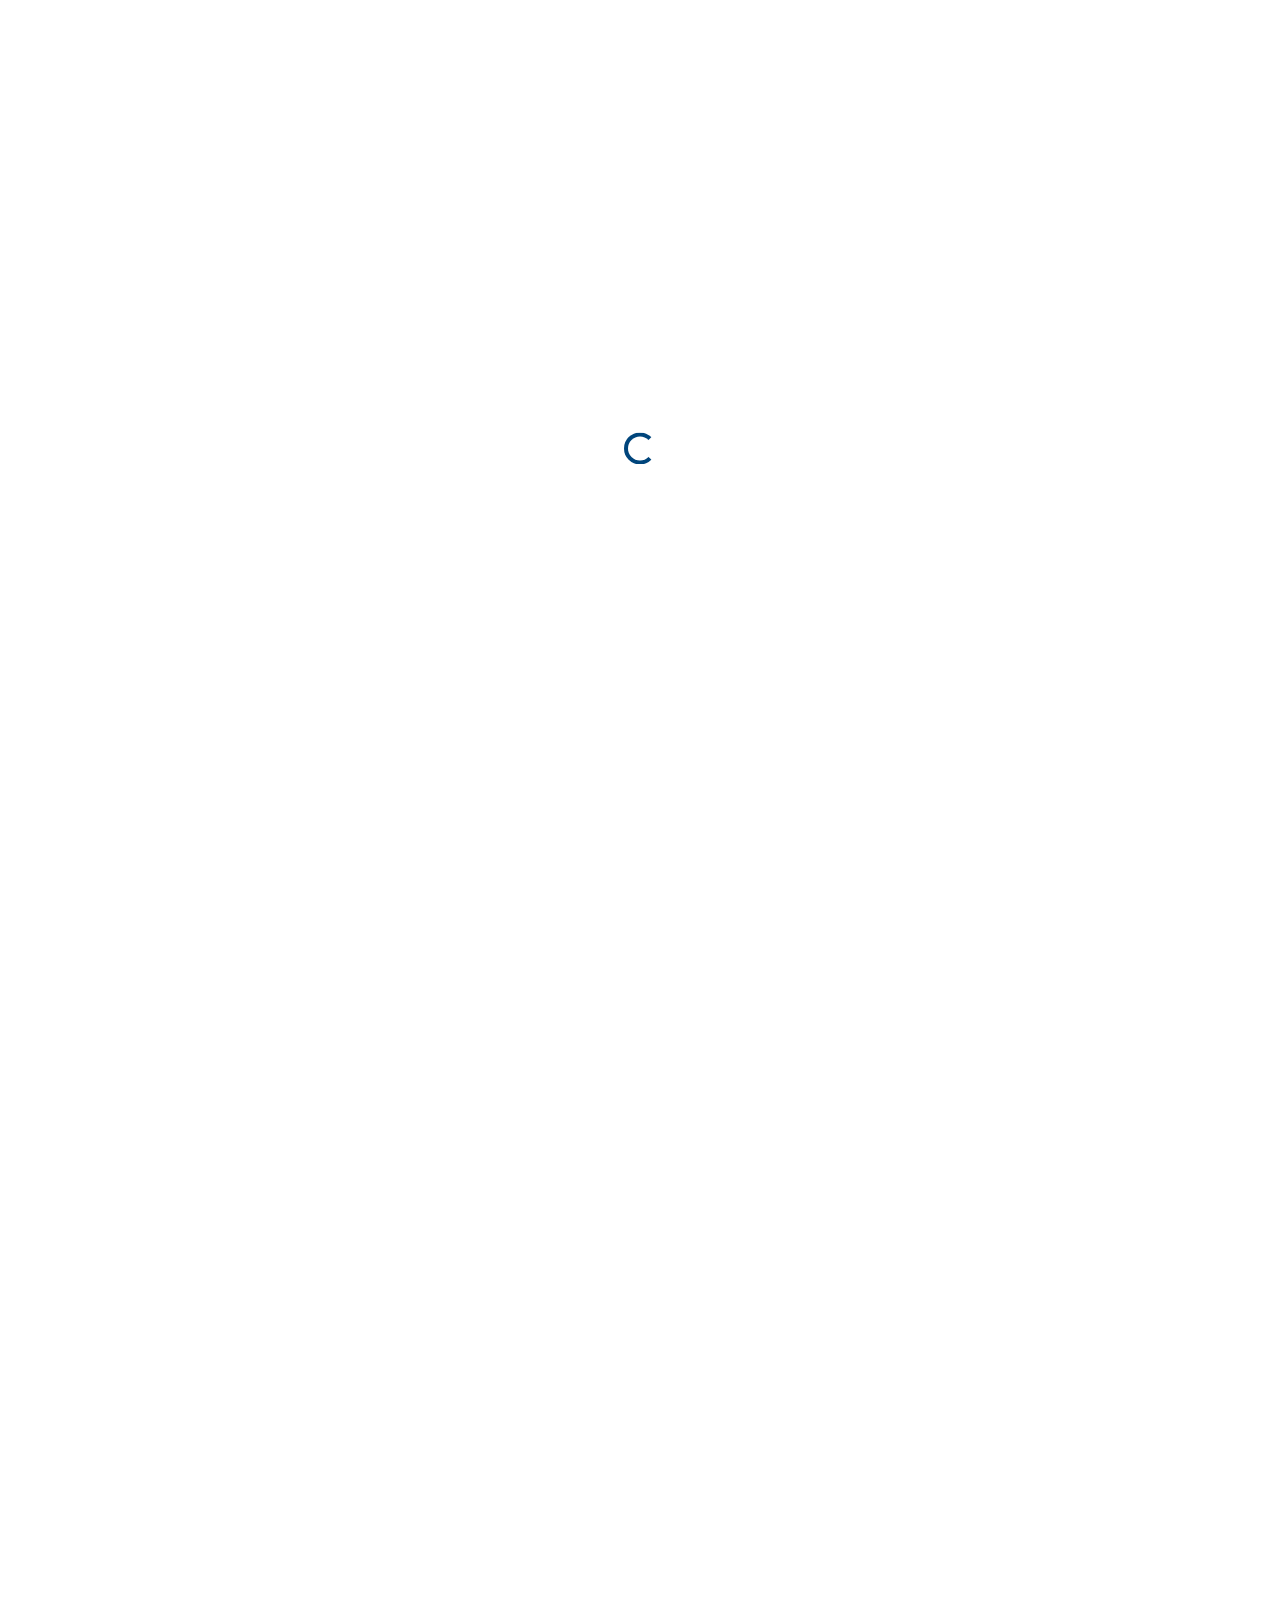
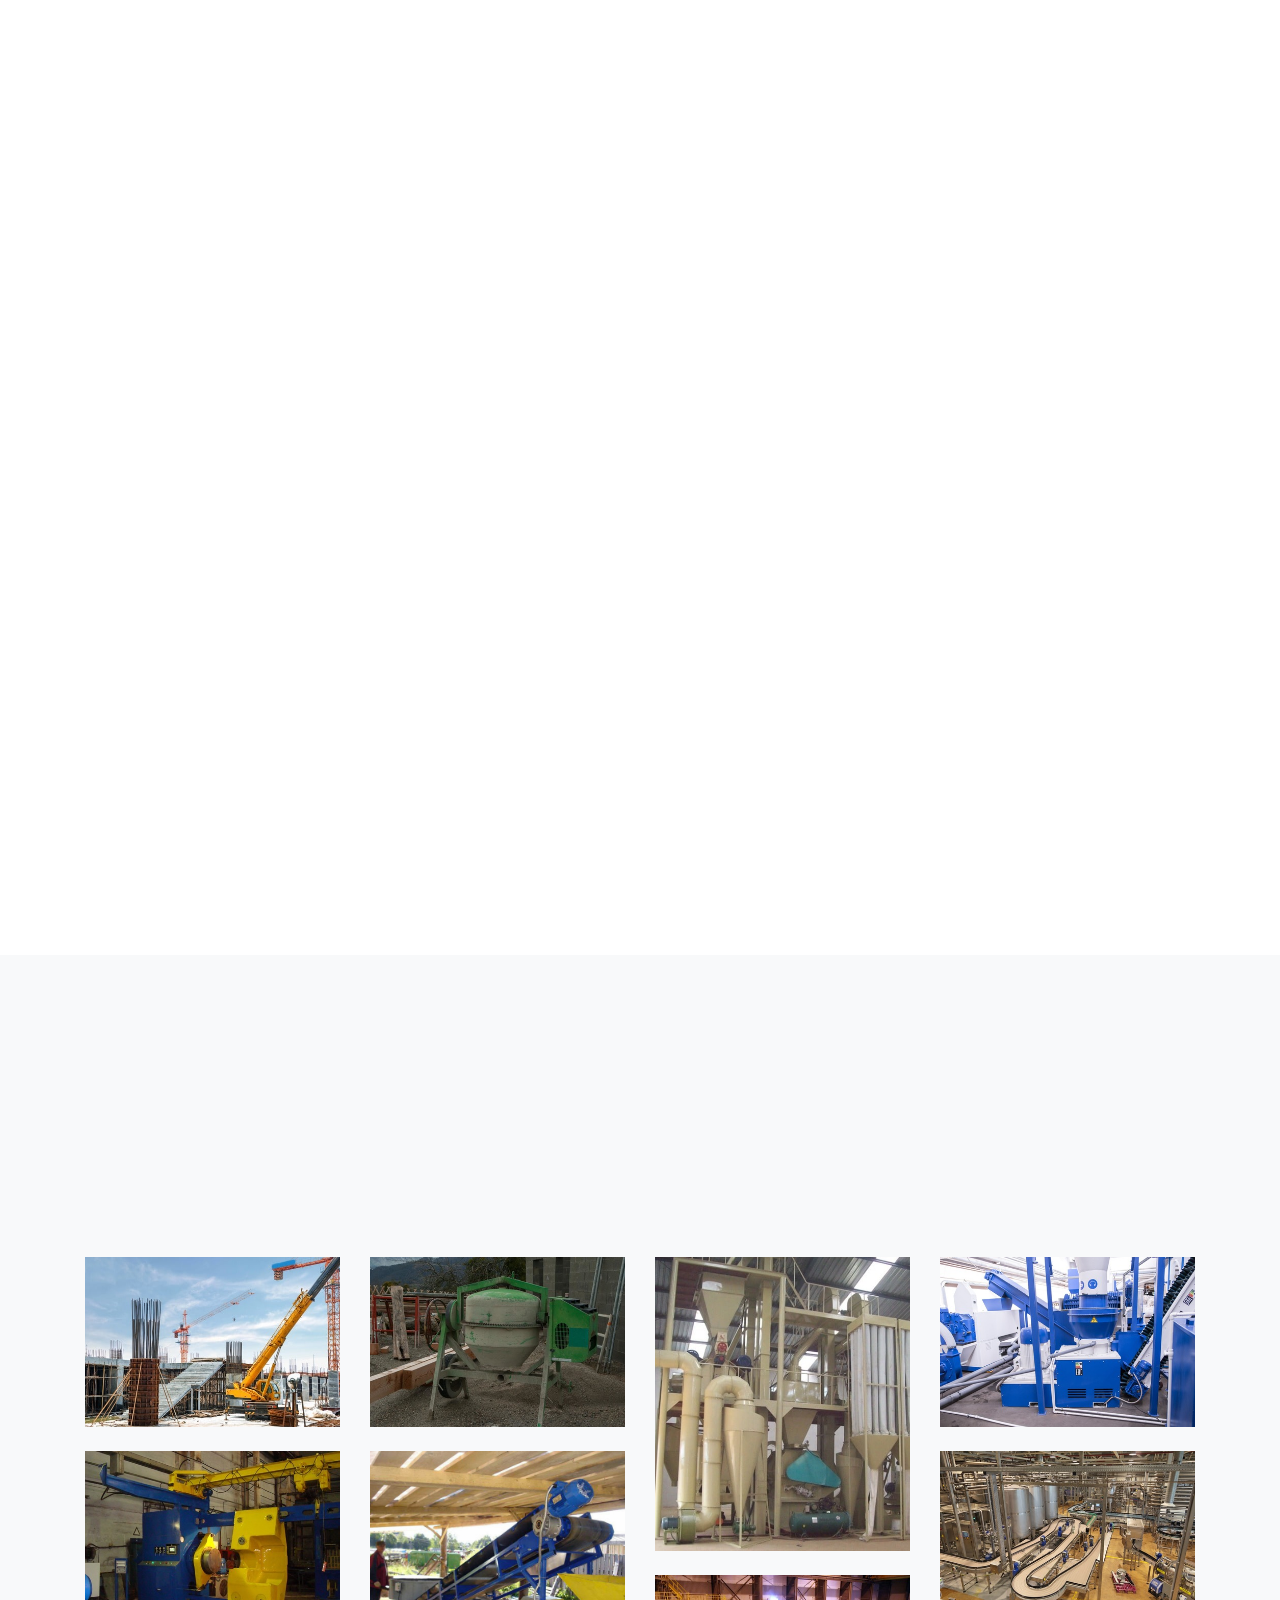
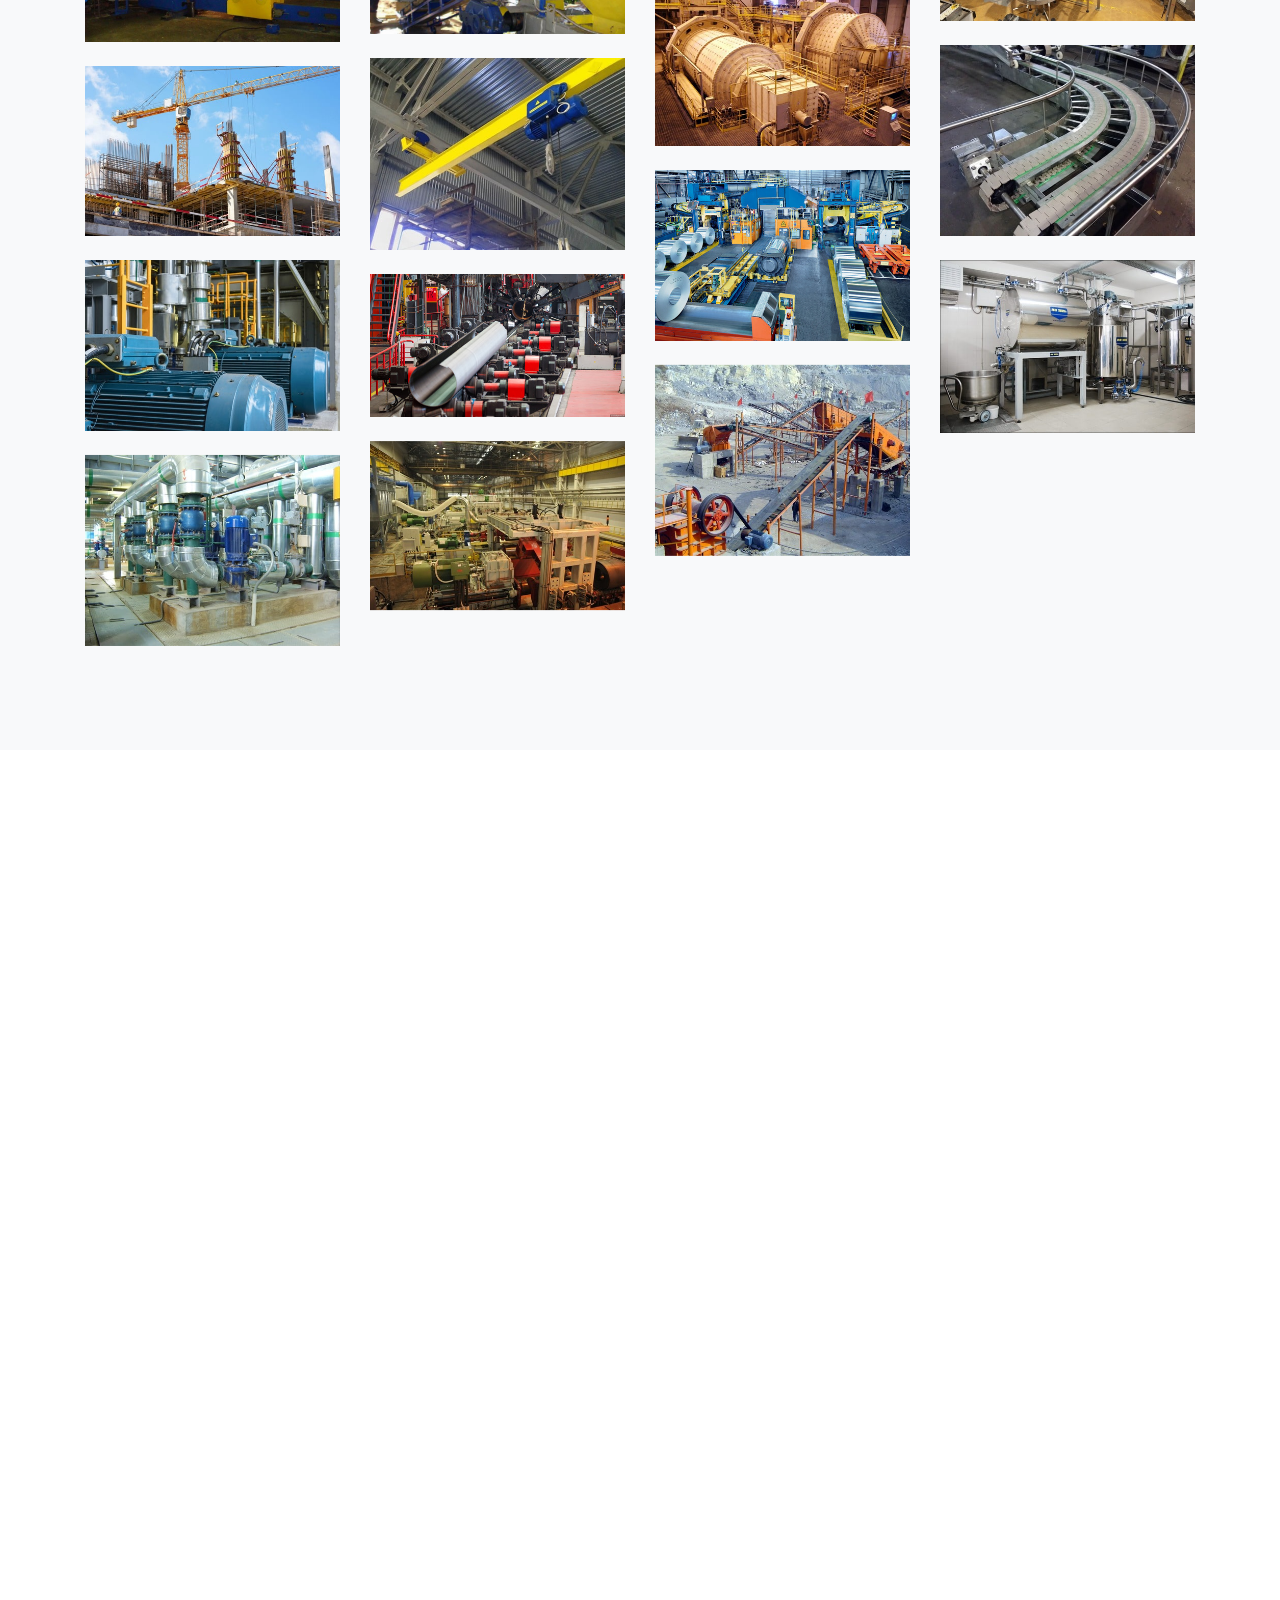
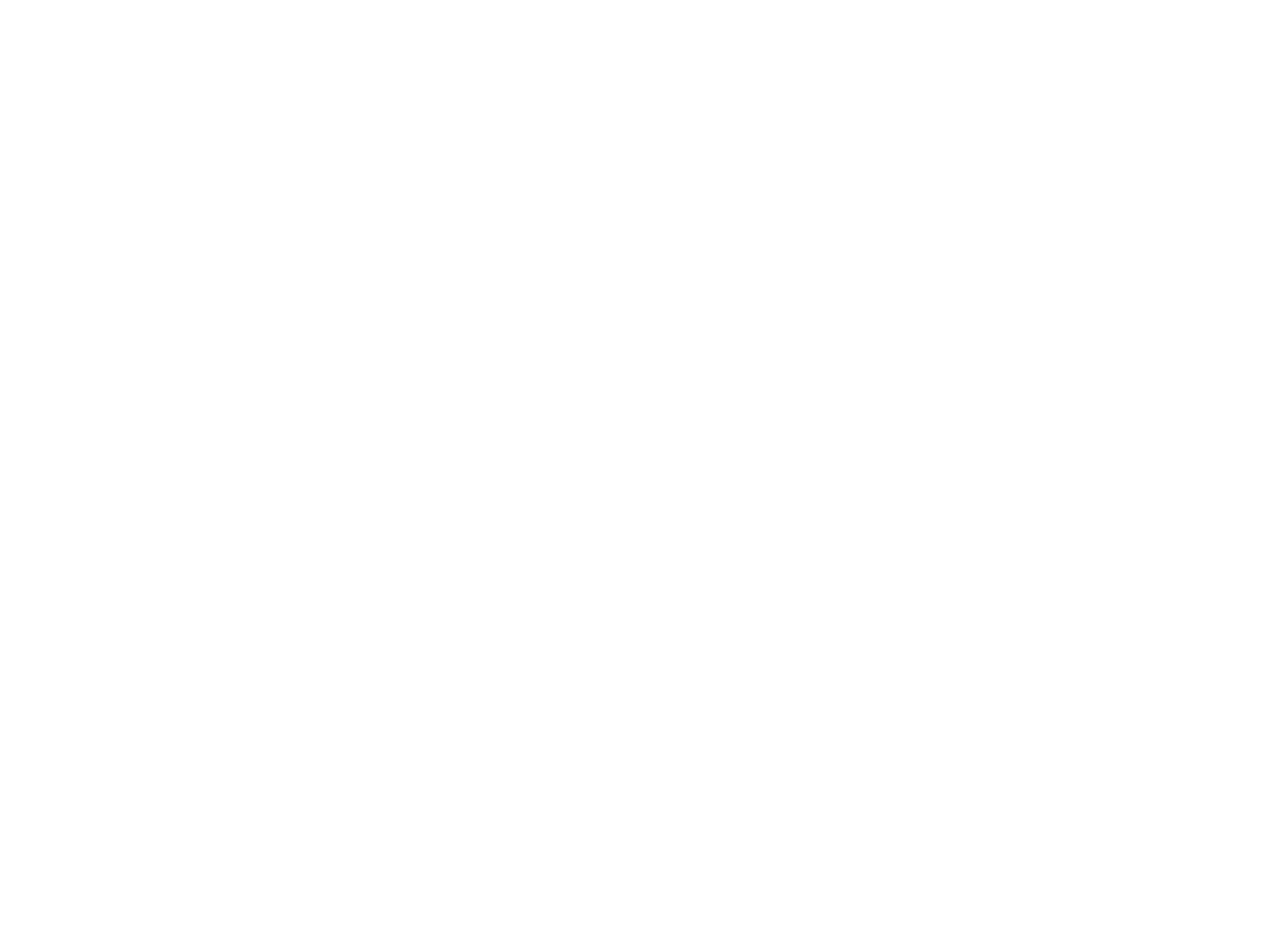
<file: nitro/index.html>
<!doctype html>
<html lang="en">

<head>
  <title>Bauer Gear Motor &mdash; Russia</title>
  <meta charset="utf-8">
  <meta name="viewport" content="width=device-width, initial-scale=1, shrink-to-fit=no">


  <link href="https://fonts.googleapis.com/css?family=Open+Sans:300,400,700" rel="stylesheet">
  <link rel="stylesheet" href="fonts/icomoon/style.css">

  <link rel="stylesheet" href="css/bootstrap.min.css">
  <link rel="stylesheet" href="css/jquery-ui.css">
  <link rel="stylesheet" href="css/owl.carousel.min.css">
  <link rel="stylesheet" href="css/owl.theme.default.min.css">
  <link rel="stylesheet" href="css/owl.theme.default.min.css">

  <link rel="stylesheet" href="css/jquery.fancybox.min.css">

  <link rel="stylesheet" href="css/bootstrap-datepicker.css">

  <link rel="stylesheet" href="fonts/flaticon/font/flaticon.css">

  <link rel="stylesheet" href="css/aos.css">

  <link rel="stylesheet" href="css/style.css">

</head>

<body data-spy="scroll" data-target=".site-navbar-target" data-offset="300">


  <div id="overlayer"></div>
  <div class="loader">
    <div class="spinner-border text-primary" role="status">
      <span class="sr-only">Loading...</span>
    </div>
  </div>


  <div class="site-wrap">

    <div class="site-mobile-menu site-navbar-target">
      <div class="site-mobile-menu-header">
        <div class="site-mobile-menu-close mt-3">
          <span class="icon-close2 js-menu-toggle"></span>
        </div>
      </div>
      <div class="site-mobile-menu-body"></div>
    </div>


    <header class="site-navbar py-4 js-sticky-header site-navbar-target" role="banner">

      <div class="container">
        <div class="row align-items-center">

          <div class="col-6 col-xl-2">
            <a href="index.html" class="h2 mb-0">
              <img src="./images/main-logo.png" alt="logo">
            </a>
          </div>

          <div class="col-12 col-md-10 d-none d-xl-block">
            <nav class="site-navigation position-relative text-right" role="navigation">

              <ul class="site-menu main-menu js-clone-nav mr-auto d-none d-lg-block">
                <li><a href="#home-section" class="nav-link">Главная</a></li>
                <li class="has-children">
                  <a href="#about-section" class="nav-link">О компании</a>
                  <ul class="dropdown">
                    <li><a href="#partners-section" class="nav-link">Наши партнеры</a></li>
                    <li class="has-children">
                      <a href="documents.html" class="nav-link">Полезные ресурсы</a>
                      <ul class="dropdown">
                        <li><a href="documents.html#certificats-section" class="nav-link">Документы</a></li>
                        <li><a href="documents.html#question-list-section" class="nav-link">Опросный лист</a></li>
                        <li><a href="documents.html#faqs-section" class="nav-link">Инструкции</a></li>
                        <li><a href="documents.html#catalogs-section" class="nav-link">Каталоги</a></li>
                      </ul>
                    </li>
                  </ul>
                </li>

                <li><a href="#production-section" class="nav-link">Продукция</a></li>
                <li><a href="#portfolio-section" class="nav-link">Область применения</a></li>
                <li><a href="#contact-section" class="nav-link">Контакты</a></li>
              </ul>
            </nav>
          </div>


          <div class="col-6 d-inline-block d-xl-none ml-md-0 py-3" style="position: relative; top: 3px;"><a href="#"
              class="site-menu-toggle js-menu-toggle float-right"><span class="icon-menu h3"></span></a></div>

        </div>
      </div>

    </header>



    <div class="site-blocks-cover overlay" style="background-image: url(images/main_bg.jpg);" data-aos="fade"
      id="home-section">

      <div class="container">
        <div class="row align-items-center justify-content-center">


          <div class="col-md-8 mt-lg-5 text-center">
            <h1 class="text-uppercase" data-aos="fade-up">Bauer Gear Motor</h1>
            <p class="mb-5 desc" data-aos="fade-up" data-aos-delay="100">Желаете приобрести настоящее немецкое качество
              по минимальной цене?</p>
            <div data-aos="fade-up" data-aos-delay="100">
              <a href="#contact-section" class="btn smoothscroll btn-primary mr-2 mb-2">Задать вопрос</a>
            </div>
          </div>

        </div>
      </div>

      <a href="#about-section" class="mouse smoothscroll">
        <span class="mouse-icon">
          <span class="mouse-wheel"></span>
        </span>
      </a>
    </div>


    <div class="site-section cta-big-image" id="about-section">
      <div class="container">
        <div class="row mb-5">
          <div class="col-12 text-center" data-aos="fade">
            <h2 class="section-title mb-3">О компании</h2>
          </div>
        </div>
        <div class="row">
          <div class="col-lg-6 mb-5" data-aos="fade-up" data-aos-delay="">
            <figure class="circle-bg">
              <img src="images/hero_1.jpg" alt="Image" class="img-fluid">
            </figure>
          </div>
          <div class="col-lg-5 ml-auto" data-aos="fade-up" data-aos-delay="100">
            <div class="mb-4">
              <h3 class="h3 mb-4 text-black">История компании</h3>
              <p>Компания Торговый Дом "Империал" создана в 2008 году и по сегодняшний день занимает место среди
                поставщиков мотор-редукторов Bauer и комплектующих запчастей к ним. Постоянно расширяющаяся клиентская
                база закрепила за нашей компанией надежного и стабильного партнера.</p>
              <p>
                Специалисты нашей компании с удовольствием ответят на все Ваши вопросы по подбору, комплектации, покупке
                и обслуживанию мотор-редукторов Bauer.</p>
            </div>
          </div>
        </div>
      </div>
    </div>

    <section class="site-section" id="production-section">
      <div class="container">

        <div class="row mb-5 justify-content-center">
          <div class="col-md-7 text-center">
            <h2 class="section-title mb-3" data-aos="fade-up" data-aos-delay="">Продукция</h2>
            <p class="lead" data-aos="fade-up" data-aos-delay="100">Превосходное качество и надежность, проверенные
              клиентами по всему миру.</p>
          </div>
        </div>

        <div class="row">
          <div class="col-lg-6 mb-5" data-aos="fade-up" data-aos-delay="">

            <div class="owl-carousel slide-one-item-alt">
              <img src="images/image_BK-series.jpg" alt="BK-series motor" class="img-fluid">
              <img src="images/image_BF-series.jpg" alt="BF-series motor" class="img-fluid">
              <img src="images/image_BG-series.jpg" alt="BG-series motor" class="img-fluid">
              <img src="images/image_BS-series.jpg" alt="BS-series motor" class="img-fluid">
            </div>
            <div class="custom-direction">
              <a href="#" class="custom-prev"><span><span class="icon-keyboard_backspace"></span></span></a><a href="#"
                class="custom-next"><span><span class="icon-keyboard_backspace"></span></span></a>
            </div>

          </div>
          <div class="col-lg-5 ml-auto" data-aos="fade-up" data-aos-delay="100">

            <div class="owl-carousel slide-one-item-alt-text">
              <div>
                <h2 class="section-title mb-3">Конический мотор-редуктор</h2>
                <p class="lead">Мотор-редукторы серии BK соответствуют североамериканским и международным стандартам,
                  включая NEMA, IEC, CSA и CE.</p>
              </div>
              <div>
                <h2 class="section-title mb-3">Цилиндрический плоский мотор-редуктор</h2>
                <p class="lead">Надежный мотор-редуктор серии BF устанавливает новые стандарты надежности, эффективности
                  и экономичности и включает непревзойденные стандартные функции, включая полые валы самых маленьких
                  размеров. </p>
              </div>
              <div>
                <h2 class="section-title mb-3">Цилиндрический мотор-редуктор</h2>
                <p class="lead">Мотор-редуктор серии BG предлагает полную гибкость в вариантах монтажа, включая ножку,
                  основание, поверхность и фланцы. Клеммная коробка двигателя может быть установлена ​​в альтернативных
                  положениях с поворотом на 90 ° вокруг рамы двигателя, что обеспечивает беспрецедентные возможности
                  интеграции.</p>
              </div>
              <div>
                <h2 class="section-title mb-3">Трехфазный червячный мотор-редуктор</h2>
                <p class="lead">Мотор-редукторы серии BS - это экономичные прямоугольные червячные моторы, которые легко
                  устанавливаются в самых тяжелых условиях. Инверторный дизайн обеспечивает легкую интеграцию сейчас и
                  действительно перспективное решение.</p>
              </div>
            </div>

          </div>
        </div>
      </div>
    </section>

    <section class="site-section bg-light" id="portfolio-section">
      <div class="container">

        <div class="row mb-3">
          <div class="col-12 text-center" data-aos="fade">
            <h2 class="section-title mb-3">Область применения</h2>
          </div>
        </div>

        <div class="row justify-content-center mb-5" data-aos="fade-up">
          <div id="filters" class="filters text-center button-group col-md-7">
            <button class="btn btn-primary active" data-filter="*">Все отрасли</button>
            <button class="btn btn-primary" data-filter=".building">Строительная</button>
            <button class="btn btn-primary" data-filter=".metall">Металлургия</button>
            <button class="btn btn-primary" data-filter=".mountain">Горно-перерабатывающая</button>
            <button class="btn btn-primary" data-filter=".energy">Энергетическая</button>
            <button class="btn btn-primary" data-filter=".food">Пищевая</button>
          </div>
        </div>

        <div id="posts" class="row no-gutter">
          <div class="item building col-sm-6 col-md-4 col-lg-4 col-xl-3 mb-4">
            <a href="images/construction_2.jpg" class="item-wrap fancybox" data-fancybox="gallery2">
              <span class="icon-search2"></span>
              <img class="img-fluid" src="images/construction_2.jpg">
            </a>
          </div>
          <div class="item building col-sm-6 col-md-4 col-lg-4 col-xl-3 mb-4">
            <a href="images/mixer_3.jpg" class="item-wrap fancybox" data-fancybox="gallery2">
              <span class="icon-search2"></span>
              <img class="img-fluid" src="images/mixer_3.jpg">
            </a>
          </div>
          <div class="item food col-sm-6 col-md-4 col-lg-4 col-xl-3 mb-4">
            <a href="images/food_1.jpg" class="item-wrap fancybox" data-fancybox="gallery2">
              <span class="icon-search2"></span>
              <img class="img-fluid" src="images/food_1.jpg">
            </a>
          </div>
          <div class="item mountain col-sm-6 col-md-4 col-lg-4 col-xl-3 mb-4">
            <a href="images/mountain_3.jpg" class="item-wrap fancybox" data-fancybox="gallery2">
              <span class="icon-search2"></span>
              <img class="img-fluid" src="images/mountain_3.jpg">
            </a>
          </div>
          <div class="item metall col-sm-6 col-md-4 col-lg-4 col-xl-3 mb-4">
            <a href="images/metallic-4.jpg" class="item-wrap fancybox" data-fancybox="gallery2">
              <span class="icon-search2"></span>
              <img class="img-fluid" src="images/metallic-4.jpg">
            </a>
          </div>
          <div class="item food col-sm-6 col-md-4 col-lg-4 col-xl-3 mb-4">
            <a href="images/food_2.jpg" class="item-wrap fancybox" data-fancybox="gallery2">
              <span class="icon-search2"></span>
              <img class="img-fluid" src="images/food_2.jpg">
            </a>
          </div>
          <div class="item building col-sm-6 col-md-4 col-lg-4 col-xl-3 mb-4">
            <a href="images/convoyer.jpg" class="item-wrap fancybox" data-fancybox="gallery2">
              <span class="icon-search2"></span>
              <img class="img-fluid" src="images/convoyer.jpg">
            </a>
          </div>
          <div class="item mountain col-sm-6 col-md-4 col-lg-4 col-xl-3 mb-4">
            <a href="images/mountain_1.jpg" class="item-wrap fancybox" data-fancybox="gallery2">
              <span class="icon-search2"></span>
              <img class="img-fluid" src="images/mountain_1.jpg">
            </a>
          </div>
          <div class="item food col-sm-6 col-md-4 col-lg-4 col-xl-3 mb-4">
            <a href="images/food_3.jpg" class="item-wrap fancybox" data-fancybox="gallery2">
              <span class="icon-search2"></span>
              <img class="img-fluid" src="images/food_3.jpg">
            </a>
          </div>
          <div class="item energy col-sm-6 col-md-4 col-lg-4 col-xl-3 mb-4">
            <a href="images/energy_3.jpg" class="item-wrap fancybox" data-fancybox="gallery2">
              <span class="icon-search2"></span>
              <img class="img-fluid" src="images/energy_3.jpg">
            </a>
          </div>
          <div class="item building col-sm-6 col-md-4 col-lg-4 col-xl-3 mb-4">
            <a href="images/construction_1.jpg" class="item-wrap fancybox" data-fancybox="gallery2">
              <span class="icon-search2"></span>
              <img class="img-fluid" src="images/construction_1.jpg">
            </a>
          </div>
          <div class="item metall col-sm-6 col-md-4 col-lg-4 col-xl-3 mb-4">
            <a href="images/metallic.jpg" class="item-wrap fancybox" data-fancybox="gallery2">
              <span class="icon-search2"></span>
              <img class="img-fluid" src="images/metallic.jpg">
            </a>
          </div>
          <div class="item food col-sm-6 col-md-4 col-lg-4 col-xl-3 mb-4">
            <a href="images/food_4.jpg" class="item-wrap fancybox" data-fancybox="gallery2">
              <span class="icon-search2"></span>
              <img class="img-fluid" src="images/food_4.jpg">
            </a>
          </div>
          <div class="item energy col-sm-6 col-md-4 col-lg-4 col-xl-3 mb-4">
            <a href="images/energy_1.jpg" class="item-wrap fancybox" data-fancybox="gallery2">
              <span class="icon-search2"></span>
              <img class="img-fluid" src="images/energy_1.jpg">
            </a>
          </div>
          <div class="item metall col-sm-6 col-md-4 col-lg-4 col-xl-3 mb-4">
            <a href="images/metallic-2.jpg" class="item-wrap fancybox" data-fancybox="gallery2">
              <span class="icon-search2"></span>
              <img class="img-fluid" src="images/metallic-2.jpg">
            </a>
          </div>
          <div class="item mountain col-sm-6 col-md-4 col-lg-4 col-xl-3 mb-4">
            <a href="images/mountain_2.jpg" class="item-wrap fancybox" data-fancybox="gallery2">
              <span class="icon-search2"></span>
              <img class="img-fluid" src="images/mountain_2.jpg">
            </a>
          </div>
          <div class="item metall col-sm-6 col-md-4 col-lg-4 col-xl-3 mb-4">
            <a href="images/metallic-3.jpg" class="item-wrap fancybox" data-fancybox="gallery2">
              <span class="icon-search2"></span>
              <img class="img-fluid" src="images/metallic-3.jpg">
            </a>
          </div>
          <div class="item energy col-sm-6 col-md-4 col-lg-4 col-xl-3 mb-4">
            <a href="images/energy_2.jpg" class="item-wrap fancybox" data-fancybox="gallery2">
              <span class="icon-search2"></span>
              <img class="img-fluid" src="images/energy_2.jpg">
            </a>
          </div>
        </div>
      </div>

    </section>
    <section class="site-section testimonial-wrap" id="partners-section" data-aos="fade">
      <div class="container">
        <div class="row mb-5">
          <div class="col-12 text-center">
            <h2 class="section-title mb-3">Наши партнеры</h2>
          </div>
        </div>
      </div>
      <div class="slide-one-item home-slider owl-carousel">
        <div>
          <div class="testimonial">

            <figure class="mb-4 d-flex align-items-center justify-content-center">
              <div><img src="images/person_3.png" alt="Image" class="img-fluid mb-3"></div>
            </figure>
          </div>
        </div>
        <div>
          <div class="testimonial">


            <figure class="mb-4 d-flex align-items-center justify-content-center">
              <div><img src="images/person_2.jpg" alt="Image" class="img-fluid mb-3"></div>
            </figure>

          </div>
        </div>

        <div>
          <div class="testimonial">


            <figure class="mb-4 d-flex align-items-center justify-content-center">
              <div><img src="images/person_9.png" alt="Image" class="img-fluid mb-3"></div>
            </figure>

          </div>
        </div>
        <div>
          <div class="testimonial">


            <figure class="mb-4 d-flex align-items-center justify-content-center">
              <div><img src="images/person_6.png" alt="Image" class="img-fluid mb-3"></div>
            </figure>

          </div>
        </div>
        <div>
          <div class="testimonial">


            <figure class="mb-4 d-flex align-items-center justify-content-center">
              <div><img src="images/person_1.png" alt="Image" class="img-fluid mb-3"></div>
            </figure>


          </div>
        </div>

        <div>
          <div class="testimonial">


            <figure class="mb-4 d-flex align-items-center justify-content-center">
              <div><img src="images/person_7.png" alt="Image" class="img-fluid mb-3"></div>
            </figure>

          </div>
        </div>

      </div>
    </section>
    <section class="site-section bg-light" id="contact-section" data-aos="fade">
      <div class="container">
        <div class="row mb-5">
          <div class="col-12 text-center">
            <h2 class="section-title mb-3">Контакты</h2>
          </div>
        </div>
        <div class="row mb-5">
          <div class="col-md-4 text-center">
            <div class="mb-4">
              <span class="icon-room d-block h4 text-primary"></span>
              <p>Офис</p>
              <p>170006, Тверь, ул.Бебеля, д.28, РФ</p>
            </div>
          </div>
          <div class="col-md-4 text-center">
            <div class="mb-4">
              <span class="icon-room d-block h4 text-primary"></span>
              <p>Офис</p>
              <p>1196084, Санкт-Петербург, наб.Обводного канала, дом 92 литер А, РФ</p>
            </div>
          </div>
          <div class="col-md-4 text-center">
            <div class="mb-4">
              <span class="icon-room d-block h4 text-primary"></span>
              <p>Склад</p>
              <p>170039, Тверь, Торговый проезд, дом 12, РФ</p>
            </div>
          </div>
        </div>
        <div class="row mb-5">
          <div class="col-md-6 text-center">
            <p class="mb-4">
              <span class="icon-phone d-block h4 text-primary"></span>
              <a href="tel:+74822395055w106">+7-4822-39-50-55 доб. 106</a>
            </p>
          </div>
          <div class="col-md-6 text-center">
            <p class="mb-0">
              <span class="icon-mail_outline d-block h4 text-primary"></span>
              <a href="mailto:gear@imperialtd.ru">gear@imperialtd.ru</a>
            </p>
          </div>

        </div>
        <div class="row">
          <div class="col-md-12 mb-5">

            <form action="mail.php" method="post" class="p-5 bg-white" id="contact-form">

              <h2 class="h4 text-black mb-5">Обратная связь</h2>

              <div class="row form-group">
                <div class="col-md-6 mb-3 mb-md-0">
                  <label class="text-black" for="fname">Имя</label>
                  <input type="text" id="fname" name="fname" class="form-control" placeholder="Ваше имя"
                    onfocus="this.placeholder = ''" onblur="this.placeholder = 'Ваше имя'" required>
                </div>
                <div class="col-md-6">
                  <label class="text-black" for="lname">Фамилия</label>
                  <input type="text" id="lname" name="lname" class="form-control" placeholder="Ваша фамилия"
                    onfocus="this.placeholder = ''" onblur="this.placeholder = 'Ваша фамилия'" required>
                </div>
              </div>

              <div class="row form-group">

                <div class="col-md-6 mb-3 mb-md-0">
                  <label class="text-black" for="email">Email</label>
                  <input type="email" id="email" name="email" class="form-control" required>
                </div>
                <div class="col-md-6">
                  <label class="text-black" for="tel">Телефон</label>
                  <input type="tel" id="tel" name="tel" class="form-control"
                    pattern="\+7\s?[\(]{0,1}9[0-9]{2}[\)]{0,1}\s?\d{3}[-]{0,1}\d{2}[-]{0,1}\d{2}"
                    placeholder="+7(___)___-__-__" onfocus="this.placeholder = ''"
                    onblur="this.placeholder = '+7(___)___-__-__'"required>
                </div>
              </div>

              <div class="row form-group">
                <div class="col-md-12">
                  <label class="text-black" for="message">Ваше сообщение</label>
                  <textarea name="message" id="message" cols="30" rows="7" class="form-control"
                    placeholder="Текст Вашего сообщения..." onfocus="this.placeholder = ''"
                    onblur="this.placeholder = 'Текст Вашего сообщения...'"></textarea>
                </div>
              </div>

              <div class="row form-group">
                <div class="col-md-12">
                  <input type="submit" value="Отправить" class="btn btn-primary btn-md text-white submit-btn">
                </div>
              </div>
              <div class="alert"></div>
            </form>
          </div>

        </div>
      </div>
    </section>

    <footer class="site-footer">
      <div class="container">

        <div class="row text-center">
          <div class="col-md-12">
            <div class="">
              <p>

                <script>document.write(new Date().getFullYear());</script> &copy; Все права защищены.
              </p>

            </div>
          </div>

        </div>
      </div>
    </footer>

  </div>

  <script src="js/jquery-3.3.1.min.js"></script>
  <script src="js/jquery-ui.js"></script>
  <script src="https://cdnjs.cloudflare.com/ajax/libs/popper.js/1.11.0/umd/popper.min.js"
    integrity="sha384-b/U6ypiBEHpOf/4+1nzFpr53nxSS+GLCkfwBdFNTxtclqqenISfwAzpKaMNFNmj4"
    crossorigin="anonymous"></script>
  <script src="js/popper.min.js"></script>
  <script src="js/bootstrap.min.js"></script>
  <script src="js/owl.carousel.min.js"></script>
  <script src="js/jquery.countdown.min.js"></script>
  <script src="js/jquery.easing.1.3.js"></script>
  <script src="js/aos.js"></script>
  <script src="js/jquery.fancybox.min.js"></script>
  <script src="js/jquery.sticky.js"></script>
  <script src="js/isotope.pkgd.min.js"></script>
  <script src="js/jquery.ajaxchimp.min.js"></script>

  <script src="js/main.js"></script>
</body>

</html>
</file>
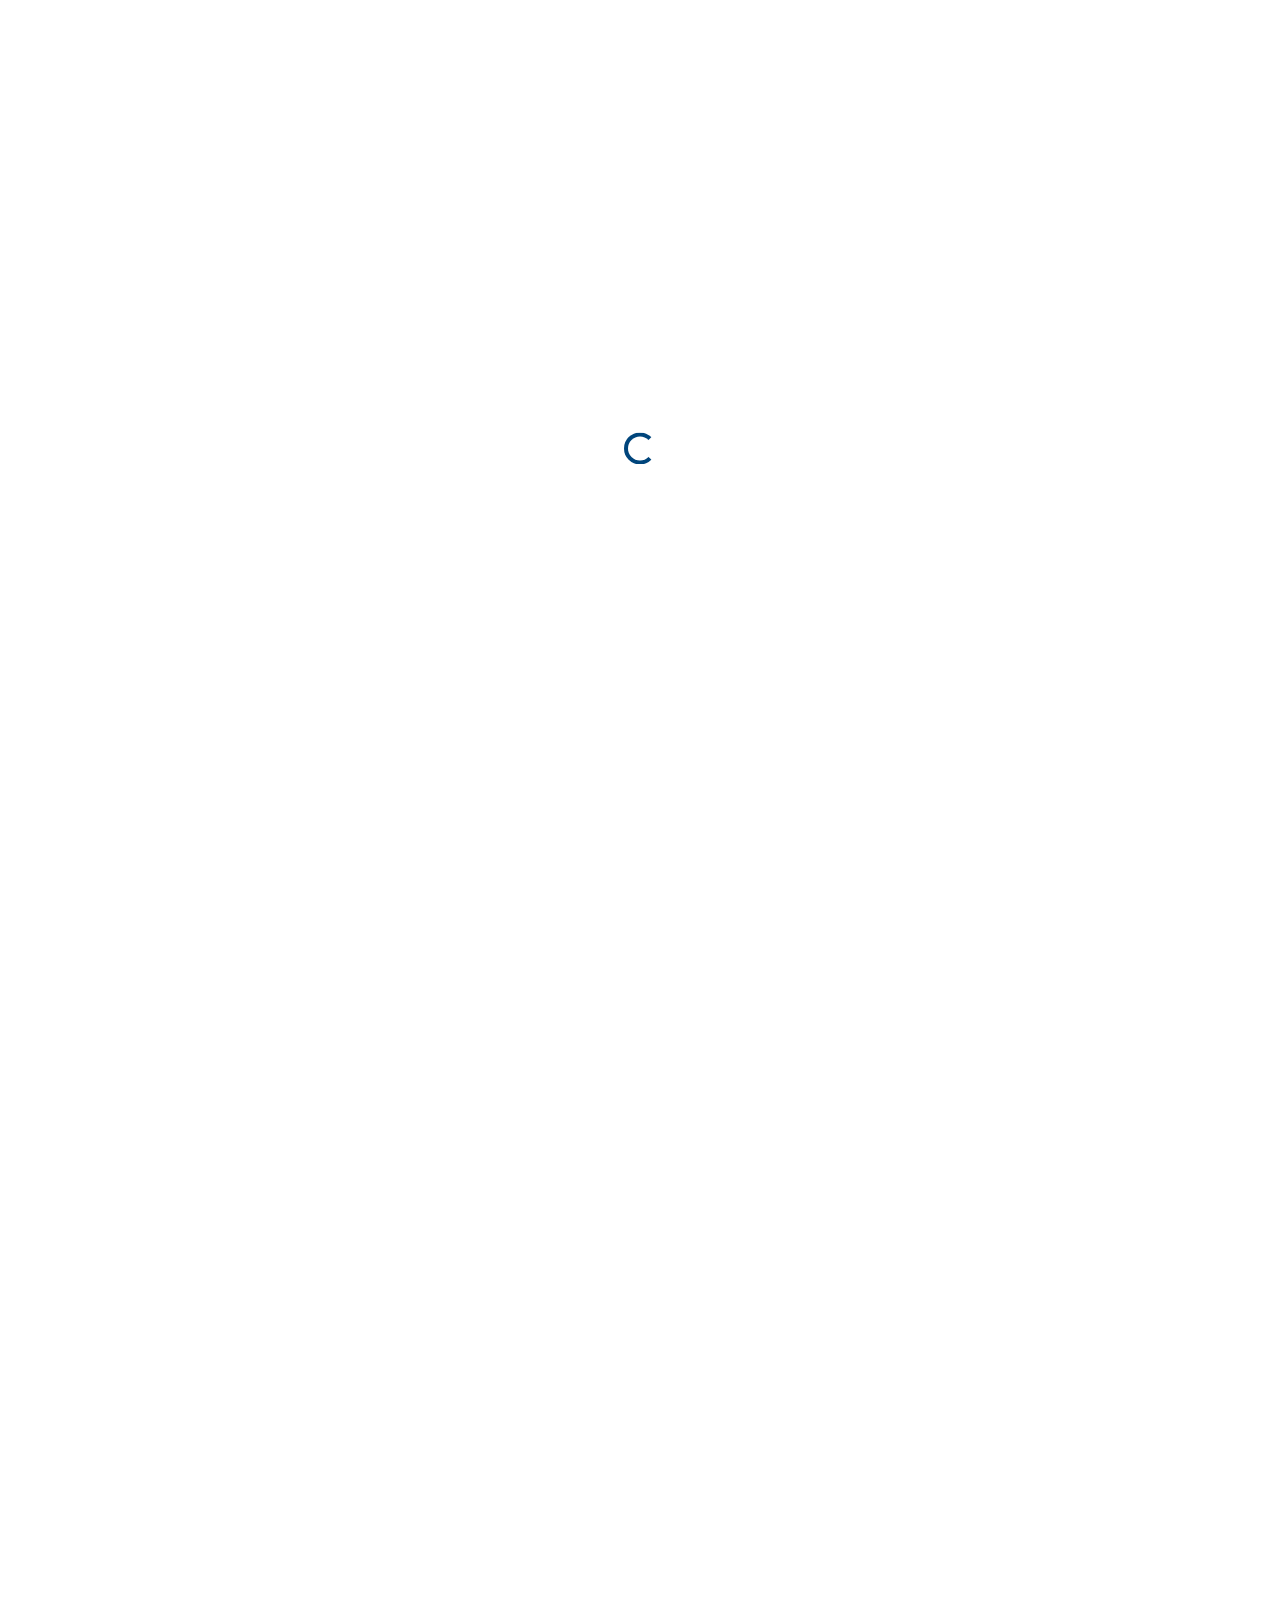
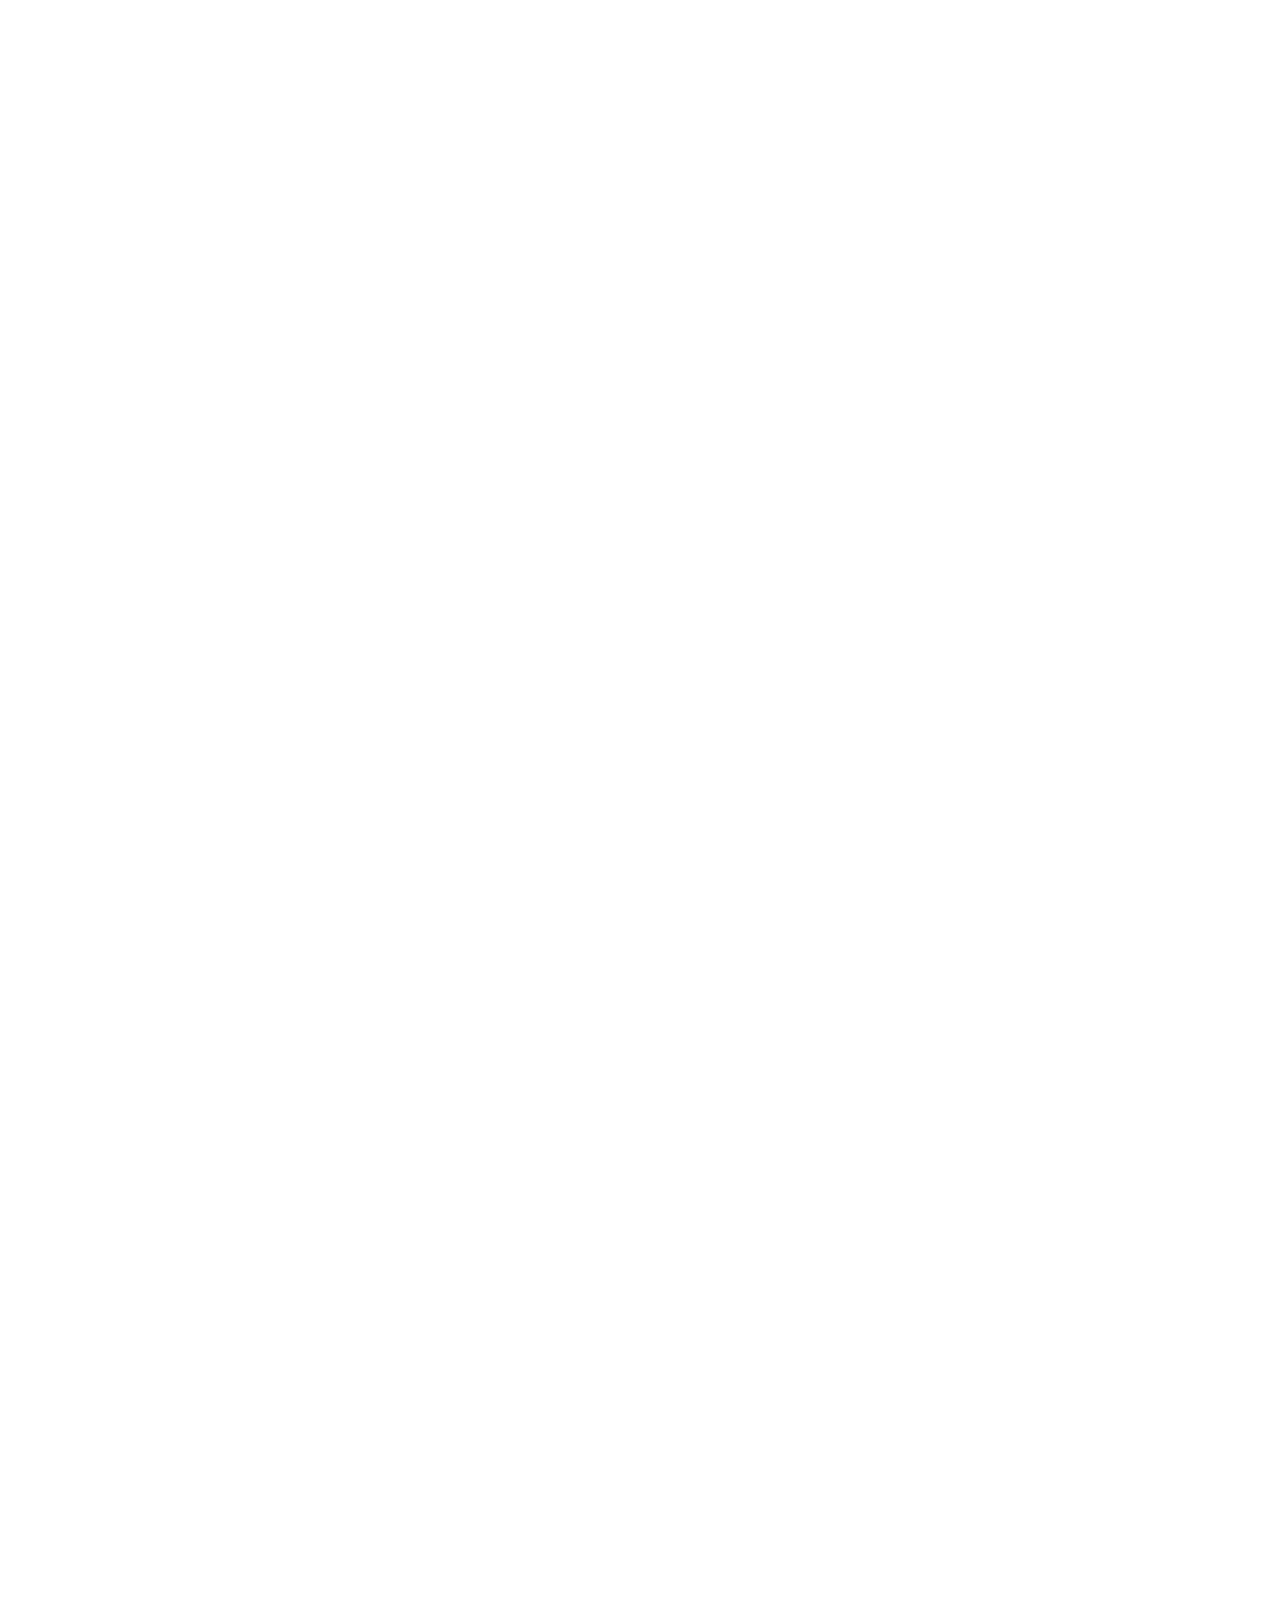
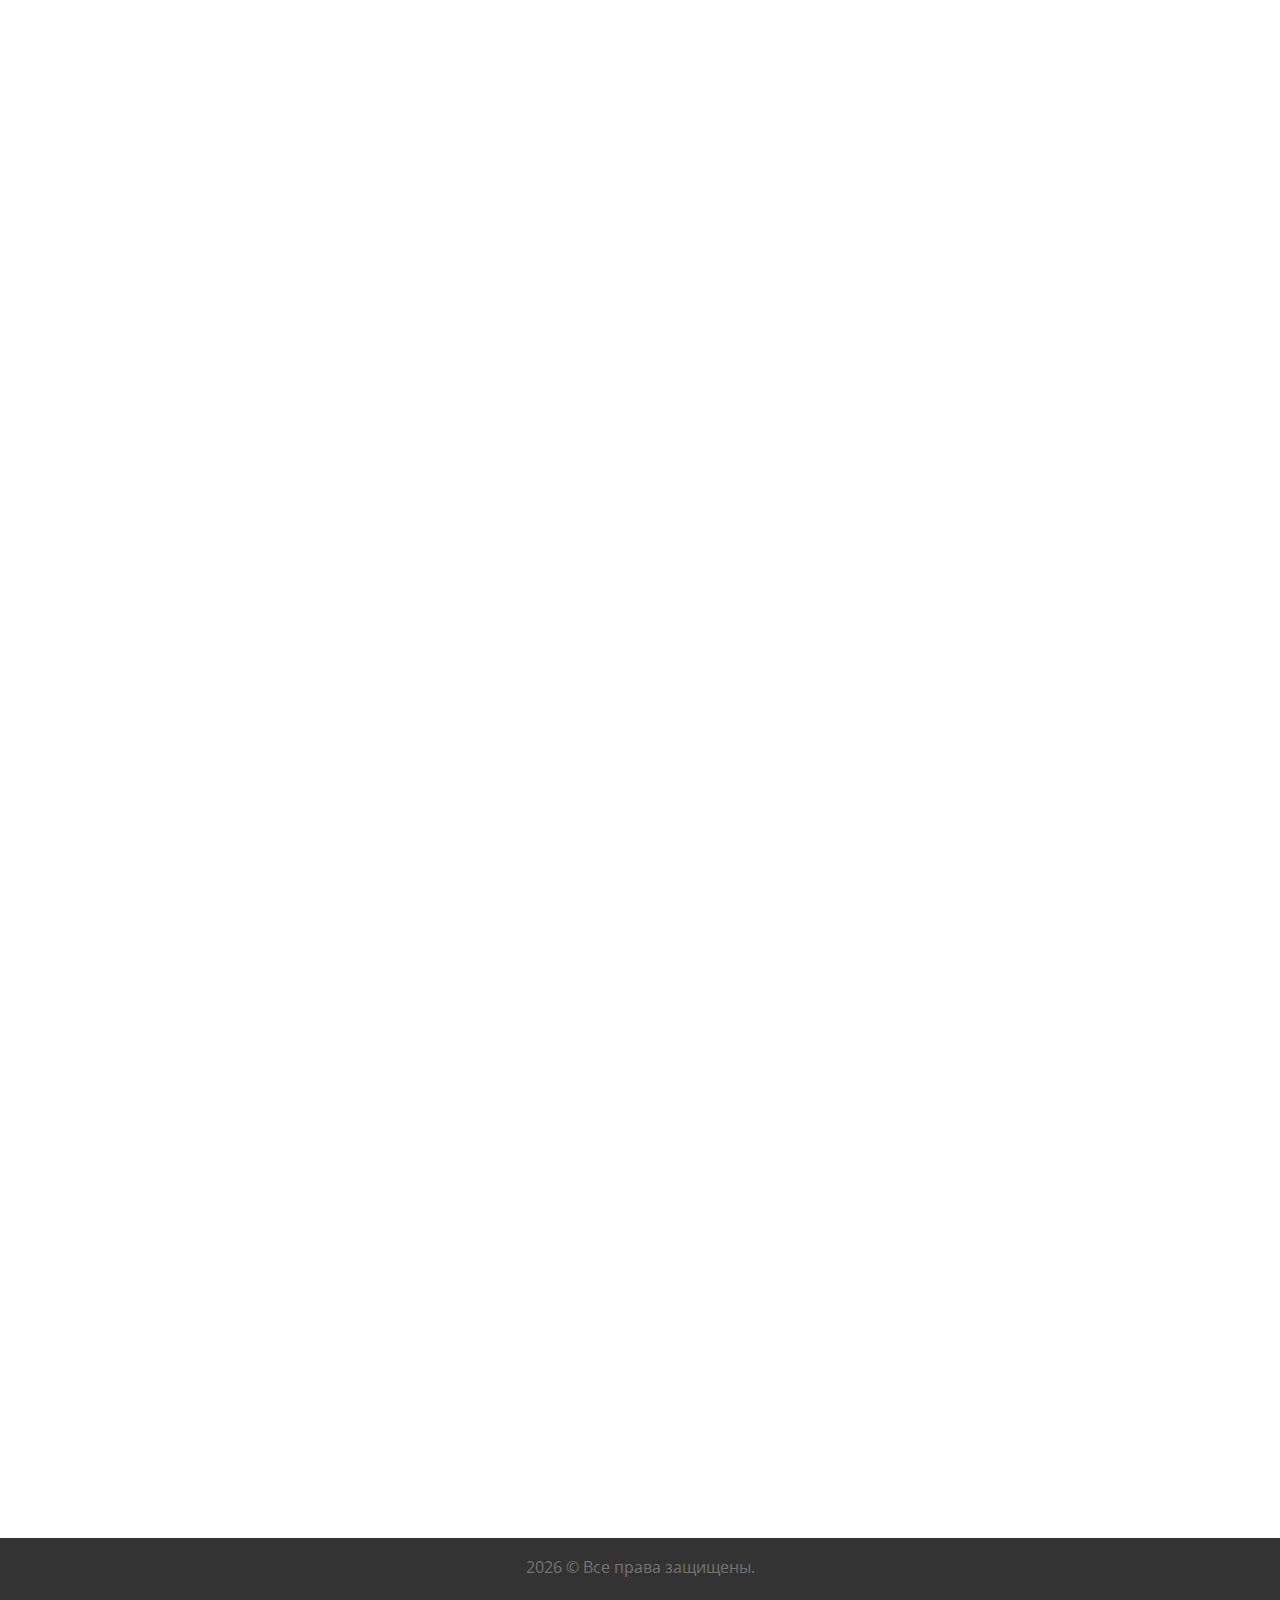
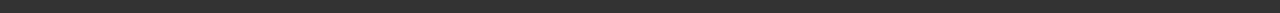
<file: nitro/documents.html>
<!doctype html>
<html lang="en">

<head>
  <title>Bauer Gear Motor &mdash; Russia | Документы</title>
  <meta charset="utf-8">
  <meta name="viewport" content="width=device-width, initial-scale=1, shrink-to-fit=no">


  <link href="https://fonts.googleapis.com/css?family=Open+Sans:300,400,700" rel="stylesheet">
  <link rel="stylesheet" href="fonts/icomoon/style.css">

  <link rel="stylesheet" href="css/bootstrap.min.css">
  <link rel="stylesheet" href="css/jquery-ui.css">
  <link rel="stylesheet" href="css/owl.carousel.min.css">
  <link rel="stylesheet" href="css/owl.theme.default.min.css">
  <link rel="stylesheet" href="css/owl.theme.default.min.css">

  <link rel="stylesheet" href="css/jquery.fancybox.min.css">

  <link rel="stylesheet" href="css/bootstrap-datepicker.css">

  <link rel="stylesheet" href="fonts/flaticon/font/flaticon.css">

  <link rel="stylesheet" href="css/aos.css">

  <link rel="stylesheet" href="css/style.css">

</head>

<body data-spy="scroll" data-target=".site-navbar-target" data-offset="300">


  <div id="overlayer"></div>
  <div class="loader">
    <div class="spinner-border text-primary" role="status">
      <span class="sr-only">Loading...</span>
    </div>
  </div>


  <div class="site-wrap">

    <div class="site-mobile-menu site-navbar-target">
      <div class="site-mobile-menu-header">
        <div class="site-mobile-menu-close mt-3">
          <span class="icon-close2 js-menu-toggle"></span>
        </div>
      </div>
      <div class="site-mobile-menu-body"></div>
    </div>


    <header class="site-navbar py-4 js-sticky-header site-navbar-target" role="banner">

      <div class="container">
        <div class="row align-items-center">

          <div class="col-6 col-xl-2">
            <a href="index.html" class="h2 mb-0">
              <img src="./images/main-logo.png" alt="logo">
            </a>
          </div>

          <div class="col-12 col-md-10 d-none d-xl-block">
            <nav class="site-navigation position-relative text-right" role="navigation">

              <ul class="site-menu main-menu js-clone-nav mr-auto d-none d-lg-block">
                <li><a href="index.html#home-section" class="nav-link">Главная</a></li>
                <li class="has-children">
                  <a href="index.html#about-section" class="nav-link">О компании</a>
                  <ul class="dropdown">
                    <li><a href="index.html#partners-section" class="nav-link">Наши партнеры</a></li>
                    <li class="has-children">
                      <a href="documents.html">Полезные ресурсы</a>
                      <ul class="dropdown">
                        <li><a href="#certificats-section" class="nav-link">Документы</a></li>
                        <li><a href="#question-list-section" class="nav-link">Опросный лист</a></li>
                        <li><a href="#faqs-section" class="nav-link">Инструкции</a></li>
                        <li><a href="#catalogs-section" class="nav-link">Каталоги</a></li>
                      </ul>
                    </li>
                  </ul>
                </li>

                <li><a href="index.html#production-section" class="nav-link">Продукция</a></li>
                <li><a href="index.html#portfolio-section" class="nav-link">Область применения</a></li>
                <li><a href="index.html#contact-section" class="nav-link">Контакты</a></li>
              </ul>
            </nav>
          </div>


          <div class="col-6 d-inline-block d-xl-none ml-md-0 py-3" style="position: relative; top: 3px;"><a href="#"
              class="site-menu-toggle js-menu-toggle float-right"><span class="icon-menu h3"></span></a></div>

        </div>
      </div>

    </header>



    <div class="site-blocks-cover overlay" style="background-image: url(images/main_bg.jpg);" data-aos="fade"
      id="home-section">

      <div class="container">
        <div class="row align-items-center justify-content-center">


          <div class="col-md-8 mt-lg-5 text-center">
            <h1 class="text-uppercase" data-aos="fade-up">Bauer Gear Motor</h1>
            <p class="mb-5 desc" data-aos="fade-up" data-aos-delay="100">Подробная документация и информационная поддержка</p>
            <div data-aos="fade-up" data-aos-delay="100">
              <a href="#certificats-section" class="btn smoothscroll btn-primary mr-2 mb-2">Просмотреть</a>
            </div>
          </div>

        </div>
      </div>

      <a href="#certificats-section" class="mouse smoothscroll">
        <span class="mouse-icon">
          <span class="mouse-wheel"></span>
        </span>
      </a>
    </div>

    <section class="site-section bg-light" id="certificats-section" data-aos="fade">
      <div class="container">
        <div class="row mb-5">
          <div class="col-12 text-center">
            <h2 class="section-title mb-3">Сертификаты</h2>
          </div>
        </div>
        <div class="row mb-5">
          <div class="col-md-6 col-lg-3 sidebar">
            <div class="sidebar-box text-center">
              <img src="images/certificate_1.png" alt="Сертификат" class="img-fluid mb-3">
              <h3>Декларация соответствия</h3>
             
              <p class="text-center"><a href="docs/bgm_-n-ru--de1001350-18.pdf" class="btn btn-primary btn-sm">Скачать
                  PDF</a></p>
            </div>
          </div>
          <div class="col-md-6 col-lg-3 sidebar">

            <div class="sidebar-box text-center">
              <img src="images/certificate_2.png" alt="Сертификат" class="img-fluid mb-3">
              <h3>Декларация соответствия</h3>
              
              <p class="text-center"><a href="docs/bgm_ru--de1000304-18.pdf" class="btn btn-primary btn-sm">Скачать
                  PDF</a></p>
            </div>
          </div>
          <div class="col-md-6 col-lg-3 sidebar">

            <div class="sidebar-box text-center">
              <img src="images/certificate_3.png" alt="Сертификат" class="img-fluid mb-3">
              <h3>Декларация соответствия</h3>
             
              <p class="text-center"><a href="docs/bgm_ru--de1000305-18.pdf" class="btn btn-primary btn-sm">Скачать
                  PDF</a></p>
            </div>
          </div>
          <div class="col-md-6 col-lg-3 sidebar">

            <div class="sidebar-box text-center">
              <img src="images/certificate_4.png" alt="Сертификат" class="img-fluid mb-3">
              <h3>Декларация соответствия</h3>
             
              <p class="text-center"><a href="docs/bgm_ru--de1001337-18.pdf" class="btn btn-primary btn-sm">Скачать
                  PDF</a></p>
            </div>
          </div>
        </div>
        
      </div>
    </section>

    <section class="site-section" id="question-list-section" data-aos="fade">
      <div class="container">
        <div class="row mb-5">
          <div class="col-12 text-center">
            <h2 class="section-title mb-3">Опросный лист</h2>
          </div>
        </div>
        <div class="row mb-5">
          <div class="col-12 sidebar text-center">
            <div class="sidebar-box bg-light">
              <img src="images/questions.png" alt="Опросный лист" class="img-fluid mb-3">
              <h3>Опросный лист Bauer Gear Motor</h3>
             
              <p class="text-center"><a href="docs/qlist-bauer.pdf" class="btn btn-primary btn-sm">Скачать
                  PDF</a></p>
            </div>
          </div>
        </div>
        
      </div>
    </section>
    
    <section class="site-section bg-light" id="faqs-section" data-aos="fade">
      <div class="container">
        <div class="row mb-5">
          <div class="col-12 text-center">
            <h2 class="section-title mb-3">Инструкции и руководства</h2>
          </div>
        </div>
        <div class="row mb-5">
          <div class="col-md-6 col-lg-3 sidebar">
            <div class="sidebar-box text-center">
              <img src="images/instruction-1.png" alt="Инструкция" class="img-fluid mb-3">
              <h3>Руководство</h3>
              <p>Руководство по монтажу и эксплуатации
                BA 168 RU - Редакция 01/19</p>
              <p class="text-center"><a href="docs/instruction_1.pdf" class="btn btn-primary btn-sm">Скачать
                  PDF</a></p>
            </div>
          </div>
          <div class="col-md-6 col-lg-3 sidebar">

            <div class="sidebar-box text-center">
              <img src="images/instruction_2.png" alt="Инструкция" class="img-fluid mb-3">
              <h3>Инструкция</h3>
              <p>
                Инструкция по эксплуатации 155 EtaK2.0
                Издание 05/17 EN</p>
              <p class="text-center"><a href="docs/instruction_2.pdf" class="btn btn-primary btn-sm">Скачать
                  PDF</a></p>
            </div>
          </div>
          <div class="col-md-6 col-lg-3 sidebar">

            <div class="sidebar-box text-center">
              <img src="images/instruction_3.png" alt="Инструкция" class="img-fluid mb-3">
              <h3>Инструкция</h3>
              <p>Указания по технике безопасности при эксплуатации</p>
              <p class="text-center"><a href="docs/instruction_3.pdf" class="btn btn-primary btn-sm">Скачать
                  PDF</a></p>
            </div>
          </div>
          <div class="col-md-6 col-lg-3 sidebar">

            <div class="sidebar-box text-center">
              <img src="images/instruction_4.png" alt="Инструкция" class="img-fluid mb-3">
              <h3>Руководство</h3>
              <p>Руководство по монтажу и эксплуатации
                BA 170 RU - Редакция 07/18</p>
              <p class="text-center"><a href="docs/instruction_4.pdf" class="btn btn-primary btn-sm">Скачать
                  PDF</a></p>
            </div>
          </div>
        </div>
        
      </div>
    </section>

    <section class="site-section" id="catalogs-section" data-aos="fade">
      <div class="container">
        <div class="row mb-5">
          <div class="col-12 text-center">
            <h2 class="section-title mb-3">Каталоги</h2>
          </div>
        </div>
        <div class="row mb-5">
          <div class="col-12 sidebar text-center">
            <div class="sidebar-box bg-light">
              <img src="images/catalog_bauer.png" alt="Каталог" class="img-fluid mb-3">
              <h3>Каталог Bauer Gear Motor</h3>
              <p>Энергоэффективные мотор-редукторы IE1 И IE2</p>
              <p class="text-center"><a href="docs/catalog_bauer.pdf" class="btn btn-primary btn-sm">Скачать
                  PDF</a></p>
            </div>
          </div>
        </div>
        
      </div>
    </section>
    <footer class="site-footer">
      <div class="container">

        <div class="row text-center">
          <div class="col-md-12">
            <div class="">
              <p>
                 
                <script>document.write(new Date().getFullYear());</script> &copy; Все права защищены.
              </p>

            </div>
          </div>

        </div>
      </div>
    </footer>

  </div>

  <script src="js/jquery-3.3.1.min.js"></script>
  <script src="js/jquery-ui.js"></script>
  <script src="js/popper.min.js"></script>
  <script src="js/bootstrap.min.js"></script>
  <script src="js/owl.carousel.min.js"></script>
  <script src="js/jquery.countdown.min.js"></script>
  <script src="js/jquery.easing.1.3.js"></script>
  <script src="js/aos.js"></script>
  <script src="js/jquery.fancybox.min.js"></script>
  <script src="js/jquery.sticky.js"></script>
  <script src="js/isotope.pkgd.min.js"></script>


  <script src="js/main.js"></script>

</body>

</html>
</file>
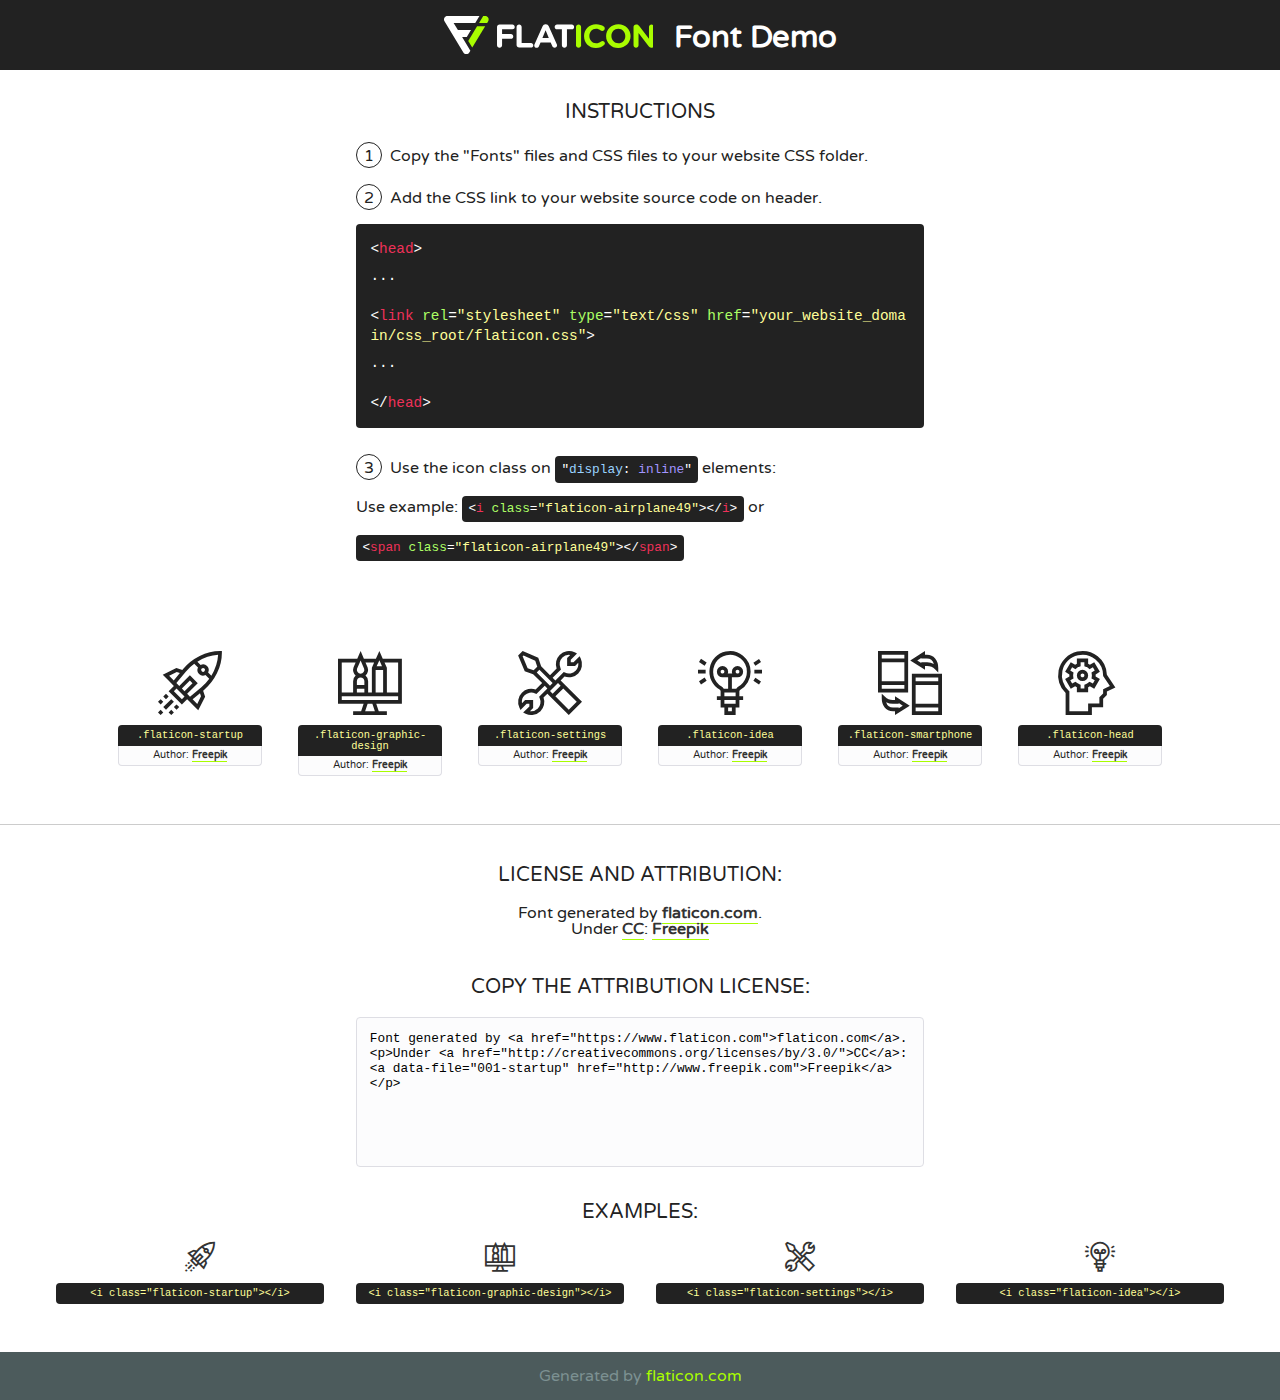
<file: nitro/fonts/flaticon/font/flaticon.html>
<!DOCTYPE html>
<!--
  Flaticon icon font: Flaticon
  Creation date: 03/04/2019 06:02
-->
<html>
<!DOCTYPE html>
<html>

<head>
    <title>Flaticon WebFont</title>
    <link href="http://fonts.googleapis.com/css?family=Varela+Round" rel="stylesheet" type="text/css" />
    <link rel="stylesheet" type="text/css" href="flaticon.css">
    <meta charset="UTF-8">
    <style>
    html, body, div, span, applet, object, iframe,
    h1, h2, h3, h4, h5, h6, p, blockquote, pre,
    a, abbr, acronym, address, big, cite, code,
    del, dfn, em, img, ins, kbd, q, s, samp,
    small, strike, strong, sub, sup, tt, var,
    b, u, i, center,
    dl, dt, dd, ol, ul, li,
    fieldset, form, label, legend,
    table, caption, tbody, tfoot, thead, tr, th, td,
    article, aside, canvas, details, embed, 
    figure, figcaption, footer, header, hgroup, 
    menu, nav, output, ruby, section, summary,
    time, mark, audio, video {
        margin: 0;
        padding: 0;
        border: 0;
        font-size: 100%;
        font: inherit;
        vertical-align: baseline;
    }
    /* HTML5 display-role reset for older browsers */
    article, aside, details, figcaption, figure, 
    footer, header, hgroup, menu, nav, section {
        display: block;
    }
    body {
        line-height: 1;
    }
    ol, ul {
        list-style: none;
    }
    blockquote, q {
        quotes: none;
    }
    blockquote:before, blockquote:after,
    q:before, q:after {
        content: '';
        content: none;
    }
    table {
        border-collapse: collapse;
        border-spacing: 0;
    }
    body {
        font-family: 'Varela Round', Helvetica, Arial, sans-serif;
        font-size: 16px;
        color: #222;
    }
    a {
        color: #333;
        border-bottom: 1px solid #a9fd00;
        font-weight: bold;
        text-decoration: none;
    }
    * {
        -moz-box-sizing: border-box;
        -webkit-box-sizing: border-box;
        box-sizing: border-box;
        margin: 0;
        padding: 0;
    }
    [class^="flaticon-"]:before, [class*=" flaticon-"]:before, [class^="flaticon-"]:after, [class*=" flaticon-"]:after {
        font-family: Flaticon;
        font-size: 30px;
        font-style: normal;
        margin-left: 20px;
        color: #333;
    }
    .wrapper {
        max-width: 600px;
        margin: auto;
        padding: 0 1em;
    }
    .title {
        font-size: 1.25em;
        text-align: center;
        margin-bottom: 1em;
        text-transform: uppercase;
    }
    header {
        text-align: center;
        background-color: #222;
        color: #fff;
        padding: 1em;
    }
    header .logo {
        width: 210px;
        height: 38px;
        display: inline-block;
        vertical-align: middle;
        margin-right: 1em;
        border: none;
    }
    header strong {
        font-size: 1.95em;
        font-weight: bold;
        vertical-align: middle;
        margin-top: 5px;
        display: inline-block;
    }
    .demo {
        margin: 2em auto;
        line-height: 1.25em;
    }
    .demo ul li {
        margin-bottom: 1em;
    }
    .demo ul li .num {
        color: #222;
        border-radius: 20px;
        display: inline-block;
        width: 26px;
        padding: 3px;
        height: 26px;
        text-align: center;
        margin-right: 0.5em;
        border: 1px solid #222;
    }
    .demo ul li code {
        background-color: #222;
        border-radius: 4px;
        padding: 0.25em 0.5em;
        display: inline-block;
        color: #fff;
        font-family: Consolas,Monaco,Lucida Console,Liberation Mono,DejaVu Sans Mono,Bitstream Vera Sans Mono,Courier New, monospace;
        font-weight: lighter;
        margin-top: 1em;
        font-size: 0.8em;
        word-break: break-all;
    }
    .demo ul li code.big {
        padding: 1em;
        font-size: 0.9em;
    }
    .demo ul li code .red {
        color: #EF3159;
    }
    .demo ul li code .green {
        color: #ACFF65;
    }
    .demo ul li code .yellow {
        color: #FFFF99;
    }
    .demo ul li code .blue {
        color: #99D3FF;
    }
    .demo ul li code .purple {
        color: #A295FF;
    }
    .demo ul li code .dots {
        margin-top: 0.5em;
        display: block;
    }
    #glyphs {
        border-bottom: 1px solid #ccc;
        padding: 2em 0;
        text-align: center;
    }
    .glyph {
        display: inline-block;
        width: 9em;
        margin: 1em;
        text-align: center;
        vertical-align: top;
        background: #FFF;
    }
    .glyph .glyph-icon {
        padding: 10px;
        display: block;
        font-family:"Flaticon";
        font-size: 64px;
        line-height: 1;
    }
    .glyph .glyph-icon:before {
        font-size: 64px;
        color: #222;
        margin-left: 0;
    }
    .class-name {
        font-size: 0.65em;
        background-color: #222;
        color: #fff;
        border-radius: 4px 4px 0 0;
        padding: 0.5em;
        color: #FFFF99;
        font-family: Consolas,Monaco,Lucida Console,Liberation Mono,DejaVu Sans Mono,Bitstream Vera Sans Mono,Courier New, monospace;
    }
    .author-name {
        font-size: 0.6em;
        background-color: #fcfcfd;
        border: 1px solid #DEDEE4;
        border-top: 0;
        border-radius: 0 0 4px 4px;
        padding: 0.5em;
    }
    .class-name:last-child {
        font-size: 10px;
        color:#888;
    }
    .class-name:last-child a {
        font-size: 10px;
        color:#555;
    }
    .class-name:last-child a:hover {
        color:#a9fd00;
    }
    .glyph > input {
        display: block;
        width: 100px;
        margin: 5px auto;
        text-align: center;
        font-size: 12px;
        cursor: text;
    }
    .glyph > input.icon-input {
        font-family:"Flaticon";
        font-size: 16px;
        margin-bottom: 10px;
    }
    .attribution .title {
        margin-top: 2em;
    }
    .attribution textarea {
        background-color: #fcfcfd;
        padding: 1em;
        border: none;
        box-shadow: none;
        border: 1px solid #DEDEE4;
        border-radius: 4px;
        resize: none;
        width: 100%;
        height: 150px;
        font-size: 0.8em;
        font-family: Consolas,Monaco,Lucida Console,Liberation Mono,DejaVu Sans Mono,Bitstream Vera Sans Mono,Courier New, monospace;
        -webkit-appearance: none;
    }
    .iconsuse {
        margin: 2em auto;
        text-align: center;
        max-width: 1200px;
    }
    .iconsuse:after {
        content: '';
        display: table;
        clear: both;
    }
    .iconsuse .image {
        float: left;
        width: 25%;
        padding: 0 1em;
    }
    .iconsuse .image p {
        margin-bottom: 1em;
    }
    .iconsuse .image span {
        display: block;
        font-size: 0.65em;
        background-color: #222;
        color: #fff;
        border-radius: 4px;
        padding: 0.5em;
        color: #FFFF99;
        margin-top: 1em;
        font-family: Consolas,Monaco,Lucida Console,Liberation Mono,DejaVu Sans Mono,Bitstream Vera Sans Mono,Courier New, monospace;
    }
    #footer {
        text-align: center;
        background-color: #4C5B5C;
        color: #7c9192;
        padding: 1em;
    }
    #footer a {
        border: none;
        color: #a9fd00;
        font-weight: normal;
    }
    @media (max-width: 960px) {
        .iconsuse .image {
            width: 50%;
        }
    }
    @media (max-width: 560px) {
        .iconsuse .image {
            width: 100%;
        }
    }
    </style>
</head>

<body class="characters-off">

    <header>
        <a href="https://www.flaticon.com" target="_blank" class="logo">
            <svg version="1.1" xmlns="http://www.w3.org/2000/svg" xmlns:xlink="http://www.w3.org/1999/xlink" xmlns:a="http://ns.adobe.com/AdobeSVGViewerExtensions/3.0/" viewBox="0 0 560.875 102.036" enable-background="new 0 0 560.875 102.036" xml:space="preserve">
                <defs>
                </defs>
                <g>
                    <g class="letters">
                        <path fill="#ffffff" d="M141.596,29.675c0-3.777,2.985-6.767,6.764-6.767h34.438c3.426,0,6.15,2.728,6.15,6.15
                        c0,3.43-2.724,6.149-6.15,6.149h-27.674v13.091h23.719c3.429,0,6.151,2.724,6.151,6.15c0,3.43-2.723,6.149-6.151,6.149h-23.719
                        v17.574c0,3.773-2.986,6.761-6.764,6.761c-3.779,0-6.764-2.989-6.764-6.761V29.675z"></path>
                        <path fill="#ffffff" d="M193.844,29.149c0-3.781,2.985-6.767,6.764-6.767c3.776,0,6.763,2.985,6.763,6.767v42.957h25.039
                        c3.426,0,6.149,2.726,6.149,6.153c0,3.425-2.723,6.15-6.149,6.15h-31.802c-3.779,0-6.764-2.986-6.764-6.768V29.149z"></path>
                        <path fill="#ffffff" d="M241.891,75.71l21.438-48.407c1.492-3.341,4.215-5.357,7.906-5.357h0.792
                        c3.686,0,6.323,2.017,7.815,5.357l21.439,48.407c0.436,0.967,0.701,1.845,0.701,2.723c0,3.602-2.809,6.501-6.414,6.501
                        c-3.161,0-5.269-1.845-6.499-4.655l-4.132-9.661h-27.059l-4.301,10.102c-1.144,2.631-3.426,4.214-6.237,4.214
                        c-3.517,0-6.24-2.81-6.24-6.325C241.1,77.64,241.451,76.677,241.891,75.71z M279.932,58.666l-8.521-20.297l-8.526,20.297H279.932
                        z"></path>
                        <path fill="#ffffff" d="M314.864,35.387H301.86c-3.429,0-6.239-2.813-6.239-6.238c0-3.429,2.811-6.24,6.239-6.24h39.533
                        c3.426,0,6.237,2.811,6.237,6.24c0,3.425-2.811,6.238-6.237,6.238h-13.001v42.785c0,3.773-2.99,6.761-6.764,6.761
                        c-3.779,0-6.764-2.989-6.764-6.761V35.387z"></path>
                        <path fill="#A9FD00" d="M352.615,29.149c0-3.781,2.985-6.767,6.767-6.767c3.774,0,6.761,2.985,6.761,6.767v49.024
                        c0,3.773-2.987,6.761-6.761,6.761c-3.781,0-6.767-2.989-6.767-6.761V29.149z"></path>
                        <path fill="#A9FD00" d="M374.132,53.836v-0.179c0-17.481,13.178-31.801,32.065-31.801c9.22,0,15.459,2.458,20.557,6.238
                        c1.402,1.054,2.637,2.985,2.637,5.357c0,3.692-2.985,6.59-6.681,6.59c-1.845,0-3.071-0.702-4.044-1.319
                        c-3.776-2.813-7.729-4.393-12.562-4.393c-10.364,0-17.831,8.611-17.831,19.154v0.173c0,10.542,7.291,19.329,17.831,19.329
                        c5.715,0,9.492-1.756,13.359-4.834c1.049-0.874,2.458-1.491,4.039-1.491c3.429,0,6.325,2.813,6.325,6.236
                        c0,2.106-1.056,3.78-2.282,4.834c-5.539,4.834-12.036,7.733-21.878,7.733C387.572,85.464,374.132,71.493,374.132,53.836z"></path>
                        <path fill="#A9FD00" d="M433.009,53.836v-0.179c0-17.481,13.79-31.801,32.766-31.801c18.981,0,32.592,14.143,32.592,31.628v0.173
                        c0,17.483-13.785,31.807-32.769,31.807C446.625,85.464,433.009,71.32,433.009,53.836z M484.224,53.836v-0.179
                        c0-10.539-7.725-19.326-18.626-19.326c-10.893,0-18.449,8.611-18.449,19.154v0.173c0,10.542,7.73,19.329,18.626,19.329
                        C476.676,72.986,484.224,64.378,484.224,53.836z"></path>
                        <path fill="#A9FD00" d="M506.233,29.321c0-3.774,2.99-6.763,6.767-6.763h1.401c3.252,0,5.183,1.583,7.029,3.953l26.093,34.265
                        V29.059c0-3.692,2.99-6.677,6.681-6.677c3.683,0,6.671,2.985,6.671,6.677v48.934c0,3.78-2.987,6.765-6.764,6.765h-0.436
                        c-3.257,0-5.188-1.581-7.034-3.953l-27.056-35.492v32.944c0,3.687-2.985,6.676-6.678,6.676c-3.683,0-6.673-2.989-6.673-6.676
                        V29.321z"></path>
                    </g>
                    <g class="insignia">
                        <path fill="#ffffff" d="M48.372,56.137h12.517l11.156-18.537H37.186L25.688,18.539h57.825L94.668,0H9.271
                        C5.925,0,2.842,1.801,1.198,4.716c-1.644,2.907-1.593,6.482,0.134,9.343l50.38,83.501c1.678,2.781,4.689,4.476,7.938,4.476
                        c3.246,0,6.257-1.695,7.935-4.476l2.898-4.804L48.372,56.137z"></path>
                        <g class="i">
                            <path fill="#A9FD00" d="M93.575,18.539h0.031v0.004l21.652,0.004l2.705-4.488c1.727-2.861,1.778-6.436,0.133-9.343
                            C116.454,1.801,113.371,0,110.026,0h-5.294L93.575,18.539z"></path>
                            <polygon fill="#A9FD00" points="88.291,27.356 64.725,66.486 75.519,84.404 109.942,27.356"></polygon>
                        </g>
                    </g>
                </g>
            </svg>
        </a>
        <strong>Font Demo</strong>
    </header>


    <section class="demo wrapper">

        <p class="title">Instructions</p>

        <ul>
            <li>
                <span class="num">1</span>Copy the "Fonts" files and CSS files to your website CSS folder.
            </li>
            <li>
                <span class="num">2</span>Add the CSS link to your website source code on header.
                <code class="big">
                    &lt;<span class="red">head</span>&gt;
                    <br/><span class="dots">...</span>
                    <br/>&lt;<span class="red">link</span> <span class="green">rel</span>=<span class="yellow">"stylesheet"</span> <span class="green">type</span>=<span class="yellow">"text/css"</span> <span class="green">href</span>=<span class="yellow">"your_website_domain/css_root/flaticon.css"</span>&gt;
                    <br/><span class="dots">...</span>
                    <br/>&lt;/<span class="red">head</span>&gt;
                </code>
            </li>

            <li>
                <p>
                    <span class="num">3</span>Use the icon class on <code>"<span class="blue">display</span>:<span class="purple"> inline</span>"</code> elements:
                    <br />
                    Use example: <code>&lt;<span class="red">i</span> <span class="green">class</span>=<span class="yellow">&quot;flaticon-airplane49&quot;</span>&gt;&lt;/<span class="red">i</span>&gt;</code> or <code>&lt;<span class="red">span</span> <span class="green">class</span>=<span class="yellow">&quot;flaticon-airplane49&quot;</span>&gt;&lt;/<span class="red">span</span>&gt;</code>
            </li>
        </ul>

    </section>




   <section id="glyphs">          
    
      
        <div class="glyph"><div class="glyph-icon flaticon-startup"></div>
            <div class="class-name">.flaticon-startup</div>
            <div class="author-name">Author: <a data-file="001-startup" href="http://www.freepik.com">Freepik</a> </div> 
        </div>        
        
        <div class="glyph"><div class="glyph-icon flaticon-graphic-design"></div>
            <div class="class-name">.flaticon-graphic-design</div>
            <div class="author-name">Author: <a data-file="002-graphic-design" href="http://www.freepik.com">Freepik</a> </div> 
        </div>        
        
        <div class="glyph"><div class="glyph-icon flaticon-settings"></div>
            <div class="class-name">.flaticon-settings</div>
            <div class="author-name">Author: <a data-file="003-settings" href="http://www.freepik.com">Freepik</a> </div> 
        </div>        
        
        <div class="glyph"><div class="glyph-icon flaticon-idea"></div>
            <div class="class-name">.flaticon-idea</div>
            <div class="author-name">Author: <a data-file="004-idea" href="http://www.freepik.com">Freepik</a> </div> 
        </div>        
        
        <div class="glyph"><div class="glyph-icon flaticon-smartphone"></div>
            <div class="class-name">.flaticon-smartphone</div>
            <div class="author-name">Author: <a data-file="005-smartphone" href="http://www.freepik.com">Freepik</a> </div> 
        </div>        
        
        <div class="glyph"><div class="glyph-icon flaticon-head"></div>
            <div class="class-name">.flaticon-head</div>
            <div class="author-name">Author: <a data-file="006-head" href="http://www.freepik.com">Freepik</a> </div> 
        </div>        
        

    </section>



    <section class="attribution wrapper"   style="text-align:center;">

      <div class="title">License and attribution:</div><div class="attrDiv">Font generated by <a href="https://www.flaticon.com">flaticon.com</a>. <div><p>Under <a href="http://creativecommons.org/licenses/by/3.0/">CC</a>: <a data-file="001-startup" href="http://www.freepik.com">Freepik</a></p>  </div>
      </div>
      <div class="title">Copy the Attribution License:</div>

    <textarea onclick="this.focus();this.select();">Font generated by &lt;a href=&quot;https://www.flaticon.com&quot;&gt;flaticon.com&lt;/a&gt;. <p>Under <a href="http://creativecommons.org/licenses/by/3.0/">CC</a>: <a data-file="001-startup" href="http://www.freepik.com">Freepik</a></p>  
     </textarea>

    </section>

    <section class="iconsuse">

          <div class="title">Examples:</div>            
             
            <div class="image">
                <p>
                    <i class="glyph-icon flaticon-startup"></i> 
                    <span>&lt;i class=&quot;flaticon-startup&quot;&gt;&lt;/i&gt;</span>
                </p>
            </div>
            
            <div class="image">
                <p>
                    <i class="glyph-icon flaticon-graphic-design"></i> 
                    <span>&lt;i class=&quot;flaticon-graphic-design&quot;&gt;&lt;/i&gt;</span>
                </p>
            </div>
            
            <div class="image">
                <p>
                    <i class="glyph-icon flaticon-settings"></i> 
                    <span>&lt;i class=&quot;flaticon-settings&quot;&gt;&lt;/i&gt;</span>
                </p>
            </div>
            
            <div class="image">
                <p>
                    <i class="glyph-icon flaticon-idea"></i> 
                    <span>&lt;i class=&quot;flaticon-idea&quot;&gt;&lt;/i&gt;</span>
                </p>
            </div>
                       
        </div>
                            
    </section>

<div id="footer">
    <div>Generated by <a href="https://www.flaticon.com">flaticon.com</a>
    </div>
</div>



</body>
</html>
</file>
<file: nitro/fonts/icomoon/style.css>
@font-face {
  font-family: 'icomoon';
  src:  url('fonts/icomoon.eot?10si43');
  src:  url('fonts/icomoon.eot?10si43#iefix') format('embedded-opentype'),
    url('fonts/icomoon.ttf?10si43') format('truetype'),
    url('fonts/icomoon.woff?10si43') format('woff'),
    url('fonts/icomoon.svg?10si43#icomoon') format('svg');
  font-weight: normal;
  font-style: normal;
}

[class^="icon-"], [class*=" icon-"] {
  /* use !important to prevent issues with browser extensions that change fonts */
  font-family: 'icomoon' !important;
  speak: none;
  font-style: normal;
  font-weight: normal;
  font-variant: normal;
  text-transform: none;
  line-height: 1;

  /* Better Font Rendering =========== */
  -webkit-font-smoothing: antialiased;
  -moz-osx-font-smoothing: grayscale;
}

.icon-asterisk:before {
  content: "\f069";
}
.icon-plus:before {
  content: "\f067";
}
.icon-question:before {
  content: "\f128";
}
.icon-minus:before {
  content: "\f068";
}
.icon-glass:before {
  content: "\f000";
}
.icon-music:before {
  content: "\f001";
}
.icon-search:before {
  content: "\f002";
}
.icon-envelope-o:before {
  content: "\f003";
}
.icon-heart:before {
  content: "\f004";
}
.icon-star:before {
  content: "\f005";
}
.icon-star-o:before {
  content: "\f006";
}
.icon-user:before {
  content: "\f007";
}
.icon-film:before {
  content: "\f008";
}
.icon-th-large:before {
  content: "\f009";
}
.icon-th:before {
  content: "\f00a";
}
.icon-th-list:before {
  content: "\f00b";
}
.icon-check:before {
  content: "\f00c";
}
.icon-close:before {
  content: "\f00d";
}
.icon-remove:before {
  content: "\f00d";
}
.icon-times:before {
  content: "\f00d";
}
.icon-search-plus:before {
  content: "\f00e";
}
.icon-search-minus:before {
  content: "\f010";
}
.icon-power-off:before {
  content: "\f011";
}
.icon-signal:before {
  content: "\f012";
}
.icon-cog:before {
  content: "\f013";
}
.icon-gear:before {
  content: "\f013";
}
.icon-trash-o:before {
  content: "\f014";
}
.icon-home:before {
  content: "\f015";
}
.icon-file-o:before {
  content: "\f016";
}
.icon-clock-o:before {
  content: "\f017";
}
.icon-road:before {
  content: "\f018";
}
.icon-download:before {
  content: "\f019";
}
.icon-arrow-circle-o-down:before {
  content: "\f01a";
}
.icon-arrow-circle-o-up:before {
  content: "\f01b";
}
.icon-inbox:before {
  content: "\f01c";
}
.icon-play-circle-o:before {
  content: "\f01d";
}
.icon-repeat:before {
  content: "\f01e";
}
.icon-rotate-right:before {
  content: "\f01e";
}
.icon-refresh:before {
  content: "\f021";
}
.icon-list-alt:before {
  content: "\f022";
}
.icon-lock:before {
  content: "\f023";
}
.icon-flag:before {
  content: "\f024";
}
.icon-headphones:before {
  content: "\f025";
}
.icon-volume-off:before {
  content: "\f026";
}
.icon-volume-down:before {
  content: "\f027";
}
.icon-volume-up:before {
  content: "\f028";
}
.icon-qrcode:before {
  content: "\f029";
}
.icon-barcode:before {
  content: "\f02a";
}
.icon-tag:before {
  content: "\f02b";
}
.icon-tags:before {
  content: "\f02c";
}
.icon-book:before {
  content: "\f02d";
}
.icon-bookmark:before {
  content: "\f02e";
}
.icon-print:before {
  content: "\f02f";
}
.icon-camera:before {
  content: "\f030";
}
.icon-font:before {
  content: "\f031";
}
.icon-bold:before {
  content: "\f032";
}
.icon-italic:before {
  content: "\f033";
}
.icon-text-height:before {
  content: "\f034";
}
.icon-text-width:before {
  content: "\f035";
}
.icon-align-left:before {
  content: "\f036";
}
.icon-align-center:before {
  content: "\f037";
}
.icon-align-right:before {
  content: "\f038";
}
.icon-align-justify:before {
  content: "\f039";
}
.icon-list:before {
  content: "\f03a";
}
.icon-dedent:before {
  content: "\f03b";
}
.icon-outdent:before {
  content: "\f03b";
}
.icon-indent:before {
  content: "\f03c";
}
.icon-video-camera:before {
  content: "\f03d";
}
.icon-image:before {
  content: "\f03e";
}
.icon-photo:before {
  content: "\f03e";
}
.icon-picture-o:before {
  content: "\f03e";
}
.icon-pencil:before {
  content: "\f040";
}
.icon-map-marker:before {
  content: "\f041";
}
.icon-adjust:before {
  content: "\f042";
}
.icon-tint:before {
  content: "\f043";
}
.icon-edit:before {
  content: "\f044";
}
.icon-pencil-square-o:before {
  content: "\f044";
}
.icon-share-square-o:before {
  content: "\f045";
}
.icon-check-square-o:before {
  content: "\f046";
}
.icon-arrows:before {
  content: "\f047";
}
.icon-step-backward:before {
  content: "\f048";
}
.icon-fast-backward:before {
  content: "\f049";
}
.icon-backward:before {
  content: "\f04a";
}
.icon-play:before {
  content: "\f04b";
}
.icon-pause:before {
  content: "\f04c";
}
.icon-stop:before {
  content: "\f04d";
}
.icon-forward:before {
  content: "\f04e";
}
.icon-fast-forward:before {
  content: "\f050";
}
.icon-step-forward:before {
  content: "\f051";
}
.icon-eject:before {
  content: "\f052";
}
.icon-chevron-left:before {
  content: "\f053";
}
.icon-chevron-right:before {
  content: "\f054";
}
.icon-plus-circle:before {
  content: "\f055";
}
.icon-minus-circle:before {
  content: "\f056";
}
.icon-times-circle:before {
  content: "\f057";
}
.icon-check-circle:before {
  content: "\f058";
}
.icon-question-circle:before {
  content: "\f059";
}
.icon-info-circle:before {
  content: "\f05a";
}
.icon-crosshairs:before {
  content: "\f05b";
}
.icon-times-circle-o:before {
  content: "\f05c";
}
.icon-check-circle-o:before {
  content: "\f05d";
}
.icon-ban:before {
  content: "\f05e";
}
.icon-arrow-left:before {
  content: "\f060";
}
.icon-arrow-right:before {
  content: "\f061";
}
.icon-arrow-up:before {
  content: "\f062";
}
.icon-arrow-down:before {
  content: "\f063";
}
.icon-mail-forward:before {
  content: "\f064";
}
.icon-share:before {
  content: "\f064";
}
.icon-expand:before {
  content: "\f065";
}
.icon-compress:before {
  content: "\f066";
}
.icon-exclamation-circle:before {
  content: "\f06a";
}
.icon-gift:before {
  content: "\f06b";
}
.icon-leaf:before {
  content: "\f06c";
}
.icon-fire:before {
  content: "\f06d";
}
.icon-eye:before {
  content: "\f06e";
}
.icon-eye-slash:before {
  content: "\f070";
}
.icon-exclamation-triangle:before {
  content: "\f071";
}
.icon-warning:before {
  content: "\f071";
}
.icon-plane:before {
  content: "\f072";
}
.icon-calendar:before {
  content: "\f073";
}
.icon-random:before {
  content: "\f074";
}
.icon-comment:before {
  content: "\f075";
}
.icon-magnet:before {
  content: "\f076";
}
.icon-chevron-up:before {
  content: "\f077";
}
.icon-chevron-down:before {
  content: "\f078";
}
.icon-retweet:before {
  content: "\f079";
}
.icon-shopping-cart:before {
  content: "\f07a";
}
.icon-folder:before {
  content: "\f07b";
}
.icon-folder-open:before {
  content: "\f07c";
}
.icon-arrows-v:before {
  content: "\f07d";
}
.icon-arrows-h:before {
  content: "\f07e";
}
.icon-bar-chart:before {
  content: "\f080";
}
.icon-bar-chart-o:before {
  content: "\f080";
}
.icon-twitter-square:before {
  content: "\f081";
}
.icon-facebook-square:before {
  content: "\f082";
}
.icon-camera-retro:before {
  content: "\f083";
}
.icon-key:before {
  content: "\f084";
}
.icon-cogs:before {
  content: "\f085";
}
.icon-gears:before {
  content: "\f085";
}
.icon-comments:before {
  content: "\f086";
}
.icon-thumbs-o-up:before {
  content: "\f087";
}
.icon-thumbs-o-down:before {
  content: "\f088";
}
.icon-star-half:before {
  content: "\f089";
}
.icon-heart-o:before {
  content: "\f08a";
}
.icon-sign-out:before {
  content: "\f08b";
}
.icon-linkedin-square:before {
  content: "\f08c";
}
.icon-thumb-tack:before {
  content: "\f08d";
}
.icon-external-link:before {
  content: "\f08e";
}
.icon-sign-in:before {
  content: "\f090";
}
.icon-trophy:before {
  content: "\f091";
}
.icon-github-square:before {
  content: "\f092";
}
.icon-upload:before {
  content: "\f093";
}
.icon-lemon-o:before {
  content: "\f094";
}
.icon-phone:before {
  content: "\f095";
}
.icon-square-o:before {
  content: "\f096";
}
.icon-bookmark-o:before {
  content: "\f097";
}
.icon-phone-square:before {
  content: "\f098";
}
.icon-twitter:before {
  content: "\f099";
}
.icon-facebook:before {
  content: "\f09a";
}
.icon-facebook-f:before {
  content: "\f09a";
}
.icon-github:before {
  content: "\f09b";
}
.icon-unlock:before {
  content: "\f09c";
}
.icon-credit-card:before {
  content: "\f09d";
}
.icon-feed:before {
  content: "\f09e";
}
.icon-rss:before {
  content: "\f09e";
}
.icon-hdd-o:before {
  content: "\f0a0";
}
.icon-bullhorn:before {
  content: "\f0a1";
}
.icon-bell-o:before {
  content: "\f0a2";
}
.icon-certificate:before {
  content: "\f0a3";
}
.icon-hand-o-right:before {
  content: "\f0a4";
}
.icon-hand-o-left:before {
  content: "\f0a5";
}
.icon-hand-o-up:before {
  content: "\f0a6";
}
.icon-hand-o-down:before {
  content: "\f0a7";
}
.icon-arrow-circle-left:before {
  content: "\f0a8";
}
.icon-arrow-circle-right:before {
  content: "\f0a9";
}
.icon-arrow-circle-up:before {
  content: "\f0aa";
}
.icon-arrow-circle-down:before {
  content: "\f0ab";
}
.icon-globe:before {
  content: "\f0ac";
}
.icon-wrench:before {
  content: "\f0ad";
}
.icon-tasks:before {
  content: "\f0ae";
}
.icon-filter:before {
  content: "\f0b0";
}
.icon-briefcase:before {
  content: "\f0b1";
}
.icon-arrows-alt:before {
  content: "\f0b2";
}
.icon-group:before {
  content: "\f0c0";
}
.icon-users:before {
  content: "\f0c0";
}
.icon-chain:before {
  content: "\f0c1";
}
.icon-link:before {
  content: "\f0c1";
}
.icon-cloud:before {
  content: "\f0c2";
}
.icon-flask:before {
  content: "\f0c3";
}
.icon-cut:before {
  content: "\f0c4";
}
.icon-scissors:before {
  content: "\f0c4";
}
.icon-copy:before {
  content: "\f0c5";
}
.icon-files-o:before {
  content: "\f0c5";
}
.icon-paperclip:before {
  content: "\f0c6";
}
.icon-floppy-o:before {
  content: "\f0c7";
}
.icon-save:before {
  content: "\f0c7";
}
.icon-square:before {
  content: "\f0c8";
}
.icon-bars:before {
  content: "\f0c9";
}
.icon-navicon:before {
  content: "\f0c9";
}
.icon-reorder:before {
  content: "\f0c9";
}
.icon-list-ul:before {
  content: "\f0ca";
}
.icon-list-ol:before {
  content: "\f0cb";
}
.icon-strikethrough:before {
  content: "\f0cc";
}
.icon-underline:before {
  content: "\f0cd";
}
.icon-table:before {
  content: "\f0ce";
}
.icon-magic:before {
  content: "\f0d0";
}
.icon-truck:before {
  content: "\f0d1";
}
.icon-pinterest:before {
  content: "\f0d2";
}
.icon-pinterest-square:before {
  content: "\f0d3";
}
.icon-google-plus-square:before {
  content: "\f0d4";
}
.icon-google-plus:before {
  content: "\f0d5";
}
.icon-money:before {
  content: "\f0d6";
}
.icon-caret-down:before {
  content: "\f0d7";
}
.icon-caret-up:before {
  content: "\f0d8";
}
.icon-caret-left:before {
  content: "\f0d9";
}
.icon-caret-right:before {
  content: "\f0da";
}
.icon-columns:before {
  content: "\f0db";
}
.icon-sort:before {
  content: "\f0dc";
}
.icon-unsorted:before {
  content: "\f0dc";
}
.icon-sort-desc:before {
  content: "\f0dd";
}
.icon-sort-down:before {
  content: "\f0dd";
}
.icon-sort-asc:before {
  content: "\f0de";
}
.icon-sort-up:before {
  content: "\f0de";
}
.icon-envelope:before {
  content: "\f0e0";
}
.icon-linkedin:before {
  content: "\f0e1";
}
.icon-rotate-left:before {
  content: "\f0e2";
}
.icon-undo:before {
  content: "\f0e2";
}
.icon-gavel:before {
  content: "\f0e3";
}
.icon-legal:before {
  content: "\f0e3";
}
.icon-dashboard:before {
  content: "\f0e4";
}
.icon-tachometer:before {
  content: "\f0e4";
}
.icon-comment-o:before {
  content: "\f0e5";
}
.icon-comments-o:before {
  content: "\f0e6";
}
.icon-bolt:before {
  content: "\f0e7";
}
.icon-flash:before {
  content: "\f0e7";
}
.icon-sitemap:before {
  content: "\f0e8";
}
.icon-umbrella:before {
  content: "\f0e9";
}
.icon-clipboard:before {
  content: "\f0ea";
}
.icon-paste:before {
  content: "\f0ea";
}
.icon-lightbulb-o:before {
  content: "\f0eb";
}
.icon-exchange:before {
  content: "\f0ec";
}
.icon-cloud-download:before {
  content: "\f0ed";
}
.icon-cloud-upload:before {
  content: "\f0ee";
}
.icon-user-md:before {
  content: "\f0f0";
}
.icon-stethoscope:before {
  content: "\f0f1";
}
.icon-suitcase:before {
  content: "\f0f2";
}
.icon-bell:before {
  content: "\f0f3";
}
.icon-coffee:before {
  content: "\f0f4";
}
.icon-cutlery:before {
  content: "\f0f5";
}
.icon-file-text-o:before {
  content: "\f0f6";
}
.icon-building-o:before {
  content: "\f0f7";
}
.icon-hospital-o:before {
  content: "\f0f8";
}
.icon-ambulance:before {
  content: "\f0f9";
}
.icon-medkit:before {
  content: "\f0fa";
}
.icon-fighter-jet:before {
  content: "\f0fb";
}
.icon-beer:before {
  content: "\f0fc";
}
.icon-h-square:before {
  content: "\f0fd";
}
.icon-plus-square:before {
  content: "\f0fe";
}
.icon-angle-double-left:before {
  content: "\f100";
}
.icon-angle-double-right:before {
  content: "\f101";
}
.icon-angle-double-up:before {
  content: "\f102";
}
.icon-angle-double-down:before {
  content: "\f103";
}
.icon-angle-left:before {
  content: "\f104";
}
.icon-angle-right:before {
  content: "\f105";
}
.icon-angle-up:before {
  content: "\f106";
}
.icon-angle-down:before {
  content: "\f107";
}
.icon-desktop:before {
  content: "\f108";
}
.icon-laptop:before {
  content: "\f109";
}
.icon-tablet:before {
  content: "\f10a";
}
.icon-mobile:before {
  content: "\f10b";
}
.icon-mobile-phone:before {
  content: "\f10b";
}
.icon-circle-o:before {
  content: "\f10c";
}
.icon-quote-left:before {
  content: "\f10d";
}
.icon-quote-right:before {
  content: "\f10e";
}
.icon-spinner:before {
  content: "\f110";
}
.icon-circle:before {
  content: "\f111";
}
.icon-mail-reply:before {
  content: "\f112";
}
.icon-reply:before {
  content: "\f112";
}
.icon-github-alt:before {
  content: "\f113";
}
.icon-folder-o:before {
  content: "\f114";
}
.icon-folder-open-o:before {
  content: "\f115";
}
.icon-smile-o:before {
  content: "\f118";
}
.icon-frown-o:before {
  content: "\f119";
}
.icon-meh-o:before {
  content: "\f11a";
}
.icon-gamepad:before {
  content: "\f11b";
}
.icon-keyboard-o:before {
  content: "\f11c";
}
.icon-flag-o:before {
  content: "\f11d";
}
.icon-flag-checkered:before {
  content: "\f11e";
}
.icon-terminal:before {
  content: "\f120";
}
.icon-code:before {
  content: "\f121";
}
.icon-mail-reply-all:before {
  content: "\f122";
}
.icon-reply-all:before {
  content: "\f122";
}
.icon-star-half-empty:before {
  content: "\f123";
}
.icon-star-half-full:before {
  content: "\f123";
}
.icon-star-half-o:before {
  content: "\f123";
}
.icon-location-arrow:before {
  content: "\f124";
}
.icon-crop:before {
  content: "\f125";
}
.icon-code-fork:before {
  content: "\f126";
}
.icon-chain-broken:before {
  content: "\f127";
}
.icon-unlink:before {
  content: "\f127";
}
.icon-info:before {
  content: "\f129";
}
.icon-exclamation:before {
  content: "\f12a";
}
.icon-superscript:before {
  content: "\f12b";
}
.icon-subscript:before {
  content: "\f12c";
}
.icon-eraser:before {
  content: "\f12d";
}
.icon-puzzle-piece:before {
  content: "\f12e";
}
.icon-microphone:before {
  content: "\f130";
}
.icon-microphone-slash:before {
  content: "\f131";
}
.icon-shield:before {
  content: "\f132";
}
.icon-calendar-o:before {
  content: "\f133";
}
.icon-fire-extinguisher:before {
  content: "\f134";
}
.icon-rocket:before {
  content: "\f135";
}
.icon-maxcdn:before {
  content: "\f136";
}
.icon-chevron-circle-left:before {
  content: "\f137";
}
.icon-chevron-circle-right:before {
  content: "\f138";
}
.icon-chevron-circle-up:before {
  content: "\f139";
}
.icon-chevron-circle-down:before {
  content: "\f13a";
}
.icon-html5:before {
  content: "\f13b";
}
.icon-css3:before {
  content: "\f13c";
}
.icon-anchor:before {
  content: "\f13d";
}
.icon-unlock-alt:before {
  content: "\f13e";
}
.icon-bullseye:before {
  content: "\f140";
}
.icon-ellipsis-h:before {
  content: "\f141";
}
.icon-ellipsis-v:before {
  content: "\f142";
}
.icon-rss-square:before {
  content: "\f143";
}
.icon-play-circle:before {
  content: "\f144";
}
.icon-ticket:before {
  content: "\f145";
}
.icon-minus-square:before {
  content: "\f146";
}
.icon-minus-square-o:before {
  content: "\f147";
}
.icon-level-up:before {
  content: "\f148";
}
.icon-level-down:before {
  content: "\f149";
}
.icon-check-square:before {
  content: "\f14a";
}
.icon-pencil-square:before {
  content: "\f14b";
}
.icon-external-link-square:before {
  content: "\f14c";
}
.icon-share-square:before {
  content: "\f14d";
}
.icon-compass:before {
  content: "\f14e";
}
.icon-caret-square-o-down:before {
  content: "\f150";
}
.icon-toggle-down:before {
  content: "\f150";
}
.icon-caret-square-o-up:before {
  content: "\f151";
}
.icon-toggle-up:before {
  content: "\f151";
}
.icon-caret-square-o-right:before {
  content: "\f152";
}
.icon-toggle-right:before {
  content: "\f152";
}
.icon-eur:before {
  content: "\f153";
}
.icon-euro:before {
  content: "\f153";
}
.icon-gbp:before {
  content: "\f154";
}
.icon-dollar:before {
  content: "\f155";
}
.icon-usd:before {
  content: "\f155";
}
.icon-inr:before {
  content: "\f156";
}
.icon-rupee:before {
  content: "\f156";
}
.icon-cny:before {
  content: "\f157";
}
.icon-jpy:before {
  content: "\f157";
}
.icon-rmb:before {
  content: "\f157";
}
.icon-yen:before {
  content: "\f157";
}
.icon-rouble:before {
  content: "\f158";
}
.icon-rub:before {
  content: "\f158";
}
.icon-ruble:before {
  content: "\f158";
}
.icon-krw:before {
  content: "\f159";
}
.icon-won:before {
  content: "\f159";
}
.icon-bitcoin:before {
  content: "\f15a";
}
.icon-btc:before {
  content: "\f15a";
}
.icon-file:before {
  content: "\f15b";
}
.icon-file-text:before {
  content: "\f15c";
}
.icon-sort-alpha-asc:before {
  content: "\f15d";
}
.icon-sort-alpha-desc:before {
  content: "\f15e";
}
.icon-sort-amount-asc:before {
  content: "\f160";
}
.icon-sort-amount-desc:before {
  content: "\f161";
}
.icon-sort-numeric-asc:before {
  content: "\f162";
}
.icon-sort-numeric-desc:before {
  content: "\f163";
}
.icon-thumbs-up:before {
  content: "\f164";
}
.icon-thumbs-down:before {
  content: "\f165";
}
.icon-youtube-square:before {
  content: "\f166";
}
.icon-youtube:before {
  content: "\f167";
}
.icon-xing:before {
  content: "\f168";
}
.icon-xing-square:before {
  content: "\f169";
}
.icon-youtube-play:before {
  content: "\f16a";
}
.icon-dropbox:before {
  content: "\f16b";
}
.icon-stack-overflow:before {
  content: "\f16c";
}
.icon-instagram:before {
  content: "\f16d";
}
.icon-flickr:before {
  content: "\f16e";
}
.icon-adn:before {
  content: "\f170";
}
.icon-bitbucket:before {
  content: "\f171";
}
.icon-bitbucket-square:before {
  content: "\f172";
}
.icon-tumblr:before {
  content: "\f173";
}
.icon-tumblr-square:before {
  content: "\f174";
}
.icon-long-arrow-down:before {
  content: "\f175";
}
.icon-long-arrow-up:before {
  content: "\f176";
}
.icon-long-arrow-left:before {
  content: "\f177";
}
.icon-long-arrow-right:before {
  content: "\f178";
}
.icon-apple:before {
  content: "\f179";
}
.icon-windows:before {
  content: "\f17a";
}
.icon-android:before {
  content: "\f17b";
}
.icon-linux:before {
  content: "\f17c";
}
.icon-dribbble:before {
  content: "\f17d";
}
.icon-skype:before {
  content: "\f17e";
}
.icon-foursquare:before {
  content: "\f180";
}
.icon-trello:before {
  content: "\f181";
}
.icon-female:before {
  content: "\f182";
}
.icon-male:before {
  content: "\f183";
}
.icon-gittip:before {
  content: "\f184";
}
.icon-gratipay:before {
  content: "\f184";
}
.icon-sun-o:before {
  content: "\f185";
}
.icon-moon-o:before {
  content: "\f186";
}
.icon-archive:before {
  content: "\f187";
}
.icon-bug:before {
  content: "\f188";
}
.icon-vk:before {
  content: "\f189";
}
.icon-weibo:before {
  content: "\f18a";
}
.icon-renren:before {
  content: "\f18b";
}
.icon-pagelines:before {
  content: "\f18c";
}
.icon-stack-exchange:before {
  content: "\f18d";
}
.icon-arrow-circle-o-right:before {
  content: "\f18e";
}
.icon-arrow-circle-o-left:before {
  content: "\f190";
}
.icon-caret-square-o-left:before {
  content: "\f191";
}
.icon-toggle-left:before {
  content: "\f191";
}
.icon-dot-circle-o:before {
  content: "\f192";
}
.icon-wheelchair:before {
  content: "\f193";
}
.icon-vimeo-square:before {
  content: "\f194";
}
.icon-try:before {
  content: "\f195";
}
.icon-turkish-lira:before {
  content: "\f195";
}
.icon-plus-square-o:before {
  content: "\f196";
}
.icon-space-shuttle:before {
  content: "\f197";
}
.icon-slack:before {
  content: "\f198";
}
.icon-envelope-square:before {
  content: "\f199";
}
.icon-wordpress:before {
  content: "\f19a";
}
.icon-openid:before {
  content: "\f19b";
}
.icon-bank:before {
  content: "\f19c";
}
.icon-institution:before {
  content: "\f19c";
}
.icon-university:before {
  content: "\f19c";
}
.icon-graduation-cap:before {
  content: "\f19d";
}
.icon-mortar-board:before {
  content: "\f19d";
}
.icon-yahoo:before {
  content: "\f19e";
}
.icon-google:before {
  content: "\f1a0";
}
.icon-reddit:before {
  content: "\f1a1";
}
.icon-reddit-square:before {
  content: "\f1a2";
}
.icon-stumbleupon-circle:before {
  content: "\f1a3";
}
.icon-stumbleupon:before {
  content: "\f1a4";
}
.icon-delicious:before {
  content: "\f1a5";
}
.icon-digg:before {
  content: "\f1a6";
}
.icon-pied-piper-pp:before {
  content: "\f1a7";
}
.icon-pied-piper-alt:before {
  content: "\f1a8";
}
.icon-drupal:before {
  content: "\f1a9";
}
.icon-joomla:before {
  content: "\f1aa";
}
.icon-language:before {
  content: "\f1ab";
}
.icon-fax:before {
  content: "\f1ac";
}
.icon-building:before {
  content: "\f1ad";
}
.icon-child:before {
  content: "\f1ae";
}
.icon-paw:before {
  content: "\f1b0";
}
.icon-spoon:before {
  content: "\f1b1";
}
.icon-cube:before {
  content: "\f1b2";
}
.icon-cubes:before {
  content: "\f1b3";
}
.icon-behance:before {
  content: "\f1b4";
}
.icon-behance-square:before {
  content: "\f1b5";
}
.icon-steam:before {
  content: "\f1b6";
}
.icon-steam-square:before {
  content: "\f1b7";
}
.icon-recycle:before {
  content: "\f1b8";
}
.icon-automobile:before {
  content: "\f1b9";
}
.icon-car:before {
  content: "\f1b9";
}
.icon-cab:before {
  content: "\f1ba";
}
.icon-taxi:before {
  content: "\f1ba";
}
.icon-tree:before {
  content: "\f1bb";
}
.icon-spotify:before {
  content: "\f1bc";
}
.icon-deviantart:before {
  content: "\f1bd";
}
.icon-soundcloud:before {
  content: "\f1be";
}
.icon-database:before {
  content: "\f1c0";
}
.icon-file-pdf-o:before {
  content: "\f1c1";
}
.icon-file-word-o:before {
  content: "\f1c2";
}
.icon-file-excel-o:before {
  content: "\f1c3";
}
.icon-file-powerpoint-o:before {
  content: "\f1c4";
}
.icon-file-image-o:before {
  content: "\f1c5";
}
.icon-file-photo-o:before {
  content: "\f1c5";
}
.icon-file-picture-o:before {
  content: "\f1c5";
}
.icon-file-archive-o:before {
  content: "\f1c6";
}
.icon-file-zip-o:before {
  content: "\f1c6";
}
.icon-file-audio-o:before {
  content: "\f1c7";
}
.icon-file-sound-o:before {
  content: "\f1c7";
}
.icon-file-movie-o:before {
  content: "\f1c8";
}
.icon-file-video-o:before {
  content: "\f1c8";
}
.icon-file-code-o:before {
  content: "\f1c9";
}
.icon-vine:before {
  content: "\f1ca";
}
.icon-codepen:before {
  content: "\f1cb";
}
.icon-jsfiddle:before {
  content: "\f1cc";
}
.icon-life-bouy:before {
  content: "\f1cd";
}
.icon-life-buoy:before {
  content: "\f1cd";
}
.icon-life-ring:before {
  content: "\f1cd";
}
.icon-life-saver:before {
  content: "\f1cd";
}
.icon-support:before {
  content: "\f1cd";
}
.icon-circle-o-notch:before {
  content: "\f1ce";
}
.icon-ra:before {
  content: "\f1d0";
}
.icon-rebel:before {
  content: "\f1d0";
}
.icon-resistance:before {
  content: "\f1d0";
}
.icon-empire:before {
  content: "\f1d1";
}
.icon-ge:before {
  content: "\f1d1";
}
.icon-git-square:before {
  content: "\f1d2";
}
.icon-git:before {
  content: "\f1d3";
}
.icon-hacker-news:before {
  content: "\f1d4";
}
.icon-y-combinator-square:before {
  content: "\f1d4";
}
.icon-yc-square:before {
  content: "\f1d4";
}
.icon-tencent-weibo:before {
  content: "\f1d5";
}
.icon-qq:before {
  content: "\f1d6";
}
.icon-wechat:before {
  content: "\f1d7";
}
.icon-weixin:before {
  content: "\f1d7";
}
.icon-paper-plane:before {
  content: "\f1d8";
}
.icon-send:before {
  content: "\f1d8";
}
.icon-paper-plane-o:before {
  content: "\f1d9";
}
.icon-send-o:before {
  content: "\f1d9";
}
.icon-history:before {
  content: "\f1da";
}
.icon-circle-thin:before {
  content: "\f1db";
}
.icon-header:before {
  content: "\f1dc";
}
.icon-paragraph:before {
  content: "\f1dd";
}
.icon-sliders:before {
  content: "\f1de";
}
.icon-share-alt:before {
  content: "\f1e0";
}
.icon-share-alt-square:before {
  content: "\f1e1";
}
.icon-bomb:before {
  content: "\f1e2";
}
.icon-futbol-o:before {
  content: "\f1e3";
}
.icon-soccer-ball-o:before {
  content: "\f1e3";
}
.icon-tty:before {
  content: "\f1e4";
}
.icon-binoculars:before {
  content: "\f1e5";
}
.icon-plug:before {
  content: "\f1e6";
}
.icon-slideshare:before {
  content: "\f1e7";
}
.icon-twitch:before {
  content: "\f1e8";
}
.icon-yelp:before {
  content: "\f1e9";
}
.icon-newspaper-o:before {
  content: "\f1ea";
}
.icon-wifi:before {
  content: "\f1eb";
}
.icon-calculator:before {
  content: "\f1ec";
}
.icon-paypal:before {
  content: "\f1ed";
}
.icon-google-wallet:before {
  content: "\f1ee";
}
.icon-cc-visa:before {
  content: "\f1f0";
}
.icon-cc-mastercard:before {
  content: "\f1f1";
}
.icon-cc-discover:before {
  content: "\f1f2";
}
.icon-cc-amex:before {
  content: "\f1f3";
}
.icon-cc-paypal:before {
  content: "\f1f4";
}
.icon-cc-stripe:before {
  content: "\f1f5";
}
.icon-bell-slash:before {
  content: "\f1f6";
}
.icon-bell-slash-o:before {
  content: "\f1f7";
}
.icon-trash:before {
  content: "\f1f8";
}
.icon-copyright:before {
  content: "\f1f9";
}
.icon-at:before {
  content: "\f1fa";
}
.icon-eyedropper:before {
  content: "\f1fb";
}
.icon-paint-brush:before {
  content: "\f1fc";
}
.icon-birthday-cake:before {
  content: "\f1fd";
}
.icon-area-chart:before {
  content: "\f1fe";
}
.icon-pie-chart:before {
  content: "\f200";
}
.icon-line-chart:before {
  content: "\f201";
}
.icon-lastfm:before {
  content: "\f202";
}
.icon-lastfm-square:before {
  content: "\f203";
}
.icon-toggle-off:before {
  content: "\f204";
}
.icon-toggle-on:before {
  content: "\f205";
}
.icon-bicycle:before {
  content: "\f206";
}
.icon-bus:before {
  content: "\f207";
}
.icon-ioxhost:before {
  content: "\f208";
}
.icon-angellist:before {
  content: "\f209";
}
.icon-cc:before {
  content: "\f20a";
}
.icon-ils:before {
  content: "\f20b";
}
.icon-shekel:before {
  content: "\f20b";
}
.icon-sheqel:before {
  content: "\f20b";
}
.icon-meanpath:before {
  content: "\f20c";
}
.icon-buysellads:before {
  content: "\f20d";
}
.icon-connectdevelop:before {
  content: "\f20e";
}
.icon-dashcube:before {
  content: "\f210";
}
.icon-forumbee:before {
  content: "\f211";
}
.icon-leanpub:before {
  content: "\f212";
}
.icon-sellsy:before {
  content: "\f213";
}
.icon-shirtsinbulk:before {
  content: "\f214";
}
.icon-simplybuilt:before {
  content: "\f215";
}
.icon-skyatlas:before {
  content: "\f216";
}
.icon-cart-plus:before {
  content: "\f217";
}
.icon-cart-arrow-down:before {
  content: "\f218";
}
.icon-diamond:before {
  content: "\f219";
}
.icon-ship:before {
  content: "\f21a";
}
.icon-user-secret:before {
  content: "\f21b";
}
.icon-motorcycle:before {
  content: "\f21c";
}
.icon-street-view:before {
  content: "\f21d";
}
.icon-heartbeat:before {
  content: "\f21e";
}
.icon-venus:before {
  content: "\f221";
}
.icon-mars:before {
  content: "\f222";
}
.icon-mercury:before {
  content: "\f223";
}
.icon-intersex:before {
  content: "\f224";
}
.icon-transgender:before {
  content: "\f224";
}
.icon-transgender-alt:before {
  content: "\f225";
}
.icon-venus-double:before {
  content: "\f226";
}
.icon-mars-double:before {
  content: "\f227";
}
.icon-venus-mars:before {
  content: "\f228";
}
.icon-mars-stroke:before {
  content: "\f229";
}
.icon-mars-stroke-v:before {
  content: "\f22a";
}
.icon-mars-stroke-h:before {
  content: "\f22b";
}
.icon-neuter:before {
  content: "\f22c";
}
.icon-genderless:before {
  content: "\f22d";
}
.icon-facebook-official:before {
  content: "\f230";
}
.icon-pinterest-p:before {
  content: "\f231";
}
.icon-whatsapp:before {
  content: "\f232";
}
.icon-server:before {
  content: "\f233";
}
.icon-user-plus:before {
  content: "\f234";
}
.icon-user-times:before {
  content: "\f235";
}
.icon-bed:before {
  content: "\f236";
}
.icon-hotel:before {
  content: "\f236";
}
.icon-viacoin:before {
  content: "\f237";
}
.icon-train:before {
  content: "\f238";
}
.icon-subway:before {
  content: "\f239";
}
.icon-medium:before {
  content: "\f23a";
}
.icon-y-combinator:before {
  content: "\f23b";
}
.icon-yc:before {
  content: "\f23b";
}
.icon-optin-monster:before {
  content: "\f23c";
}
.icon-opencart:before {
  content: "\f23d";
}
.icon-expeditedssl:before {
  content: "\f23e";
}
.icon-battery:before {
  content: "\f240";
}
.icon-battery-4:before {
  content: "\f240";
}
.icon-battery-full:before {
  content: "\f240";
}
.icon-battery-3:before {
  content: "\f241";
}
.icon-battery-three-quarters:before {
  content: "\f241";
}
.icon-battery-2:before {
  content: "\f242";
}
.icon-battery-half:before {
  content: "\f242";
}
.icon-battery-1:before {
  content: "\f243";
}
.icon-battery-quarter:before {
  content: "\f243";
}
.icon-battery-0:before {
  content: "\f244";
}
.icon-battery-empty:before {
  content: "\f244";
}
.icon-mouse-pointer:before {
  content: "\f245";
}
.icon-i-cursor:before {
  content: "\f246";
}
.icon-object-group:before {
  content: "\f247";
}
.icon-object-ungroup:before {
  content: "\f248";
}
.icon-sticky-note:before {
  content: "\f249";
}
.icon-sticky-note-o:before {
  content: "\f24a";
}
.icon-cc-jcb:before {
  content: "\f24b";
}
.icon-cc-diners-club:before {
  content: "\f24c";
}
.icon-clone:before {
  content: "\f24d";
}
.icon-balance-scale:before {
  content: "\f24e";
}
.icon-hourglass-o:before {
  content: "\f250";
}
.icon-hourglass-1:before {
  content: "\f251";
}
.icon-hourglass-start:before {
  content: "\f251";
}
.icon-hourglass-2:before {
  content: "\f252";
}
.icon-hourglass-half:before {
  content: "\f252";
}
.icon-hourglass-3:before {
  content: "\f253";
}
.icon-hourglass-end:before {
  content: "\f253";
}
.icon-hourglass:before {
  content: "\f254";
}
.icon-hand-grab-o:before {
  content: "\f255";
}
.icon-hand-rock-o:before {
  content: "\f255";
}
.icon-hand-paper-o:before {
  content: "\f256";
}
.icon-hand-stop-o:before {
  content: "\f256";
}
.icon-hand-scissors-o:before {
  content: "\f257";
}
.icon-hand-lizard-o:before {
  content: "\f258";
}
.icon-hand-spock-o:before {
  content: "\f259";
}
.icon-hand-pointer-o:before {
  content: "\f25a";
}
.icon-hand-peace-o:before {
  content: "\f25b";
}
.icon-trademark:before {
  content: "\f25c";
}
.icon-registered:before {
  content: "\f25d";
}
.icon-creative-commons:before {
  content: "\f25e";
}
.icon-gg:before {
  content: "\f260";
}
.icon-gg-circle:before {
  content: "\f261";
}
.icon-tripadvisor:before {
  content: "\f262";
}
.icon-odnoklassniki:before {
  content: "\f263";
}
.icon-odnoklassniki-square:before {
  content: "\f264";
}
.icon-get-pocket:before {
  content: "\f265";
}
.icon-wikipedia-w:before {
  content: "\f266";
}
.icon-safari:before {
  content: "\f267";
}
.icon-chrome:before {
  content: "\f268";
}
.icon-firefox:before {
  content: "\f269";
}
.icon-opera:before {
  content: "\f26a";
}
.icon-internet-explorer:before {
  content: "\f26b";
}
.icon-television:before {
  content: "\f26c";
}
.icon-tv:before {
  content: "\f26c";
}
.icon-contao:before {
  content: "\f26d";
}
.icon-500px:before {
  content: "\f26e";
}
.icon-amazon:before {
  content: "\f270";
}
.icon-calendar-plus-o:before {
  content: "\f271";
}
.icon-calendar-minus-o:before {
  content: "\f272";
}
.icon-calendar-times-o:before {
  content: "\f273";
}
.icon-calendar-check-o:before {
  content: "\f274";
}
.icon-industry:before {
  content: "\f275";
}
.icon-map-pin:before {
  content: "\f276";
}
.icon-map-signs:before {
  content: "\f277";
}
.icon-map-o:before {
  content: "\f278";
}
.icon-map:before {
  content: "\f279";
}
.icon-commenting:before {
  content: "\f27a";
}
.icon-commenting-o:before {
  content: "\f27b";
}
.icon-houzz:before {
  content: "\f27c";
}
.icon-vimeo:before {
  content: "\f27d";
}
.icon-black-tie:before {
  content: "\f27e";
}
.icon-fonticons:before {
  content: "\f280";
}
.icon-reddit-alien:before {
  content: "\f281";
}
.icon-edge:before {
  content: "\f282";
}
.icon-credit-card-alt:before {
  content: "\f283";
}
.icon-codiepie:before {
  content: "\f284";
}
.icon-modx:before {
  content: "\f285";
}
.icon-fort-awesome:before {
  content: "\f286";
}
.icon-usb:before {
  content: "\f287";
}
.icon-product-hunt:before {
  content: "\f288";
}
.icon-mixcloud:before {
  content: "\f289";
}
.icon-scribd:before {
  content: "\f28a";
}
.icon-pause-circle:before {
  content: "\f28b";
}
.icon-pause-circle-o:before {
  content: "\f28c";
}
.icon-stop-circle:before {
  content: "\f28d";
}
.icon-stop-circle-o:before {
  content: "\f28e";
}
.icon-shopping-bag:before {
  content: "\f290";
}
.icon-shopping-basket:before {
  content: "\f291";
}
.icon-hashtag:before {
  content: "\f292";
}
.icon-bluetooth:before {
  content: "\f293";
}
.icon-bluetooth-b:before {
  content: "\f294";
}
.icon-percent:before {
  content: "\f295";
}
.icon-gitlab:before {
  content: "\f296";
}
.icon-wpbeginner:before {
  content: "\f297";
}
.icon-wpforms:before {
  content: "\f298";
}
.icon-envira:before {
  content: "\f299";
}
.icon-universal-access:before {
  content: "\f29a";
}
.icon-wheelchair-alt:before {
  content: "\f29b";
}
.icon-question-circle-o:before {
  content: "\f29c";
}
.icon-blind:before {
  content: "\f29d";
}
.icon-audio-description:before {
  content: "\f29e";
}
.icon-volume-control-phone:before {
  content: "\f2a0";
}
.icon-braille:before {
  content: "\f2a1";
}
.icon-assistive-listening-systems:before {
  content: "\f2a2";
}
.icon-american-sign-language-interpreting:before {
  content: "\f2a3";
}
.icon-asl-interpreting:before {
  content: "\f2a3";
}
.icon-deaf:before {
  content: "\f2a4";
}
.icon-deafness:before {
  content: "\f2a4";
}
.icon-hard-of-hearing:before {
  content: "\f2a4";
}
.icon-glide:before {
  content: "\f2a5";
}
.icon-glide-g:before {
  content: "\f2a6";
}
.icon-sign-language:before {
  content: "\f2a7";
}
.icon-signing:before {
  content: "\f2a7";
}
.icon-low-vision:before {
  content: "\f2a8";
}
.icon-viadeo:before {
  content: "\f2a9";
}
.icon-viadeo-square:before {
  content: "\f2aa";
}
.icon-snapchat:before {
  content: "\f2ab";
}
.icon-snapchat-ghost:before {
  content: "\f2ac";
}
.icon-snapchat-square:before {
  content: "\f2ad";
}
.icon-pied-piper:before {
  content: "\f2ae";
}
.icon-first-order:before {
  content: "\f2b0";
}
.icon-yoast:before {
  content: "\f2b1";
}
.icon-themeisle:before {
  content: "\f2b2";
}
.icon-google-plus-circle:before {
  content: "\f2b3";
}
.icon-google-plus-official:before {
  content: "\f2b3";
}
.icon-fa:before {
  content: "\f2b4";
}
.icon-font-awesome:before {
  content: "\f2b4";
}
.icon-handshake-o:before {
  content: "\f2b5";
}
.icon-envelope-open:before {
  content: "\f2b6";
}
.icon-envelope-open-o:before {
  content: "\f2b7";
}
.icon-linode:before {
  content: "\f2b8";
}
.icon-address-book:before {
  content: "\f2b9";
}
.icon-address-book-o:before {
  content: "\f2ba";
}
.icon-address-card:before {
  content: "\f2bb";
}
.icon-vcard:before {
  content: "\f2bb";
}
.icon-address-card-o:before {
  content: "\f2bc";
}
.icon-vcard-o:before {
  content: "\f2bc";
}
.icon-user-circle:before {
  content: "\f2bd";
}
.icon-user-circle-o:before {
  content: "\f2be";
}
.icon-user-o:before {
  content: "\f2c0";
}
.icon-id-badge:before {
  content: "\f2c1";
}
.icon-drivers-license:before {
  content: "\f2c2";
}
.icon-id-card:before {
  content: "\f2c2";
}
.icon-drivers-license-o:before {
  content: "\f2c3";
}
.icon-id-card-o:before {
  content: "\f2c3";
}
.icon-quora:before {
  content: "\f2c4";
}
.icon-free-code-camp:before {
  content: "\f2c5";
}
.icon-telegram:before {
  content: "\f2c6";
}
.icon-thermometer:before {
  content: "\f2c7";
}
.icon-thermometer-4:before {
  content: "\f2c7";
}
.icon-thermometer-full:before {
  content: "\f2c7";
}
.icon-thermometer-3:before {
  content: "\f2c8";
}
.icon-thermometer-three-quarters:before {
  content: "\f2c8";
}
.icon-thermometer-2:before {
  content: "\f2c9";
}
.icon-thermometer-half:before {
  content: "\f2c9";
}
.icon-thermometer-1:before {
  content: "\f2ca";
}
.icon-thermometer-quarter:before {
  content: "\f2ca";
}
.icon-thermometer-0:before {
  content: "\f2cb";
}
.icon-thermometer-empty:before {
  content: "\f2cb";
}
.icon-shower:before {
  content: "\f2cc";
}
.icon-bath:before {
  content: "\f2cd";
}
.icon-bathtub:before {
  content: "\f2cd";
}
.icon-s15:before {
  content: "\f2cd";
}
.icon-podcast:before {
  content: "\f2ce";
}
.icon-window-maximize:before {
  content: "\f2d0";
}
.icon-window-minimize:before {
  content: "\f2d1";
}
.icon-window-restore:before {
  content: "\f2d2";
}
.icon-times-rectangle:before {
  content: "\f2d3";
}
.icon-window-close:before {
  content: "\f2d3";
}
.icon-times-rectangle-o:before {
  content: "\f2d4";
}
.icon-window-close-o:before {
  content: "\f2d4";
}
.icon-bandcamp:before {
  content: "\f2d5";
}
.icon-grav:before {
  content: "\f2d6";
}
.icon-etsy:before {
  content: "\f2d7";
}
.icon-imdb:before {
  content: "\f2d8";
}
.icon-ravelry:before {
  content: "\f2d9";
}
.icon-eercast:before {
  content: "\f2da";
}
.icon-microchip:before {
  content: "\f2db";
}
.icon-snowflake-o:before {
  content: "\f2dc";
}
.icon-superpowers:before {
  content: "\f2dd";
}
.icon-wpexplorer:before {
  content: "\f2de";
}
.icon-meetup:before {
  content: "\f2e0";
}
.icon-3d_rotation:before {
  content: "\e84d";
}
.icon-ac_unit:before {
  content: "\eb3b";
}
.icon-alarm:before {
  content: "\e855";
}
.icon-access_alarms:before {
  content: "\e191";
}
.icon-schedule:before {
  content: "\e8b5";
}
.icon-accessibility:before {
  content: "\e84e";
}
.icon-accessible:before {
  content: "\e914";
}
.icon-account_balance:before {
  content: "\e84f";
}
.icon-account_balance_wallet:before {
  content: "\e850";
}
.icon-account_box:before {
  content: "\e851";
}
.icon-account_circle:before {
  content: "\e853";
}
.icon-adb:before {
  content: "\e60e";
}
.icon-add:before {
  content: "\e145";
}
.icon-add_a_photo:before {
  content: "\e439";
}
.icon-alarm_add:before {
  content: "\e856";
}
.icon-add_alert:before {
  content: "\e003";
}
.icon-add_box:before {
  content: "\e146";
}
.icon-add_circle:before {
  content: "\e147";
}
.icon-control_point:before {
  content: "\e3ba";
}
.icon-add_location:before {
  content: "\e567";
}
.icon-add_shopping_cart:before {
  content: "\e854";
}
.icon-queue:before {
  content: "\e03c";
}
.icon-add_to_queue:before {
  content: "\e05c";
}
.icon-adjust2:before {
  content: "\e39e";
}
.icon-airline_seat_flat:before {
  content: "\e630";
}
.icon-airline_seat_flat_angled:before {
  content: "\e631";
}
.icon-airline_seat_individual_suite:before {
  content: "\e632";
}
.icon-airline_seat_legroom_extra:before {
  content: "\e633";
}
.icon-airline_seat_legroom_normal:before {
  content: "\e634";
}
.icon-airline_seat_legroom_reduced:before {
  content: "\e635";
}
.icon-airline_seat_recline_extra:before {
  content: "\e636";
}
.icon-airline_seat_recline_normal:before {
  content: "\e637";
}
.icon-flight:before {
  content: "\e539";
}
.icon-airplanemode_inactive:before {
  content: "\e194";
}
.icon-airplay:before {
  content: "\e055";
}
.icon-airport_shuttle:before {
  content: "\eb3c";
}
.icon-alarm_off:before {
  content: "\e857";
}
.icon-alarm_on:before {
  content: "\e858";
}
.icon-album:before {
  content: "\e019";
}
.icon-all_inclusive:before {
  content: "\eb3d";
}
.icon-all_out:before {
  content: "\e90b";
}
.icon-android2:before {
  content: "\e859";
}
.icon-announcement:before {
  content: "\e85a";
}
.icon-apps:before {
  content: "\e5c3";
}
.icon-archive2:before {
  content: "\e149";
}
.icon-arrow_back:before {
  content: "\e5c4";
}
.icon-arrow_downward:before {
  content: "\e5db";
}
.icon-arrow_drop_down:before {
  content: "\e5c5";
}
.icon-arrow_drop_down_circle:before {
  content: "\e5c6";
}
.icon-arrow_drop_up:before {
  content: "\e5c7";
}
.icon-arrow_forward:before {
  content: "\e5c8";
}
.icon-arrow_upward:before {
  content: "\e5d8";
}
.icon-art_track:before {
  content: "\e060";
}
.icon-aspect_ratio:before {
  content: "\e85b";
}
.icon-poll:before {
  content: "\e801";
}
.icon-assignment:before {
  content: "\e85d";
}
.icon-assignment_ind:before {
  content: "\e85e";
}
.icon-assignment_late:before {
  content: "\e85f";
}
.icon-assignment_return:before {
  content: "\e860";
}
.icon-assignment_returned:before {
  content: "\e861";
}
.icon-assignment_turned_in:before {
  content: "\e862";
}
.icon-assistant:before {
  content: "\e39f";
}
.icon-flag2:before {
  content: "\e153";
}
.icon-attach_file:before {
  content: "\e226";
}
.icon-attach_money:before {
  content: "\e227";
}
.icon-attachment:before {
  content: "\e2bc";
}
.icon-audiotrack:before {
  content: "\e3a1";
}
.icon-autorenew:before {
  content: "\e863";
}
.icon-av_timer:before {
  content: "\e01b";
}
.icon-backspace:before {
  content: "\e14a";
}
.icon-cloud_upload:before {
  content: "\e2c3";
}
.icon-battery_alert:before {
  content: "\e19c";
}
.icon-battery_charging_full:before {
  content: "\e1a3";
}
.icon-battery_std:before {
  content: "\e1a5";
}
.icon-battery_unknown:before {
  content: "\e1a6";
}
.icon-beach_access:before {
  content: "\eb3e";
}
.icon-beenhere:before {
  content: "\e52d";
}
.icon-block:before {
  content: "\e14b";
}
.icon-bluetooth2:before {
  content: "\e1a7";
}
.icon-bluetooth_searching:before {
  content: "\e1aa";
}
.icon-bluetooth_connected:before {
  content: "\e1a8";
}
.icon-bluetooth_disabled:before {
  content: "\e1a9";
}
.icon-blur_circular:before {
  content: "\e3a2";
}
.icon-blur_linear:before {
  content: "\e3a3";
}
.icon-blur_off:before {
  content: "\e3a4";
}
.icon-blur_on:before {
  content: "\e3a5";
}
.icon-class:before {
  content: "\e86e";
}
.icon-turned_in:before {
  content: "\e8e6";
}
.icon-turned_in_not:before {
  content: "\e8e7";
}
.icon-border_all:before {
  content: "\e228";
}
.icon-border_bottom:before {
  content: "\e229";
}
.icon-border_clear:before {
  content: "\e22a";
}
.icon-border_color:before {
  content: "\e22b";
}
.icon-border_horizontal:before {
  content: "\e22c";
}
.icon-border_inner:before {
  content: "\e22d";
}
.icon-border_left:before {
  content: "\e22e";
}
.icon-border_outer:before {
  content: "\e22f";
}
.icon-border_right:before {
  content: "\e230";
}
.icon-border_style:before {
  content: "\e231";
}
.icon-border_top:before {
  content: "\e232";
}
.icon-border_vertical:before {
  content: "\e233";
}
.icon-branding_watermark:before {
  content: "\e06b";
}
.icon-brightness_1:before {
  content: "\e3a6";
}
.icon-brightness_2:before {
  content: "\e3a7";
}
.icon-brightness_3:before {
  content: "\e3a8";
}
.icon-brightness_4:before {
  content: "\e3a9";
}
.icon-brightness_low:before {
  content: "\e1ad";
}
.icon-brightness_medium:before {
  content: "\e1ae";
}
.icon-brightness_high:before {
  content: "\e1ac";
}
.icon-brightness_auto:before {
  content: "\e1ab";
}
.icon-broken_image:before {
  content: "\e3ad";
}
.icon-brush:before {
  content: "\e3ae";
}
.icon-bubble_chart:before {
  content: "\e6dd";
}
.icon-bug_report:before {
  content: "\e868";
}
.icon-build:before {
  content: "\e869";
}
.icon-burst_mode:before {
  content: "\e43c";
}
.icon-domain:before {
  content: "\e7ee";
}
.icon-business_center:before {
  content: "\eb3f";
}
.icon-cached:before {
  content: "\e86a";
}
.icon-cake:before {
  content: "\e7e9";
}
.icon-phone2:before {
  content: "\e0cd";
}
.icon-call_end:before {
  content: "\e0b1";
}
.icon-call_made:before {
  content: "\e0b2";
}
.icon-merge_type:before {
  content: "\e252";
}
.icon-call_missed:before {
  content: "\e0b4";
}
.icon-call_missed_outgoing:before {
  content: "\e0e4";
}
.icon-call_received:before {
  content: "\e0b5";
}
.icon-call_split:before {
  content: "\e0b6";
}
.icon-call_to_action:before {
  content: "\e06c";
}
.icon-camera2:before {
  content: "\e3af";
}
.icon-photo_camera:before {
  content: "\e412";
}
.icon-camera_enhance:before {
  content: "\e8fc";
}
.icon-camera_front:before {
  content: "\e3b1";
}
.icon-camera_rear:before {
  content: "\e3b2";
}
.icon-camera_roll:before {
  content: "\e3b3";
}
.icon-cancel:before {
  content: "\e5c9";
}
.icon-redeem:before {
  content: "\e8b1";
}
.icon-card_membership:before {
  content: "\e8f7";
}
.icon-card_travel:before {
  content: "\e8f8";
}
.icon-casino:before {
  content: "\eb40";
}
.icon-cast:before {
  content: "\e307";
}
.icon-cast_connected:before {
  content: "\e308";
}
.icon-center_focus_strong:before {
  content: "\e3b4";
}
.icon-center_focus_weak:before {
  content: "\e3b5";
}
.icon-change_history:before {
  content: "\e86b";
}
.icon-chat:before {
  content: "\e0b7";
}
.icon-chat_bubble:before {
  content: "\e0ca";
}
.icon-chat_bubble_outline:before {
  content: "\e0cb";
}
.icon-check2:before {
  content: "\e5ca";
}
.icon-check_box:before {
  content: "\e834";
}
.icon-check_box_outline_blank:before {
  content: "\e835";
}
.icon-check_circle:before {
  content: "\e86c";
}
.icon-navigate_before:before {
  content: "\e408";
}
.icon-navigate_next:before {
  content: "\e409";
}
.icon-child_care:before {
  content: "\eb41";
}
.icon-child_friendly:before {
  content: "\eb42";
}
.icon-chrome_reader_mode:before {
  content: "\e86d";
}
.icon-close2:before {
  content: "\e5cd";
}
.icon-clear_all:before {
  content: "\e0b8";
}
.icon-closed_caption:before {
  content: "\e01c";
}
.icon-wb_cloudy:before {
  content: "\e42d";
}
.icon-cloud_circle:before {
  content: "\e2be";
}
.icon-cloud_done:before {
  content: "\e2bf";
}
.icon-cloud_download:before {
  content: "\e2c0";
}
.icon-cloud_off:before {
  content: "\e2c1";
}
.icon-cloud_queue:before {
  content: "\e2c2";
}
.icon-code2:before {
  content: "\e86f";
}
.icon-photo_library:before {
  content: "\e413";
}
.icon-collections_bookmark:before {
  content: "\e431";
}
.icon-palette:before {
  content: "\e40a";
}
.icon-colorize:before {
  content: "\e3b8";
}
.icon-comment2:before {
  content: "\e0b9";
}
.icon-compare:before {
  content: "\e3b9";
}
.icon-compare_arrows:before {
  content: "\e915";
}
.icon-laptop2:before {
  content: "\e31e";
}
.icon-confirmation_number:before {
  content: "\e638";
}
.icon-contact_mail:before {
  content: "\e0d0";
}
.icon-contact_phone:before {
  content: "\e0cf";
}
.icon-contacts:before {
  content: "\e0ba";
}
.icon-content_copy:before {
  content: "\e14d";
}
.icon-content_cut:before {
  content: "\e14e";
}
.icon-content_paste:before {
  content: "\e14f";
}
.icon-control_point_duplicate:before {
  content: "\e3bb";
}
.icon-copyright2:before {
  content: "\e90c";
}
.icon-mode_edit:before {
  content: "\e254";
}
.icon-create_new_folder:before {
  content: "\e2cc";
}
.icon-payment:before {
  content: "\e8a1";
}
.icon-crop2:before {
  content: "\e3be";
}
.icon-crop_16_9:before {
  content: "\e3bc";
}
.icon-crop_3_2:before {
  content: "\e3bd";
}
.icon-crop_landscape:before {
  content: "\e3c3";
}
.icon-crop_7_5:before {
  content: "\e3c0";
}
.icon-crop_din:before {
  content: "\e3c1";
}
.icon-crop_free:before {
  content: "\e3c2";
}
.icon-crop_original:before {
  content: "\e3c4";
}
.icon-crop_portrait:before {
  content: "\e3c5";
}
.icon-crop_rotate:before {
  content: "\e437";
}
.icon-crop_square:before {
  content: "\e3c6";
}
.icon-dashboard2:before {
  content: "\e871";
}
.icon-data_usage:before {
  content: "\e1af";
}
.icon-date_range:before {
  content: "\e916";
}
.icon-dehaze:before {
  content: "\e3c7";
}
.icon-delete:before {
  content: "\e872";
}
.icon-delete_forever:before {
  content: "\e92b";
}
.icon-delete_sweep:before {
  content: "\e16c";
}
.icon-description:before {
  content: "\e873";
}
.icon-desktop_mac:before {
  content: "\e30b";
}
.icon-desktop_windows:before {
  content: "\e30c";
}
.icon-details:before {
  content: "\e3c8";
}
.icon-developer_board:before {
  content: "\e30d";
}
.icon-developer_mode:before {
  content: "\e1b0";
}
.icon-device_hub:before {
  content: "\e335";
}
.icon-phonelink:before {
  content: "\e326";
}
.icon-devices_other:before {
  content: "\e337";
}
.icon-dialer_sip:before {
  content: "\e0bb";
}
.icon-dialpad:before {
  content: "\e0bc";
}
.icon-directions:before {
  content: "\e52e";
}
.icon-directions_bike:before {
  content: "\e52f";
}
.icon-directions_boat:before {
  content: "\e532";
}
.icon-directions_bus:before {
  content: "\e530";
}
.icon-directions_car:before {
  content: "\e531";
}
.icon-directions_railway:before {
  content: "\e534";
}
.icon-directions_run:before {
  content: "\e566";
}
.icon-directions_transit:before {
  content: "\e535";
}
.icon-directions_walk:before {
  content: "\e536";
}
.icon-disc_full:before {
  content: "\e610";
}
.icon-dns:before {
  content: "\e875";
}
.icon-not_interested:before {
  content: "\e033";
}
.icon-do_not_disturb_alt:before {
  content: "\e611";
}
.icon-do_not_disturb_off:before {
  content: "\e643";
}
.icon-remove_circle:before {
  content: "\e15c";
}
.icon-dock:before {
  content: "\e30e";
}
.icon-done:before {
  content: "\e876";
}
.icon-done_all:before {
  content: "\e877";
}
.icon-donut_large:before {
  content: "\e917";
}
.icon-donut_small:before {
  content: "\e918";
}
.icon-drafts:before {
  content: "\e151";
}
.icon-drag_handle:before {
  content: "\e25d";
}
.icon-time_to_leave:before {
  content: "\e62c";
}
.icon-dvr:before {
  content: "\e1b2";
}
.icon-edit_location:before {
  content: "\e568";
}
.icon-eject2:before {
  content: "\e8fb";
}
.icon-markunread:before {
  content: "\e159";
}
.icon-enhanced_encryption:before {
  content: "\e63f";
}
.icon-equalizer:before {
  content: "\e01d";
}
.icon-error:before {
  content: "\e000";
}
.icon-error_outline:before {
  content: "\e001";
}
.icon-euro_symbol:before {
  content: "\e926";
}
.icon-ev_station:before {
  content: "\e56d";
}
.icon-insert_invitation:before {
  content: "\e24f";
}
.icon-event_available:before {
  content: "\e614";
}
.icon-event_busy:before {
  content: "\e615";
}
.icon-event_note:before {
  content: "\e616";
}
.icon-event_seat:before {
  content: "\e903";
}
.icon-exit_to_app:before {
  content: "\e879";
}
.icon-expand_less:before {
  content: "\e5ce";
}
.icon-expand_more:before {
  content: "\e5cf";
}
.icon-explicit:before {
  content: "\e01e";
}
.icon-explore:before {
  content: "\e87a";
}
.icon-exposure:before {
  content: "\e3ca";
}
.icon-exposure_neg_1:before {
  content: "\e3cb";
}
.icon-exposure_neg_2:before {
  content: "\e3cc";
}
.icon-exposure_plus_1:before {
  content: "\e3cd";
}
.icon-exposure_plus_2:before {
  content: "\e3ce";
}
.icon-exposure_zero:before {
  content: "\e3cf";
}
.icon-extension:before {
  content: "\e87b";
}
.icon-face:before {
  content: "\e87c";
}
.icon-fast_forward:before {
  content: "\e01f";
}
.icon-fast_rewind:before {
  content: "\e020";
}
.icon-favorite:before {
  content: "\e87d";
}
.icon-favorite_border:before {
  content: "\e87e";
}
.icon-featured_play_list:before {
  content: "\e06d";
}
.icon-featured_video:before {
  content: "\e06e";
}
.icon-sms_failed:before {
  content: "\e626";
}
.icon-fiber_dvr:before {
  content: "\e05d";
}
.icon-fiber_manual_record:before {
  content: "\e061";
}
.icon-fiber_new:before {
  content: "\e05e";
}
.icon-fiber_pin:before {
  content: "\e06a";
}
.icon-fiber_smart_record:before {
  content: "\e062";
}
.icon-get_app:before {
  content: "\e884";
}
.icon-file_upload:before {
  content: "\e2c6";
}
.icon-filter2:before {
  content: "\e3d3";
}
.icon-filter_1:before {
  content: "\e3d0";
}
.icon-filter_2:before {
  content: "\e3d1";
}
.icon-filter_3:before {
  content: "\e3d2";
}
.icon-filter_4:before {
  content: "\e3d4";
}
.icon-filter_5:before {
  content: "\e3d5";
}
.icon-filter_6:before {
  content: "\e3d6";
}
.icon-filter_7:before {
  content: "\e3d7";
}
.icon-filter_8:before {
  content: "\e3d8";
}
.icon-filter_9:before {
  content: "\e3d9";
}
.icon-filter_9_plus:before {
  content: "\e3da";
}
.icon-filter_b_and_w:before {
  content: "\e3db";
}
.icon-filter_center_focus:before {
  content: "\e3dc";
}
.icon-filter_drama:before {
  content: "\e3dd";
}
.icon-filter_frames:before {
  content: "\e3de";
}
.icon-terrain:before {
  content: "\e564";
}
.icon-filter_list:before {
  content: "\e152";
}
.icon-filter_none:before {
  content: "\e3e0";
}
.icon-filter_tilt_shift:before {
  content: "\e3e2";
}
.icon-filter_vintage:before {
  content: "\e3e3";
}
.icon-find_in_page:before {
  content: "\e880";
}
.icon-find_replace:before {
  content: "\e881";
}
.icon-fingerprint:before {
  content: "\e90d";
}
.icon-first_page:before {
  content: "\e5dc";
}
.icon-fitness_center:before {
  content: "\eb43";
}
.icon-flare:before {
  content: "\e3e4";
}
.icon-flash_auto:before {
  content: "\e3e5";
}
.icon-flash_off:before {
  content: "\e3e6";
}
.icon-flash_on:before {
  content: "\e3e7";
}
.icon-flight_land:before {
  content: "\e904";
}
.icon-flight_takeoff:before {
  content: "\e905";
}
.icon-flip:before {
  content: "\e3e8";
}
.icon-flip_to_back:before {
  content: "\e882";
}
.icon-flip_to_front:before {
  content: "\e883";
}
.icon-folder2:before {
  content: "\e2c7";
}
.icon-folder_open:before {
  content: "\e2c8";
}
.icon-folder_shared:before {
  content: "\e2c9";
}
.icon-folder_special:before {
  content: "\e617";
}
.icon-font_download:before {
  content: "\e167";
}
.icon-format_align_center:before {
  content: "\e234";
}
.icon-format_align_justify:before {
  content: "\e235";
}
.icon-format_align_left:before {
  content: "\e236";
}
.icon-format_align_right:before {
  content: "\e237";
}
.icon-format_bold:before {
  content: "\e238";
}
.icon-format_clear:before {
  content: "\e239";
}
.icon-format_color_fill:before {
  content: "\e23a";
}
.icon-format_color_reset:before {
  content: "\e23b";
}
.icon-format_color_text:before {
  content: "\e23c";
}
.icon-format_indent_decrease:before {
  content: "\e23d";
}
.icon-format_indent_increase:before {
  content: "\e23e";
}
.icon-format_italic:before {
  content: "\e23f";
}
.icon-format_line_spacing:before {
  content: "\e240";
}
.icon-format_list_bulleted:before {
  content: "\e241";
}
.icon-format_list_numbered:before {
  content: "\e242";
}
.icon-format_paint:before {
  content: "\e243";
}
.icon-format_quote:before {
  content: "\e244";
}
.icon-format_shapes:before {
  content: "\e25e";
}
.icon-format_size:before {
  content: "\e245";
}
.icon-format_strikethrough:before {
  content: "\e246";
}
.icon-format_textdirection_l_to_r:before {
  content: "\e247";
}
.icon-format_textdirection_r_to_l:before {
  content: "\e248";
}
.icon-format_underlined:before {
  content: "\e249";
}
.icon-question_answer:before {
  content: "\e8af";
}
.icon-forward2:before {
  content: "\e154";
}
.icon-forward_10:before {
  content: "\e056";
}
.icon-forward_30:before {
  content: "\e057";
}
.icon-forward_5:before {
  content: "\e058";
}
.icon-free_breakfast:before {
  content: "\eb44";
}
.icon-fullscreen:before {
  content: "\e5d0";
}
.icon-fullscreen_exit:before {
  content: "\e5d1";
}
.icon-functions:before {
  content: "\e24a";
}
.icon-g_translate:before {
  content: "\e927";
}
.icon-games:before {
  content: "\e021";
}
.icon-gavel2:before {
  content: "\e90e";
}
.icon-gesture:before {
  content: "\e155";
}
.icon-gif:before {
  content: "\e908";
}
.icon-goat:before {
  content: "\e900";
}
.icon-golf_course:before {
  content: "\eb45";
}
.icon-my_location:before {
  content: "\e55c";
}
.icon-location_searching:before {
  content: "\e1b7";
}
.icon-location_disabled:before {
  content: "\e1b6";
}
.icon-star2:before {
  content: "\e838";
}
.icon-gradient:before {
  content: "\e3e9";
}
.icon-grain:before {
  content: "\e3ea";
}
.icon-graphic_eq:before {
  content: "\e1b8";
}
.icon-grid_off:before {
  content: "\e3eb";
}
.icon-grid_on:before {
  content: "\e3ec";
}
.icon-people:before {
  content: "\e7fb";
}
.icon-group_add:before {
  content: "\e7f0";
}
.icon-group_work:before {
  content: "\e886";
}
.icon-hd:before {
  content: "\e052";
}
.icon-hdr_off:before {
  content: "\e3ed";
}
.icon-hdr_on:before {
  content: "\e3ee";
}
.icon-hdr_strong:before {
  content: "\e3f1";
}
.icon-hdr_weak:before {
  content: "\e3f2";
}
.icon-headset:before {
  content: "\e310";
}
.icon-headset_mic:before {
  content: "\e311";
}
.icon-healing:before {
  content: "\e3f3";
}
.icon-hearing:before {
  content: "\e023";
}
.icon-help:before {
  content: "\e887";
}
.icon-help_outline:before {
  content: "\e8fd";
}
.icon-high_quality:before {
  content: "\e024";
}
.icon-highlight:before {
  content: "\e25f";
}
.icon-highlight_off:before {
  content: "\e888";
}
.icon-restore:before {
  content: "\e8b3";
}
.icon-home2:before {
  content: "\e88a";
}
.icon-hot_tub:before {
  content: "\eb46";
}
.icon-local_hotel:before {
  content: "\e549";
}
.icon-hourglass_empty:before {
  content: "\e88b";
}
.icon-hourglass_full:before {
  content: "\e88c";
}
.icon-http:before {
  content: "\e902";
}
.icon-lock2:before {
  content: "\e897";
}
.icon-photo2:before {
  content: "\e410";
}
.icon-image_aspect_ratio:before {
  content: "\e3f5";
}
.icon-import_contacts:before {
  content: "\e0e0";
}
.icon-import_export:before {
  content: "\e0c3";
}
.icon-important_devices:before {
  content: "\e912";
}
.icon-inbox2:before {
  content: "\e156";
}
.icon-indeterminate_check_box:before {
  content: "\e909";
}
.icon-info2:before {
  content: "\e88e";
}
.icon-info_outline:before {
  content: "\e88f";
}
.icon-input:before {
  content: "\e890";
}
.icon-insert_comment:before {
  content: "\e24c";
}
.icon-insert_drive_file:before {
  content: "\e24d";
}
.icon-tag_faces:before {
  content: "\e420";
}
.icon-link2:before {
  content: "\e157";
}
.icon-invert_colors:before {
  content: "\e891";
}
.icon-invert_colors_off:before {
  content: "\e0c4";
}
.icon-iso:before {
  content: "\e3f6";
}
.icon-keyboard:before {
  content: "\e312";
}
.icon-keyboard_arrow_down:before {
  content: "\e313";
}
.icon-keyboard_arrow_left:before {
  content: "\e314";
}
.icon-keyboard_arrow_right:before {
  content: "\e315";
}
.icon-keyboard_arrow_up:before {
  content: "\e316";
}
.icon-keyboard_backspace:before {
  content: "\e317";
}
.icon-keyboard_capslock:before {
  content: "\e318";
}
.icon-keyboard_hide:before {
  content: "\e31a";
}
.icon-keyboard_return:before {
  content: "\e31b";
}
.icon-keyboard_tab:before {
  content: "\e31c";
}
.icon-keyboard_voice:before {
  content: "\e31d";
}
.icon-kitchen:before {
  content: "\eb47";
}
.icon-label:before {
  content: "\e892";
}
.icon-label_outline:before {
  content: "\e893";
}
.icon-language2:before {
  content: "\e894";
}
.icon-laptop_chromebook:before {
  content: "\e31f";
}
.icon-laptop_mac:before {
  content: "\e320";
}
.icon-laptop_windows:before {
  content: "\e321";
}
.icon-last_page:before {
  content: "\e5dd";
}
.icon-open_in_new:before {
  content: "\e89e";
}
.icon-layers:before {
  content: "\e53b";
}
.icon-layers_clear:before {
  content: "\e53c";
}
.icon-leak_add:before {
  content: "\e3f8";
}
.icon-leak_remove:before {
  content: "\e3f9";
}
.icon-lens:before {
  content: "\e3fa";
}
.icon-library_books:before {
  content: "\e02f";
}
.icon-library_music:before {
  content: "\e030";
}
.icon-lightbulb_outline:before {
  content: "\e90f";
}
.icon-line_style:before {
  content: "\e919";
}
.icon-line_weight:before {
  content: "\e91a";
}
.icon-linear_scale:before {
  content: "\e260";
}
.icon-linked_camera:before {
  content: "\e438";
}
.icon-list2:before {
  content: "\e896";
}
.icon-live_help:before {
  content: "\e0c6";
}
.icon-live_tv:before {
  content: "\e639";
}
.icon-local_play:before {
  content: "\e553";
}
.icon-local_airport:before {
  content: "\e53d";
}
.icon-local_atm:before {
  content: "\e53e";
}
.icon-local_bar:before {
  content: "\e540";
}
.icon-local_cafe:before {
  content: "\e541";
}
.icon-local_car_wash:before {
  content: "\e542";
}
.icon-local_convenience_store:before {
  content: "\e543";
}
.icon-restaurant_menu:before {
  content: "\e561";
}
.icon-local_drink:before {
  content: "\e544";
}
.icon-local_florist:before {
  content: "\e545";
}
.icon-local_gas_station:before {
  content: "\e546";
}
.icon-shopping_cart:before {
  content: "\e8cc";
}
.icon-local_hospital:before {
  content: "\e548";
}
.icon-local_laundry_service:before {
  content: "\e54a";
}
.icon-local_library:before {
  content: "\e54b";
}
.icon-local_mall:before {
  content: "\e54c";
}
.icon-theaters:before {
  content: "\e8da";
}
.icon-local_offer:before {
  content: "\e54e";
}
.icon-local_parking:before {
  content: "\e54f";
}
.icon-local_pharmacy:before {
  content: "\e550";
}
.icon-local_pizza:before {
  content: "\e552";
}
.icon-print2:before {
  content: "\e8ad";
}
.icon-local_shipping:before {
  content: "\e558";
}
.icon-local_taxi:before {
  content: "\e559";
}
.icon-location_city:before {
  content: "\e7f1";
}
.icon-location_off:before {
  content: "\e0c7";
}
.icon-room:before {
  content: "\e8b4";
}
.icon-lock_open:before {
  content: "\e898";
}
.icon-lock_outline:before {
  content: "\e899";
}
.icon-looks:before {
  content: "\e3fc";
}
.icon-looks_3:before {
  content: "\e3fb";
}
.icon-looks_4:before {
  content: "\e3fd";
}
.icon-looks_5:before {
  content: "\e3fe";
}
.icon-looks_6:before {
  content: "\e3ff";
}
.icon-looks_one:before {
  content: "\e400";
}
.icon-looks_two:before {
  content: "\e401";
}
.icon-sync:before {
  content: "\e627";
}
.icon-loupe:before {
  content: "\e402";
}
.icon-low_priority:before {
  content: "\e16d";
}
.icon-loyalty:before {
  content: "\e89a";
}
.icon-mail_outline:before {
  content: "\e0e1";
}
.icon-map2:before {
  content: "\e55b";
}
.icon-markunread_mailbox:before {
  content: "\e89b";
}
.icon-memory:before {
  content: "\e322";
}
.icon-menu:before {
  content: "\e5d2";
}
.icon-message:before {
  content: "\e0c9";
}
.icon-mic:before {
  content: "\e029";
}
.icon-mic_none:before {
  content: "\e02a";
}
.icon-mic_off:before {
  content: "\e02b";
}
.icon-mms:before {
  content: "\e618";
}
.icon-mode_comment:before {
  content: "\e253";
}
.icon-monetization_on:before {
  content: "\e263";
}
.icon-money_off:before {
  content: "\e25c";
}
.icon-monochrome_photos:before {
  content: "\e403";
}
.icon-mood_bad:before {
  content: "\e7f3";
}
.icon-more:before {
  content: "\e619";
}
.icon-more_horiz:before {
  content: "\e5d3";
}
.icon-more_vert:before {
  content: "\e5d4";
}
.icon-motorcycle2:before {
  content: "\e91b";
}
.icon-mouse:before {
  content: "\e323";
}
.icon-move_to_inbox:before {
  content: "\e168";
}
.icon-movie_creation:before {
  content: "\e404";
}
.icon-movie_filter:before {
  content: "\e43a";
}
.icon-multiline_chart:before {
  content: "\e6df";
}
.icon-music_note:before {
  content: "\e405";
}
.icon-music_video:before {
  content: "\e063";
}
.icon-nature:before {
  content: "\e406";
}
.icon-nature_people:before {
  content: "\e407";
}
.icon-navigation:before {
  content: "\e55d";
}
.icon-near_me:before {
  content: "\e569";
}
.icon-network_cell:before {
  content: "\e1b9";
}
.icon-network_check:before {
  content: "\e640";
}
.icon-network_locked:before {
  content: "\e61a";
}
.icon-network_wifi:before {
  content: "\e1ba";
}
.icon-new_releases:before {
  content: "\e031";
}
.icon-next_week:before {
  content: "\e16a";
}
.icon-nfc:before {
  content: "\e1bb";
}
.icon-no_encryption:before {
  content: "\e641";
}
.icon-signal_cellular_no_sim:before {
  content: "\e1ce";
}
.icon-note:before {
  content: "\e06f";
}
.icon-note_add:before {
  content: "\e89c";
}
.icon-notifications:before {
  content: "\e7f4";
}
.icon-notifications_active:before {
  content: "\e7f7";
}
.icon-notifications_none:before {
  content: "\e7f5";
}
.icon-notifications_off:before {
  content: "\e7f6";
}
.icon-notifications_paused:before {
  content: "\e7f8";
}
.icon-offline_pin:before {
  content: "\e90a";
}
.icon-ondemand_video:before {
  content: "\e63a";
}
.icon-opacity:before {
  content: "\e91c";
}
.icon-open_in_browser:before {
  content: "\e89d";
}
.icon-open_with:before {
  content: "\e89f";
}
.icon-pages:before {
  content: "\e7f9";
}
.icon-pageview:before {
  content: "\e8a0";
}
.icon-pan_tool:before {
  content: "\e925";
}
.icon-panorama:before {
  content: "\e40b";
}
.icon-radio_button_unchecked:before {
  content: "\e836";
}
.icon-panorama_horizontal:before {
  content: "\e40d";
}
.icon-panorama_vertical:before {
  content: "\e40e";
}
.icon-panorama_wide_angle:before {
  content: "\e40f";
}
.icon-party_mode:before {
  content: "\e7fa";
}
.icon-pause2:before {
  content: "\e034";
}
.icon-pause_circle_filled:before {
  content: "\e035";
}
.icon-pause_circle_outline:before {
  content: "\e036";
}
.icon-people_outline:before {
  content: "\e7fc";
}
.icon-perm_camera_mic:before {
  content: "\e8a2";
}
.icon-perm_contact_calendar:before {
  content: "\e8a3";
}
.icon-perm_data_setting:before {
  content: "\e8a4";
}
.icon-perm_device_information:before {
  content: "\e8a5";
}
.icon-person_outline:before {
  content: "\e7ff";
}
.icon-perm_media:before {
  content: "\e8a7";
}
.icon-perm_phone_msg:before {
  content: "\e8a8";
}
.icon-perm_scan_wifi:before {
  content: "\e8a9";
}
.icon-person:before {
  content: "\e7fd";
}
.icon-person_add:before {
  content: "\e7fe";
}
.icon-person_pin:before {
  content: "\e55a";
}
.icon-person_pin_circle:before {
  content: "\e56a";
}
.icon-personal_video:before {
  content: "\e63b";
}
.icon-pets:before {
  content: "\e91d";
}
.icon-phone_android:before {
  content: "\e324";
}
.icon-phone_bluetooth_speaker:before {
  content: "\e61b";
}
.icon-phone_forwarded:before {
  content: "\e61c";
}
.icon-phone_in_talk:before {
  content: "\e61d";
}
.icon-phone_iphone:before {
  content: "\e325";
}
.icon-phone_locked:before {
  content: "\e61e";
}
.icon-phone_missed:before {
  content: "\e61f";
}
.icon-phone_paused:before {
  content: "\e620";
}
.icon-phonelink_erase:before {
  content: "\e0db";
}
.icon-phonelink_lock:before {
  content: "\e0dc";
}
.icon-phonelink_off:before {
  content: "\e327";
}
.icon-phonelink_ring:before {
  content: "\e0dd";
}
.icon-phonelink_setup:before {
  content: "\e0de";
}
.icon-photo_album:before {
  content: "\e411";
}
.icon-photo_filter:before {
  content: "\e43b";
}
.icon-photo_size_select_actual:before {
  content: "\e432";
}
.icon-photo_size_select_large:before {
  content: "\e433";
}
.icon-photo_size_select_small:before {
  content: "\e434";
}
.icon-picture_as_pdf:before {
  content: "\e415";
}
.icon-picture_in_picture:before {
  content: "\e8aa";
}
.icon-picture_in_picture_alt:before {
  content: "\e911";
}
.icon-pie_chart:before {
  content: "\e6c4";
}
.icon-pie_chart_outlined:before {
  content: "\e6c5";
}
.icon-pin_drop:before {
  content: "\e55e";
}
.icon-play_arrow:before {
  content: "\e037";
}
.icon-play_circle_filled:before {
  content: "\e038";
}
.icon-play_circle_outline:before {
  content: "\e039";
}
.icon-play_for_work:before {
  content: "\e906";
}
.icon-playlist_add:before {
  content: "\e03b";
}
.icon-playlist_add_check:before {
  content: "\e065";
}
.icon-playlist_play:before {
  content: "\e05f";
}
.icon-plus_one:before {
  content: "\e800";
}
.icon-polymer:before {
  content: "\e8ab";
}
.icon-pool:before {
  content: "\eb48";
}
.icon-portable_wifi_off:before {
  content: "\e0ce";
}
.icon-portrait:before {
  content: "\e416";
}
.icon-power:before {
  content: "\e63c";
}
.icon-power_input:before {
  content: "\e336";
}
.icon-power_settings_new:before {
  content: "\e8ac";
}
.icon-pregnant_woman:before {
  content: "\e91e";
}
.icon-present_to_all:before {
  content: "\e0df";
}
.icon-priority_high:before {
  content: "\e645";
}
.icon-public:before {
  content: "\e80b";
}
.icon-publish:before {
  content: "\e255";
}
.icon-queue_music:before {
  content: "\e03d";
}
.icon-queue_play_next:before {
  content: "\e066";
}
.icon-radio:before {
  content: "\e03e";
}
.icon-radio_button_checked:before {
  content: "\e837";
}
.icon-rate_review:before {
  content: "\e560";
}
.icon-receipt:before {
  content: "\e8b0";
}
.icon-recent_actors:before {
  content: "\e03f";
}
.icon-record_voice_over:before {
  content: "\e91f";
}
.icon-redo:before {
  content: "\e15a";
}
.icon-refresh2:before {
  content: "\e5d5";
}
.icon-remove2:before {
  content: "\e15b";
}
.icon-remove_circle_outline:before {
  content: "\e15d";
}
.icon-remove_from_queue:before {
  content: "\e067";
}
.icon-visibility:before {
  content: "\e8f4";
}
.icon-remove_shopping_cart:before {
  content: "\e928";
}
.icon-reorder2:before {
  content: "\e8fe";
}
.icon-repeat2:before {
  content: "\e040";
}
.icon-repeat_one:before {
  content: "\e041";
}
.icon-replay:before {
  content: "\e042";
}
.icon-replay_10:before {
  content: "\e059";
}
.icon-replay_30:before {
  content: "\e05a";
}
.icon-replay_5:before {
  content: "\e05b";
}
.icon-reply2:before {
  content: "\e15e";
}
.icon-reply_all:before {
  content: "\e15f";
}
.icon-report:before {
  content: "\e160";
}
.icon-warning2:before {
  content: "\e002";
}
.icon-restaurant:before {
  content: "\e56c";
}
.icon-restore_page:before {
  content: "\e929";
}
.icon-ring_volume:before {
  content: "\e0d1";
}
.icon-room_service:before {
  content: "\eb49";
}
.icon-rotate_90_degrees_ccw:before {
  content: "\e418";
}
.icon-rotate_left:before {
  content: "\e419";
}
.icon-rotate_right:before {
  content: "\e41a";
}
.icon-rounded_corner:before {
  content: "\e920";
}
.icon-router:before {
  content: "\e328";
}
.icon-rowing:before {
  content: "\e921";
}
.icon-rss_feed:before {
  content: "\e0e5";
}
.icon-rv_hookup:before {
  content: "\e642";
}
.icon-satellite:before {
  content: "\e562";
}
.icon-save2:before {
  content: "\e161";
}
.icon-scanner:before {
  content: "\e329";
}
.icon-school:before {
  content: "\e80c";
}
.icon-screen_lock_landscape:before {
  content: "\e1be";
}
.icon-screen_lock_portrait:before {
  content: "\e1bf";
}
.icon-screen_lock_rotation:before {
  content: "\e1c0";
}
.icon-screen_rotation:before {
  content: "\e1c1";
}
.icon-screen_share:before {
  content: "\e0e2";
}
.icon-sd_storage:before {
  content: "\e1c2";
}
.icon-search2:before {
  content: "\e8b6";
}
.icon-security:before {
  content: "\e32a";
}
.icon-select_all:before {
  content: "\e162";
}
.icon-send2:before {
  content: "\e163";
}
.icon-sentiment_dissatisfied:before {
  content: "\e811";
}
.icon-sentiment_neutral:before {
  content: "\e812";
}
.icon-sentiment_satisfied:before {
  content: "\e813";
}
.icon-sentiment_very_dissatisfied:before {
  content: "\e814";
}
.icon-sentiment_very_satisfied:before {
  content: "\e815";
}
.icon-settings:before {
  content: "\e8b8";
}
.icon-settings_applications:before {
  content: "\e8b9";
}
.icon-settings_backup_restore:before {
  content: "\e8ba";
}
.icon-settings_bluetooth:before {
  content: "\e8bb";
}
.icon-settings_brightness:before {
  content: "\e8bd";
}
.icon-settings_cell:before {
  content: "\e8bc";
}
.icon-settings_ethernet:before {
  content: "\e8be";
}
.icon-settings_input_antenna:before {
  content: "\e8bf";
}
.icon-settings_input_composite:before {
  content: "\e8c1";
}
.icon-settings_input_hdmi:before {
  content: "\e8c2";
}
.icon-settings_input_svideo:before {
  content: "\e8c3";
}
.icon-settings_overscan:before {
  content: "\e8c4";
}
.icon-settings_phone:before {
  content: "\e8c5";
}
.icon-settings_power:before {
  content: "\e8c6";
}
.icon-settings_remote:before {
  content: "\e8c7";
}
.icon-settings_system_daydream:before {
  content: "\e1c3";
}
.icon-settings_voice:before {
  content: "\e8c8";
}
.icon-share2:before {
  content: "\e80d";
}
.icon-shop:before {
  content: "\e8c9";
}
.icon-shop_two:before {
  content: "\e8ca";
}
.icon-shopping_basket:before {
  content: "\e8cb";
}
.icon-short_text:before {
  content: "\e261";
}
.icon-show_chart:before {
  content: "\e6e1";
}
.icon-shuffle:before {
  content: "\e043";
}
.icon-signal_cellular_4_bar:before {
  content: "\e1c8";
}
.icon-signal_cellular_connected_no_internet_4_bar:before {
  content: "\e1cd";
}
.icon-signal_cellular_null:before {
  content: "\e1cf";
}
.icon-signal_cellular_off:before {
  content: "\e1d0";
}
.icon-signal_wifi_4_bar:before {
  content: "\e1d8";
}
.icon-signal_wifi_4_bar_lock:before {
  content: "\e1d9";
}
.icon-signal_wifi_off:before {
  content: "\e1da";
}
.icon-sim_card:before {
  content: "\e32b";
}
.icon-sim_card_alert:before {
  content: "\e624";
}
.icon-skip_next:before {
  content: "\e044";
}
.icon-skip_previous:before {
  content: "\e045";
}
.icon-slideshow:before {
  content: "\e41b";
}
.icon-slow_motion_video:before {
  content: "\e068";
}
.icon-stay_primary_portrait:before {
  content: "\e0d6";
}
.icon-smoke_free:before {
  content: "\eb4a";
}
.icon-smoking_rooms:before {
  content: "\eb4b";
}
.icon-textsms:before {
  content: "\e0d8";
}
.icon-snooze:before {
  content: "\e046";
}
.icon-sort2:before {
  content: "\e164";
}
.icon-sort_by_alpha:before {
  content: "\e053";
}
.icon-spa:before {
  content: "\eb4c";
}
.icon-space_bar:before {
  content: "\e256";
}
.icon-speaker:before {
  content: "\e32d";
}
.icon-speaker_group:before {
  content: "\e32e";
}
.icon-speaker_notes:before {
  content: "\e8cd";
}
.icon-speaker_notes_off:before {
  content: "\e92a";
}
.icon-speaker_phone:before {
  content: "\e0d2";
}
.icon-spellcheck:before {
  content: "\e8ce";
}
.icon-star_border:before {
  content: "\e83a";
}
.icon-star_half:before {
  content: "\e839";
}
.icon-stars:before {
  content: "\e8d0";
}
.icon-stay_primary_landscape:before {
  content: "\e0d5";
}
.icon-stop2:before {
  content: "\e047";
}
.icon-stop_screen_share:before {
  content: "\e0e3";
}
.icon-storage:before {
  content: "\e1db";
}
.icon-store_mall_directory:before {
  content: "\e563";
}
.icon-straighten:before {
  content: "\e41c";
}
.icon-streetview:before {
  content: "\e56e";
}
.icon-strikethrough_s:before {
  content: "\e257";
}
.icon-style:before {
  content: "\e41d";
}
.icon-subdirectory_arrow_left:before {
  content: "\e5d9";
}
.icon-subdirectory_arrow_right:before {
  content: "\e5da";
}
.icon-subject:before {
  content: "\e8d2";
}
.icon-subscriptions:before {
  content: "\e064";
}
.icon-subtitles:before {
  content: "\e048";
}
.icon-subway2:before {
  content: "\e56f";
}
.icon-supervisor_account:before {
  content: "\e8d3";
}
.icon-surround_sound:before {
  content: "\e049";
}
.icon-swap_calls:before {
  content: "\e0d7";
}
.icon-swap_horiz:before {
  content: "\e8d4";
}
.icon-swap_vert:before {
  content: "\e8d5";
}
.icon-swap_vertical_circle:before {
  content: "\e8d6";
}
.icon-switch_camera:before {
  content: "\e41e";
}
.icon-switch_video:before {
  content: "\e41f";
}
.icon-sync_disabled:before {
  content: "\e628";
}
.icon-sync_problem:before {
  content: "\e629";
}
.icon-system_update:before {
  content: "\e62a";
}
.icon-system_update_alt:before {
  content: "\e8d7";
}
.icon-tab:before {
  content: "\e8d8";
}
.icon-tab_unselected:before {
  content: "\e8d9";
}
.icon-tablet2:before {
  content: "\e32f";
}
.icon-tablet_android:before {
  content: "\e330";
}
.icon-tablet_mac:before {
  content: "\e331";
}
.icon-tap_and_play:before {
  content: "\e62b";
}
.icon-text_fields:before {
  content: "\e262";
}
.icon-text_format:before {
  content: "\e165";
}
.icon-texture:before {
  content: "\e421";
}
.icon-thumb_down:before {
  content: "\e8db";
}
.icon-thumb_up:before {
  content: "\e8dc";
}
.icon-thumbs_up_down:before {
  content: "\e8dd";
}
.icon-timelapse:before {
  content: "\e422";
}
.icon-timeline:before {
  content: "\e922";
}
.icon-timer:before {
  content: "\e425";
}
.icon-timer_10:before {
  content: "\e423";
}
.icon-timer_3:before {
  content: "\e424";
}
.icon-timer_off:before {
  content: "\e426";
}
.icon-title:before {
  content: "\e264";
}
.icon-toc:before {
  content: "\e8de";
}
.icon-today:before {
  content: "\e8df";
}
.icon-toll:before {
  content: "\e8e0";
}
.icon-tonality:before {
  content: "\e427";
}
.icon-touch_app:before {
  content: "\e913";
}
.icon-toys:before {
  content: "\e332";
}
.icon-track_changes:before {
  content: "\e8e1";
}
.icon-traffic:before {
  content: "\e565";
}
.icon-train2:before {
  content: "\e570";
}
.icon-tram:before {
  content: "\e571";
}
.icon-transfer_within_a_station:before {
  content: "\e572";
}
.icon-transform:before {
  content: "\e428";
}
.icon-translate:before {
  content: "\e8e2";
}
.icon-trending_down:before {
  content: "\e8e3";
}
.icon-trending_flat:before {
  content: "\e8e4";
}
.icon-trending_up:before {
  content: "\e8e5";
}
.icon-tune:before {
  content: "\e429";
}
.icon-tv2:before {
  content: "\e333";
}
.icon-unarchive:before {
  content: "\e169";
}
.icon-undo2:before {
  content: "\e166";
}
.icon-unfold_less:before {
  content: "\e5d6";
}
.icon-unfold_more:before {
  content: "\e5d7";
}
.icon-update:before {
  content: "\e923";
}
.icon-usb2:before {
  content: "\e1e0";
}
.icon-verified_user:before {
  content: "\e8e8";
}
.icon-vertical_align_bottom:before {
  content: "\e258";
}
.icon-vertical_align_center:before {
  content: "\e259";
}
.icon-vertical_align_top:before {
  content: "\e25a";
}
.icon-vibration:before {
  content: "\e62d";
}
.icon-video_call:before {
  content: "\e070";
}
.icon-video_label:before {
  content: "\e071";
}
.icon-video_library:before {
  content: "\e04a";
}
.icon-videocam:before {
  content: "\e04b";
}
.icon-videocam_off:before {
  content: "\e04c";
}
.icon-videogame_asset:before {
  content: "\e338";
}
.icon-view_agenda:before {
  content: "\e8e9";
}
.icon-view_array:before {
  content: "\e8ea";
}
.icon-view_carousel:before {
  content: "\e8eb";
}
.icon-view_column:before {
  content: "\e8ec";
}
.icon-view_comfy:before {
  content: "\e42a";
}
.icon-view_compact:before {
  content: "\e42b";
}
.icon-view_day:before {
  content: "\e8ed";
}
.icon-view_headline:before {
  content: "\e8ee";
}
.icon-view_list:before {
  content: "\e8ef";
}
.icon-view_module:before {
  content: "\e8f0";
}
.icon-view_quilt:before {
  content: "\e8f1";
}
.icon-view_stream:before {
  content: "\e8f2";
}
.icon-view_week:before {
  content: "\e8f3";
}
.icon-vignette:before {
  content: "\e435";
}
.icon-visibility_off:before {
  content: "\e8f5";
}
.icon-voice_chat:before {
  content: "\e62e";
}
.icon-voicemail:before {
  content: "\e0d9";
}
.icon-volume_down:before {
  content: "\e04d";
}
.icon-volume_mute:before {
  content: "\e04e";
}
.icon-volume_off:before {
  content: "\e04f";
}
.icon-volume_up:before {
  content: "\e050";
}
.icon-vpn_key:before {
  content: "\e0da";
}
.icon-vpn_lock:before {
  content: "\e62f";
}
.icon-wallpaper:before {
  content: "\e1bc";
}
.icon-watch:before {
  content: "\e334";
}
.icon-watch_later:before {
  content: "\e924";
}
.icon-wb_auto:before {
  content: "\e42c";
}
.icon-wb_incandescent:before {
  content: "\e42e";
}
.icon-wb_iridescent:before {
  content: "\e436";
}
.icon-wb_sunny:before {
  content: "\e430";
}
.icon-wc:before {
  content: "\e63d";
}
.icon-web:before {
  content: "\e051";
}
.icon-web_asset:before {
  content: "\e069";
}
.icon-weekend:before {
  content: "\e16b";
}
.icon-whatshot:before {
  content: "\e80e";
}
.icon-widgets:before {
  content: "\e1bd";
}
.icon-wifi2:before {
  content: "\e63e";
}
.icon-wifi_lock:before {
  content: "\e1e1";
}
.icon-wifi_tethering:before {
  content: "\e1e2";
}
.icon-work:before {
  content: "\e8f9";
}
.icon-wrap_text:before {
  content: "\e25b";
}
.icon-youtube_searched_for:before {
  content: "\e8fa";
}
.icon-zoom_in:before {
  content: "\e8ff";
}
.icon-zoom_out:before {
  content: "\e901";
}
.icon-zoom_out_map:before {
  content: "\e56b";
}
</file>
<file: nitro/fonts/flaticon/font/flaticon.css>
/*
  	Flaticon icon font: Flaticon
  	Creation date: 03/04/2019 06:02
  	*/

@font-face {
  font-family: "Flaticon";
  src: url("./Flaticon.eot");
  src: url("./Flaticon.eot?#iefix") format("embedded-opentype"),
       url("./Flaticon.woff2") format("woff2"),
       url("./Flaticon.woff") format("woff"),
       url("./Flaticon.ttf") format("truetype"),
       url("./Flaticon.svg#Flaticon") format("svg");
  font-weight: normal;
  font-style: normal;
}

@media screen and (-webkit-min-device-pixel-ratio:0) {
  @font-face {
    font-family: "Flaticon";
    src: url("./Flaticon.svg#Flaticon") format("svg");
  }
}

[class^="flaticon-"]:before, [class*=" flaticon-"]:before,
[class^="flaticon-"]:after, [class*=" flaticon-"]:after {   
  font-family: Flaticon;
        font-style: normal;
  font-weight: normal;
  font-variant: normal;
  text-transform: none;
  line-height: 1;

  /* Better Font Rendering =========== */
  -webkit-font-smoothing: antialiased;
  -moz-osx-font-smoothing: grayscale;
}

.flaticon-startup:before { content: "\f100"; }
.flaticon-graphic-design:before { content: "\f101"; }
.flaticon-settings:before { content: "\f102"; }
.flaticon-idea:before { content: "\f103"; }
.flaticon-smartphone:before { content: "\f104"; }
.flaticon-head:before { content: "\f105"; }
</file>
<file: nitro/css/style.css>
/* Base */

html {
  overflow-x: hidden;
}

body {
  line-height: 1.7;
  color: gray;
  font-weight: 400;
  font-size: 1rem;
}

::-moz-selection {
  background: #000;
  color: #fff;
}

::selection {
  background: #000;
  color: #fff;
}

a {
  -webkit-transition: .3s all ease;
  -o-transition: .3s all ease;
  transition: .3s all ease;
}

a:hover {
  text-decoration: none;
}

h1, h2, h3, h4, h5, .h1, .h2, .h3, .h4, .h5 {
  font-family: "Open Sans", -apple-system, BlinkMacSystemFont, "Segoe UI", Roboto, "Helvetica Neue", Arial, "Noto Sans", sans-serif, "Apple Color Emoji", "Segoe UI Emoji", "Segoe UI Symbol", "Noto Color Emoji";
}

.border-2 {
  border-width: 2px;
}

.text-black {
  color: #000 !important;
}

.bg-black {
  background: #000 !important;
}

.color-black-opacity-5 {
  color: rgba(0, 0, 0, 0.5);
}

.color-white-opacity-5 {
  color: rgba(255, 255, 255, 0.5);
}

body:after {
  -webkit-transition: .3s all ease-in-out;
  -o-transition: .3s all ease-in-out;
  transition: .3s all ease-in-out;
}

.offcanvas-menu {
  position: relative;
}

.offcanvas-menu:after {
  position: absolute;
  content: "";
  bottom: 0;
  left: 0;
  top: 0;
  right: 0;
  z-index: 999;
  background: rgba(0, 0, 0, 0.2);
}

.btn {
  font-size: 16px;
  border-radius: 30px;
  padding: 10px 30px;
}

.btn:hover, .btn:active, .btn:focus {
  outline: none;
  -webkit-box-shadow: none !important;
  box-shadow: none !important;
}

.btn.btn-primary {
  background: #00457c;
  border-color: #00457c;
  color: #fff;
}

.btn.btn-primary:hover {
  background: #000;
  border-color: #000;
  color: #fff;
}

.btn.btn-primary.btn-black--hover:hover {
  background: #666666;
  color: #fff;
}

.line-height-1 {
  line-height: 1 !important;
}

.bg-black {
  background: #000;
}

.form-control {
  height: 43px;
  border-radius: 30px;
  font-family: "Open Sans", -apple-system, BlinkMacSystemFont, "Segoe UI", Roboto, "Helvetica Neue", Arial, "Noto Sans", sans-serif, "Apple Color Emoji", "Segoe UI Emoji", "Segoe UI Symbol", "Noto Color Emoji";
}

.form-control:active, .form-control:focus {
  border-color: #00457c;
}

.form-control:hover, .form-control:active, .form-control:focus {
  -webkit-box-shadow: none !important;
  box-shadow: none !important;
}

.site-section {
  padding: 2.5em 0;
}

@media (min-width: 768px) {
  .site-section {
    padding: 5em 0;
  }
}

.site-section.site-section-sm {
  padding: 4em 0;
}

.site-section-heading {
  padding-bottom: 20px;
  margin-bottom: 0px;
  position: relative;
  font-size: 2.5rem;
}

@media (min-width: 768px) {
  .site-section-heading {
    font-size: 3rem;
  }
}

.site-footer {
  padding: 1em 0;
  background: #333333;
}

@media (min-width: 768px) {
  .site-footer {
    padding: 1em 0;
  }
}

.site-footer .border-top {
  border-top: 1px solid rgba(255, 255, 255, 0.1) !important;
}

.site-footer p {
  color: #737373;
}

.site-footer h2, .site-footer h3, .site-footer h4, .site-footer h5 {
  color: #fff;
}

.site-footer a {
  color: #999999;
}

.site-footer a:hover {
  color: white;
}

.site-footer ul li {
  margin-bottom: 10px;
}

.site-footer .footer-heading {
  font-size: 16px;
  color: #fff;
}

.bg-text-line {
  display: inline;
  background: #000;
  -webkit-box-shadow: 20px 0 0 #000, -20px 0 0 #000;
  box-shadow: 20px 0 0 #000, -20px 0 0 #000;
}

.text-white-opacity-05 {
  color: rgba(255, 255, 255, 0.5);
}

.text-black-opacity-05 {
  color: rgba(0, 0, 0, 0.5);
}

.hover-bg-enlarge {
  overflow: hidden;
  position: relative;
}

@media (max-width: 991.98px) {
  .hover-bg-enlarge {
    height: auto !important;
  }
}

.hover-bg-enlarge>div {
  -webkit-transform: scale(1);
  -ms-transform: scale(1);
  transform: scale(1);
  -webkit-transition: .8s all ease-in-out;
  -o-transition: .8s all ease-in-out;
  transition: .8s all ease-in-out;
}

.hover-bg-enlarge:hover>div, .hover-bg-enlarge:focus>div, .hover-bg-enlarge:active>div {
  -webkit-transform: scale(1.2);
  -ms-transform: scale(1.2);
  transform: scale(1.2);
}

@media (max-width: 991.98px) {
  .hover-bg-enlarge .bg-image-md-height {
    height: 300px !important;
  }
}

.bg-image {
  background-size: cover;
  background-position: center center;
  background-repeat: no-repeat;
  background-attachment: fixed;
}

.bg-image.overlay {
  position: relative;
}

.bg-image.overlay:after {
  position: absolute;
  content: "";
  top: 0;
  left: 0;
  right: 0;
  bottom: 0;
  z-index: 0;
  width: 100%;
  background: rgba(0, 0, 0, 0.7);
}

.bg-image>.container {
  position: relative;
  z-index: 1;
}

@media (max-width: 991.98px) {
  .img-md-fluid {
    max-width: 100%;
  }
}

@media (max-width: 991.98px) {
  .display-1, .display-3 {
    font-size: 3rem;
  }
}

.play-single-big {
  width: 90px;
  height: 90px;
  display: inline-block;
  border: 2px solid #fff;
  color: #fff !important;
  border-radius: 50%;
  position: relative;
  -webkit-transition: .3s all ease-in-out;
  -o-transition: .3s all ease-in-out;
  transition: .3s all ease-in-out;
}

.play-single-big>span {
  font-size: 50px;
  position: absolute;
  top: 50%;
  left: 50%;
  -webkit-transform: translate(-40%, -50%);
  -ms-transform: translate(-40%, -50%);
  transform: translate(-40%, -50%);
}

.play-single-big:hover {
  width: 120px;
  height: 120px;
}

.overlap-to-top {
  margin-top: -150px;
}

.ul-check {
  margin-bottom: 50px;
}

.ul-check li {
  position: relative;
  padding-left: 35px;
  margin-bottom: 15px;
  line-height: 1.5;
}

.ul-check li:before {
  left: 0;
  font-size: 20px;
  top: -.3rem;
  font-family: "icomoon";
  content: "\e5ca";
  position: absolute;
}

.ul-check.white li:before {
  color: #fff;
}

.ul-check.success li:before {
  color: #71bc42;
}

.ul-check.primary li:before {
  color: #00457c;
}

.ul-check li.remove {
  text-decoration: line-through;
  color: #dee2e6;
}

.ul-check li.remove:before {
  color: #dee2e6;
}

.select-wrap, .wrap-icon {
  position: relative;
}

.select-wrap .icon, .wrap-icon .icon {
  position: absolute;
  right: 10px;
  top: 50%;
  -webkit-transform: translateY(-50%);
  -ms-transform: translateY(-50%);
  transform: translateY(-50%);
  font-size: 22px;
}

.select-wrap select, .wrap-icon select {
  -webkit-appearance: none;
  -moz-appearance: none;
  appearance: none;
  width: 100%;
}

/* Navbar */

.site-navbar {
  margin-bottom: 0px;
  z-index: 1999;
  position: absolute;
  top: 0;
  width: 100%;
  border-bottom: rgba(255, 255, 255, 0.7);
}

.site-navbar .site-logo {
  position: relative;
  left: 0;
  top: -5px;
}

.site-navbar .site-navigation .site-menu {
  margin-bottom: 0;
}

.site-navbar .site-navigation .site-menu .active {
  color: #00457c;
  display: inline-block;
  padding: 5px 20px;
}

.site-navbar .site-navigation .site-menu a {
  text-decoration: none !important;
  display: inline-block;
}

.site-navbar .site-navigation .site-menu>li {
  display: inline-block;
}

.site-navbar .site-navigation .site-menu>li>a {
  padding: 5px 20px;
  color: #000;
  display: inline-block;
  text-decoration: none !important;
}

.site-navbar .site-navigation .site-menu>li>a:hover {
  color: #00457c;
}

.site-navbar .site-navigation .site-menu .has-children {
  position: relative;
}

.site-navbar .site-navigation .site-menu .has-children>a {
  position: relative;
  padding-right: 20px;
}

.site-navbar .site-navigation .site-menu .has-children>a:before {
  position: absolute;
  content: "\e313";
  font-size: 16px;
  top: 50%;
  right: 0;
  -webkit-transform: translateY(-50%);
  -ms-transform: translateY(-50%);
  transform: translateY(-50%);
  font-family: 'icomoon';
}

.site-navbar .site-navigation .site-menu .has-children .dropdown {
  visibility: hidden;
  opacity: 0;
  top: 100%;
  position: absolute;
  text-align: left;
  border-top: 2px solid #00457c;
  -webkit-box-shadow: 0 2px 10px -2px rgba(0, 0, 0, 0.1);
  box-shadow: 0 2px 10px -2px rgba(0, 0, 0, 0.1);
  padding: 0px 0;
  margin-top: 20px;
  margin-left: 0px;
  background: #fff;
  -webkit-transition: 0.2s 0s;
  -o-transition: 0.2s 0s;
  transition: 0.2s 0s;
}

.site-navbar .site-navigation .site-menu .has-children .dropdown.arrow-top {
  position: absolute;
}

.site-navbar .site-navigation .site-menu .has-children .dropdown.arrow-top:before {
  bottom: 100%;
  left: 20%;
  border: solid transparent;
  content: " ";
  height: 0;
  width: 0;
  position: absolute;
  pointer-events: none;
}

.site-navbar .site-navigation .site-menu .has-children .dropdown.arrow-top:before {
  border-color: rgba(136, 183, 213, 0);
  border-bottom-color: #fff;
  border-width: 10px;
  margin-left: -10px;
}

.site-navbar .site-navigation .site-menu .has-children .dropdown a {
  text-transform: none;
  letter-spacing: normal;
  -webkit-transition: 0s all;
  -o-transition: 0s all;
  transition: 0s all;
  color: #000;
}

.site-navbar .site-navigation .site-menu .has-children .dropdown .active {
  color: #00457c !important;
}

.site-navbar .site-navigation .site-menu .has-children .dropdown>li {
  list-style: none;
  padding: 0;
  margin: 0;
  min-width: 210px;
}

.site-navbar .site-navigation .site-menu .has-children .dropdown>li>a {
  padding: 9px 20px;
  display: block;
}

.site-navbar .site-navigation .site-menu .has-children .dropdown>li>a:hover {
  background: #eff1f3;
  color: #000;
}

.site-navbar .site-navigation .site-menu .has-children .dropdown>li.has-children>a:before {
  content: "\e315";
  right: 20px;
}

.site-navbar .site-navigation .site-menu .has-children .dropdown>li.has-children>.dropdown, .site-navbar .site-navigation .site-menu .has-children .dropdown>li.has-children>ul {
  left: 100%;
  top: 0;
}

.site-navbar .site-navigation .site-menu .has-children:hover>a, .site-navbar .site-navigation .site-menu .has-children:focus>a, .site-navbar .site-navigation .site-menu .has-children:active>a {
  color: #00457c;
}

.site-navbar .site-navigation .site-menu .has-children:hover, .site-navbar .site-navigation .site-menu .has-children:focus, .site-navbar .site-navigation .site-menu .has-children:active {
  cursor: pointer;
}

.site-navbar .site-navigation .site-menu .has-children:hover>.dropdown, .site-navbar .site-navigation .site-menu .has-children:focus>.dropdown, .site-navbar .site-navigation .site-menu .has-children:active>.dropdown {
  -webkit-transition-delay: 0s;
  -o-transition-delay: 0s;
  transition-delay: 0s;
  margin-top: 0px;
  visibility: visible;
  opacity: 1;
}

.site-mobile-menu {
  width: 300px;
  position: fixed;
  right: 0;
  z-index: 2000;
  padding-top: 20px;
  background: #fff;
  height: calc(100vh);
  -webkit-transform: translateX(110%);
  -ms-transform: translateX(110%);
  transform: translateX(110%);
  -webkit-box-shadow: -10px 0 20px -10px rgba(0, 0, 0, 0.1);
  box-shadow: -10px 0 20px -10px rgba(0, 0, 0, 0.1);
  -webkit-transition: .3s all ease-in-out;
  -o-transition: .3s all ease-in-out;
  transition: .3s all ease-in-out;
}

.offcanvas-menu .site-mobile-menu {
  -webkit-transform: translateX(0%);
  -ms-transform: translateX(0%);
  transform: translateX(0%);
}

.site-mobile-menu .site-mobile-menu-header {
  width: 100%;
  float: left;
  padding-left: 20px;
  padding-right: 20px;
}

.site-mobile-menu .site-mobile-menu-header .site-mobile-menu-close {
  float: right;
  margin-top: 8px;
}

.site-mobile-menu .site-mobile-menu-header .site-mobile-menu-close span {
  font-size: 30px;
  display: inline-block;
  padding-left: 10px;
  padding-right: 0px;
  line-height: 1;
  cursor: pointer;
  -webkit-transition: .3s all ease;
  -o-transition: .3s all ease;
  transition: .3s all ease;
}

.site-mobile-menu .site-mobile-menu-header .site-mobile-menu-logo {
  float: left;
  margin-top: 10px;
  margin-left: 0px;
}

.site-mobile-menu .site-mobile-menu-header .site-mobile-menu-logo a {
  display: inline-block;
  text-transform: uppercase;
}

.site-mobile-menu .site-mobile-menu-header .site-mobile-menu-logo a img {
  max-width: 70px;
}

.site-mobile-menu .site-mobile-menu-header .site-mobile-menu-logo a:hover {
  text-decoration: none;
}

.site-mobile-menu .site-mobile-menu-body {
  overflow-y: scroll;
  -webkit-overflow-scrolling: touch;
  position: relative;
  padding: 0 20px 20px 20px;
  height: calc(100vh - 52px);
  padding-bottom: 150px;
}

.site-mobile-menu .site-nav-wrap {
  padding: 0;
  margin: 0;
  list-style: none;
  position: relative;
}

.site-mobile-menu .site-nav-wrap a {
  padding: 10px 20px;
  display: block;
  position: relative;
  color: #212529;
}

.site-mobile-menu .site-nav-wrap a:hover {
  color: #00457c;
}

.site-mobile-menu .site-nav-wrap li {
  position: relative;
  display: block;
}

.site-mobile-menu .site-nav-wrap li .active {
  color: #00457c;
}

.site-mobile-menu .site-nav-wrap .arrow-collapse {
  position: absolute;
  right: 0px;
  top: 10px;
  z-index: 20;
  width: 36px;
  height: 36px;
  text-align: center;
  cursor: pointer;
  border-radius: 50%;
}

.site-mobile-menu .site-nav-wrap .arrow-collapse:hover {
  background: #f8f9fa;
}

.site-mobile-menu .site-nav-wrap .arrow-collapse:before {
  font-size: 12px;
  z-index: 20;
  font-family: "icomoon";
  content: "\f078";
  position: absolute;
  top: 50%;
  left: 50%;
  -webkit-transform: translate(-50%, -50%) rotate(-180deg);
  -ms-transform: translate(-50%, -50%) rotate(-180deg);
  transform: translate(-50%, -50%) rotate(-180deg);
  -webkit-transition: .3s all ease;
  -o-transition: .3s all ease;
  transition: .3s all ease;
}

.site-mobile-menu .site-nav-wrap .arrow-collapse.collapsed:before {
  -webkit-transform: translate(-50%, -50%);
  -ms-transform: translate(-50%, -50%);
  transform: translate(-50%, -50%);
}

.site-mobile-menu .site-nav-wrap>li {
  display: block;
  position: relative;
  float: left;
  width: 100%;
}

.site-mobile-menu .site-nav-wrap>li>a {
  padding-left: 20px;
  font-size: 20px;
}

.site-mobile-menu .site-nav-wrap>li>ul {
  padding: 0;
  margin: 0;
  list-style: none;
}

.site-mobile-menu .site-nav-wrap>li>ul>li {
  display: block;
}

.site-mobile-menu .site-nav-wrap>li>ul>li>a {
  padding-left: 40px;
  font-size: 16px;
}

.site-mobile-menu .site-nav-wrap>li>ul>li>ul {
  padding: 0;
  margin: 0;
}

.site-mobile-menu .site-nav-wrap>li>ul>li>ul>li {
  display: block;
}

.site-mobile-menu .site-nav-wrap>li>ul>li>ul>li>a {
  font-size: 16px;
  padding-left: 60px;
}

.site-mobile-menu .site-nav-wrap[data-class="social"] {
  float: left;
  width: 100%;
  margin-top: 30px;
  padding-bottom: 5em;
}

.site-mobile-menu .site-nav-wrap[data-class="social"]>li {
  width: auto;
}

.site-mobile-menu .site-nav-wrap[data-class="social"]>li:first-child a {
  padding-left: 15px !important;
}

.sticky-wrapper {
  position: absolute;
  z-index: 100;
  width: 100%;
}

.sticky-wrapper .site-navbar {
  -webkit-transition: .3s all ease;
  -o-transition: .3s all ease;
  transition: .3s all ease;
}

.sticky-wrapper .site-navbar {
  border-bottom: 1px solid rgba(255, 255, 255, 0.2);
}

.sticky-wrapper .site-navbar .site-menu-toggle {
  color: #fff;
}

.sticky-wrapper .site-navbar .site-logo a {
  color: #fff;
}

.sticky-wrapper .site-navbar .site-menu>li>a {
  color: rgba(255, 255, 255, 0.7) !important;
}

.sticky-wrapper .site-navbar .site-menu>li>a:hover, .sticky-wrapper .site-navbar .site-menu>li>a.active {
  color: #fff !important;
}

.sticky-wrapper.is-sticky .site-navbar {
  background: #fff;
  border-bottom: 1px solid transparent;
  -webkit-box-shadow: 4px 0 20px -5px rgba(0, 0, 0, 0.1);
  box-shadow: 4px 0 20px -5px rgba(0, 0, 0, 0.1);
}

.sticky-wrapper.is-sticky .site-navbar .site-menu-toggle {
  color: #000;
}

.sticky-wrapper.is-sticky .site-navbar .site-logo a {
  color: #00457c;
}

.sticky-wrapper.is-sticky .site-navbar .site-menu>li>a {
  color: #000 !important;
}

.sticky-wrapper.is-sticky .site-navbar .site-menu>li>a:hover, .sticky-wrapper.is-sticky .site-navbar .site-menu>li>a.active {
  color: #00457c !important;
}

.sticky-wrapper .shrink {
  padding-top: 10px !important;
  padding-bottom: 10px !important;
}

/* Blocks */

.site-blocks-cover {
  background-size: cover;
  background-repeat: no-repeat;
  background-position: top;
  background-position: center center;
}

.site-blocks-cover.overlay {
  position: relative;
}

.site-blocks-cover.overlay:before {
  position: absolute;
  content: "";
  left: 0;
  bottom: 0;
  right: 0;
  top: 0;
  background: rgba(0, 0, 0, 0.1);
}

.site-blocks-cover .player {
  position: absolute;
  bottom: -250px;
  width: 100%;
}

.site-blocks-cover, .site-blocks-cover>.container>.row {
  min-height: 600px;
  height: calc(100vh);
}

.site-blocks-cover.inner-page-cover, .site-blocks-cover.inner-page-cover>.container>.row {
  min-height: 400px;
  height: calc(20vh);
}

.site-blocks-cover h1 {
  font-size: 3rem;
  font-weight: 400;
  color: #fff;
  font-weight: 900;
}

@media (max-width: 991.98px) {
  .site-blocks-cover h1 {
    font-size: 2rem;
  }
}

.site-blocks-cover p {
  color: white;
  font-size: 1rem;
  line-height: 1.5;
  font-weight: 300;
}

.site-blocks-cover .desc {
  font-size: 1.4rem;
  font-weight: 300;
}

.site-blocks-cover .desc a {
  color: rgba(255, 255, 255, 0.5);
  border-bottom: dotted 1px #fff;
}

.site-blocks-cover .desc a:hover {
  color: #fff;
}

.site-blocks-cover .intro-text {
  font-size: 16px;
  line-height: 1.5;
}

@media (max-width: 991.98px) {
  .site-blocks-cover .display-1 {
    font-size: 3rem;
  }
}

.circle-bg {
  position: relative;
}

.circle-bg:after {
  width: 300px;
  height: 300px;
  content: "";
  z-index: -1;
  border-radius: 50%;
  position: absolute;
  bottom: -90px;
  right: -90px;
  background: #f8f9fa;
}

@media (max-width: 991.98px) {
  .circle-bg:after {
    width: 250px;
    height: 250px;
    bottom: 0px;
    right: -90px;
  }
}

.site-block-subscribe .btn {
  padding-left: 20px;
  padding-right: 20px;
}

.site-block-subscribe .form-control {
  font-weight: 300;
  border-color: #fff !important;
  height: 80px;
  font-size: 22px;
  color: #fff;
  padding-left: 30px;
  padding-right: 30px;
}

.site-block-subscribe .form-control::-webkit-input-placeholder {
  /* Chrome/Opera/Safari */
  color: rgba(255, 255, 255, 0.5);
  font-weight: 200;
  font-style: italic;
}

.site-block-subscribe .form-control::-moz-placeholder {
  /* Firefox 19+ */
  color: rgba(255, 255, 255, 0.5);
  font-weight: 200;
  font-style: italic;
}

.site-block-subscribe .form-control:-ms-input-placeholder {
  /* IE 10+ */
  color: rgba(255, 255, 255, 0.5);
  font-weight: 200;
  font-style: italic;
}

.site-block-subscribe .form-control:-moz-placeholder {
  /* Firefox 18- */
  color: rgba(255, 255, 255, 0.5);
  font-weight: 200;
  font-style: italic;
}

.bg-light {
  background: #ccc;
}

.site-blocks-vs .bg-image {
  padding-top: 3em;
  padding-bottom: 3em;
}

@media (min-width: 992px) {
  .site-blocks-vs .bg-image {
    padding-top: 5em;
    padding-bottom: 5em;
  }
}

.site-blocks-vs .image {
  width: 80px;
  -webkit-box-flex: 0;
  -ms-flex: 0 0 80px;
  flex: 0 0 80px;
}

@media (max-width: 991.98px) {
  .site-blocks-vs .image {
    margin-left: auto !important;
    margin-right: auto !important;
  }
}

.site-blocks-vs .image img {
  border-radius: 50%;
}

.site-blocks-vs .image.image-small {
  width: 50px;
  -webkit-box-flex: 0;
  -ms-flex: 0 0 50px;
  flex: 0 0 50px;
}

.site-blocks-vs .country {
  color: rgba(255, 255, 255, 0.7);
}

.match-entry {
  position: relative;
  -webkit-transition: .2s all ease-in-out;
  -o-transition: .2s all ease-in-out;
  transition: .2s all ease-in-out;
  border-bottom: 1px solid rgba(0, 0, 0, 0.05);
}

.match-entry .small {
  color: #ccc;
  font-weight: normal;
  letter-spacing: .15em;
}

.match-entry:hover {
  -webkit-transform: scale(1.05);
  -ms-transform: scale(1.05);
  transform: scale(1.05);
  z-index: 90;
  -webkit-box-shadow: 0 5px 40px -5px rgba(0, 0, 0, 0.1);
  box-shadow: 0 5px 40px -5px rgba(0, 0, 0, 0.1);
}

.post-entry {
  position: relative;
  overflow: hidden;
  border: 1px solid #e6e6e6;
}

.post-entry, .post-entry .text {
  border-radius: 4px;
  border-top: none !important;
}

.post-entry .date {
  color: #ccc;
  font-weight: normal;
  letter-spacing: .1em;
}

.post-entry .image {
  overflow: hidden;
  position: relative;
}

.post-entry .image img {
  -webkit-transition: .3s all ease;
  -o-transition: .3s all ease;
  transition: .3s all ease;
  -webkit-transform: scale(1);
  -ms-transform: scale(1);
  transform: scale(1);
}

.post-entry:hover .image img, .post-entry:active .image img, .post-entry:focus .image img {
  -webkit-transform: scale(1.2);
  -ms-transform: scale(1.2);
  transform: scale(1.2);
}

.site-block-tab .nav-item {
  text-transform: uppercase;
  font-size: 0.8rem;
  margin: 0 20px;
}

.site-block-tab .nav-item:first-child {
  margin-left: 0 !important;
}

.site-block-tab .nav-item>a {
  padding-left: 0 !important;
  background: none !important;
  padding-right: 0 !important;
  border-bottom: 2px solid transparent;
  border-radius: 0 !important;
  font-weight: bold;
  color: #cccccc;
}

.site-block-tab .nav-item>a:hover, .site-block-tab .nav-item>a.active {
  border-bottom: 2px solid #00457c;
  color: #000;
}

.block-13, .slide-one-item {
  position: relative;
  z-index: 1;
}

.block-13 .owl-nav, .slide-one-item .owl-nav {
  position: relative;
  position: absolute;
  bottom: -90px;
  left: 50%;
  -webkit-transform: translateX(-50%);
  -ms-transform: translateX(-50%);
  transform: translateX(-50%);
}

.block-13 .owl-nav .owl-prev, .block-13 .owl-nav .owl-next, .slide-one-item .owl-nav .owl-prev, .slide-one-item .owl-nav .owl-next {
  position: relative;
  display: inline-block;
  padding: 20px;
  font-size: 30px;
  color: #000;
}

.block-13 .owl-nav .owl-prev.disabled, .block-13 .owl-nav .owl-next.disabled, .slide-one-item .owl-nav .owl-prev.disabled, .slide-one-item .owl-nav .owl-next.disabled {
  opacity: .2;
}

.slide-one-item.home-slider .owl-nav {
  position: absolute !important;
  top: 50% !important;
  bottom: auto !important;
  width: 100%;
}

@media (max-width: 991.98px) {
  .slide-one-item.home-slider .owl-nav {
    display: none;
  }
}

.slide-one-item.home-slider .owl-prev {
  left: 10px !important;
}

.slide-one-item.home-slider .owl-next {
  right: 10px !important;
}

.slide-one-item.home-slider .owl-prev, .slide-one-item.home-slider .owl-next {
  color: #fff;
  position: absolute !important;
  top: 50%;
  padding: 0px;
  height: 50px;
  width: 50px;
  border-radius: 50%;
  -webkit-transform: translateY(-50%);
  -ms-transform: translateY(-50%);
  transform: translateY(-50%);
  background: rgba(0, 0, 0, 0.2);
  -webkit-transition: .3s all ease-in-out;
  -o-transition: .3s all ease-in-out;
  transition: .3s all ease-in-out;
  line-height: 0;
  text-align: center;
  font-size: 25px;
}

@media (min-width: 768px) {
  .slide-one-item.home-slider .owl-prev, .slide-one-item.home-slider .owl-next {
    font-size: 25px;
  }
}

.slide-one-item.home-slider .owl-prev>span, .slide-one-item.home-slider .owl-next>span {
  position: absolute;
  line-height: 0;
  top: 50%;
  left: 50%;
  -webkit-transform: translate(-50%, -50%);
  -ms-transform: translate(-50%, -50%);
  transform: translate(-50%, -50%);
}

.slide-one-item.home-slider .owl-prev:hover, .slide-one-item.home-slider .owl-prev:focus, .slide-one-item.home-slider .owl-next:hover, .slide-one-item.home-slider .owl-next:focus {
  background: black;
}

.slide-one-item.home-slider:hover .owl-nav, .slide-one-item.home-slider:focus .owl-nav, .slide-one-item.home-slider:active .owl-nav {
  opacity: 10;
  visibility: visible;
}

.slide-one-item .owl-dots {
  text-align: center;
}

.slide-one-item .owl-dots .owl-dot {
  display: inline-block;
  margin: 4px;
}

.slide-one-item .owl-dots .owl-dot span {
  display: inline-block;
  width: 10px;
  height: 10px;
  border-radius: 50%;
  background: #dee2e6;
}

.slide-one-item .owl-dots .owl-dot.active span {
  background: #00457c;
}

.block-12 {
  position: relative;
}

.block-12 figure {
  position: relative;
}

.block-12 figure:before {
  content: '';
  position: absolute;
  top: 0;
  right: 0;
  bottom: 0;
  left: 0;
  background: -moz-linear-gradient(top, transparent 0%, transparent 18%, rgba(0, 0, 0, 0.8) 99%, rgba(0, 0, 0, 0.8) 100%);
  background: -webkit-linear-gradient(top, transparent 0%, transparent 18%, rgba(0, 0, 0, 0.8) 99%, rgba(0, 0, 0, 0.8) 100%);
  background: -webkit-gradient(linear, left top, left bottom, from(transparent), color-stop(18%, transparent), color-stop(99%, rgba(0, 0, 0, 0.8)), to(rgba(0, 0, 0, 0.8)));
  background: -o-linear-gradient(top, transparent 0%, transparent 18%, rgba(0, 0, 0, 0.8) 99%, rgba(0, 0, 0, 0.8) 100%);
  background: linear-gradient(to bottom, transparent 0%, transparent 18%, rgba(0, 0, 0, 0.8) 99%, rgba(0, 0, 0, 0.8) 100%);
  filter: progid:DXImageTransform.Microsoft.gradient( startColorstr='#00000000', endColorstr='#cc000000', GradientType=0);
}

.block-12 .text-overlay {
  position: absolute;
  bottom: 20px;
  left: 20px;
  right: 20px;
  z-index: 10;
}

.block-12 .text-overlay h2 {
  color: #fff;
}

.block-12 .text {
  position: relative;
  top: -100px;
}

.block-12 .text .meta {
  text-transform: uppercase;
  padding-left: 40px;
  color: #fff;
  display: block;
  margin-bottom: 20px;
}

.block-12 .text .text-inner {
  -webkit-box-shadow: 0 0 20px -5px rgba(0, 0, 0, 0.3);
  box-shadow: 0 0 20px -5px rgba(0, 0, 0, 0.3);
  background: #fff;
  padding: 10px;
  margin-right: 30px;
  position: relative;
}

@media (min-width: 576px) {
  .block-12 .text .text-inner {
    padding: 20px;
  }
}

@media (min-width: 768px) {
  .block-12 .text .text-inner {
    padding: 30px 40px;
  }
}

.block-12 .text .text-inner:before {
  position: absolute;
  content: "";
  width: 80px;
  height: 4px;
  margin-top: -4px;
  background: #00457c;
  top: 0;
}

.block-12 .text .text-inner .heading {
  font-size: 20px;
  margin: 0;
  padding: 0;
}

.block-16 figure {
  position: relative;
}

.block-16 figure .play-button {
  position: absolute;
  top: 50%;
  left: 50%;
  -webkit-transform: translate(-50%, -50%);
  -ms-transform: translate(-50%, -50%);
  transform: translate(-50%, -50%);
  font-size: 20px;
  width: 70px;
  height: 70px;
  background: #fff;
  display: block;
  border-radius: 50%;
  opacity: 1;
  color: #00457c !important;
}

.block-16 figure .play-button:hover {
  opacity: 1;
}

.block-16 figure .play-button>span {
  position: absolute;
  left: 55%;
  top: 50%;
  -webkit-transform: translate(-60%, -50%);
  -ms-transform: translate(-60%, -50%);
  transform: translate(-60%, -50%);
}

.block-25 ul, .block-25 ul li {
  padding: 0;
  margin: 0;
}

.block-25 ul li a .image {
  -webkit-box-flex: 0;
  -ms-flex: 0 0 90px;
  flex: 0 0 90px;
}

.block-25 ul li a .image img {
  border-radius: 4px;
  max-width: 100%;
  opacity: 1;
  -webkit-transition: .3s all ease-in-out;
  -o-transition: .3s all ease-in-out;
  transition: .3s all ease-in-out;
}

.block-25 ul li a .text .heading {
  font-size: 18px;
  line-height: 1.5;
  margin: 0;
  padding: 0;
  -webkit-transition: .3s all ease;
  -o-transition: .3s all ease;
  transition: .3s all ease;
  color: #999999;
}

.block-25 ul li a .meta {
  color: #00457c;
}

.block-25 ul li a:hover img {
  opacity: .5;
}

.block-25 ul li a:hover .text .heading {
  color: #fff;
}

#date-countdown .countdown-block {
  color: #b3b3b3;
}

#date-countdown .label {
  font-size: 40px;
  color: #000;
}

.next-match .image {
  width: 50px;
  border-radius: 50%;
}

.player {
  position: relative;
}

.player img {
  max-width: 100px;
  border-radius: 50%;
  margin-bottom: 20px;
}

.player .team-number {
  position: absolute;
  width: 30px;
  height: 30px;
  background: #00457c;
  border-radius: 50%;
  color: #fff;
}

.player .team-number>span {
  position: absolute;
  -webkit-transform: translate(-50%, -50%);
  -ms-transform: translate(-50%, -50%);
  transform: translate(-50%, -50%);
  left: 50%;
  top: 50%;
}

.player h2 {
  font-size: 20px;
  letter-spacing: .2em;
  text-transform: uppercase;
}

.player .position {
  font-size: 14px;
  color: #b3b3b3;
  text-transform: uppercase;
}

.site-block-27 ul, .site-block-27 ul li {
  padding: 0;
  margin: 0;
}

.site-block-27 ul li {
  display: inline-block;
  margin-bottom: 4px;
}

.site-block-27 ul li a, .site-block-27 ul li span {
  text-align: center;
  display: inline-block;
  width: 40px;
  height: 40px;
  line-height: 40px;
  border-radius: 50%;
  border: 1px solid #ccc;
}

.site-block-27 ul li.active a, .site-block-27 ul li.active span {
  background: #00457c;
  color: #fff;
  border: 1px solid transparent;
}

.site-block-feature-7 .icon {
  -webkit-transition: .2s all ease-in-out;
  -o-transition: .2s all ease-in-out;
  transition: .2s all ease-in-out;
  position: relative;
  -webkit-transform: scale(1);
  -ms-transform: scale(1);
  transform: scale(1);
}

.site-block-feature-7:hover .icon, .site-block-feature-7:focus .icon, .site-block-feature-7:active .icon {
  -webkit-transform: scale(1.2);
  -ms-transform: scale(1.2);
  transform: scale(1.2);
}

.unit-1 {
  position: relative;
  width: 100%;
  overflow: hidden;
  display: block;
}

.unit-1:after {
  content: "";
  z-index: 1;
  position: absolute;
  bottom: 0;
  top: 0;
  left: 0;
  right: 0;
  background: -moz-linear-gradient(top, transparent 0%, transparent 18%, rgba(0, 0, 0, 0.8) 99%, rgba(0, 0, 0, 0.8) 100%);
  background: -webkit-linear-gradient(top, transparent 0%, transparent 18%, rgba(0, 0, 0, 0.8) 99%, rgba(0, 0, 0, 0.8) 100%);
  background: -webkit-gradient(linear, left top, left bottom, from(transparent), color-stop(18%, transparent), color-stop(99%, rgba(0, 0, 0, 0.8)), to(rgba(0, 0, 0, 0.8)));
  background: -o-linear-gradient(top, transparent 0%, transparent 18%, rgba(0, 0, 0, 0.8) 99%, rgba(0, 0, 0, 0.8) 100%);
  background: linear-gradient(to bottom, transparent 0%, transparent 18%, rgba(0, 0, 0, 0.8) 99%, rgba(0, 0, 0, 0.8) 100%);
  filter: progid:DXImageTransform.Microsoft.gradient( startColorstr='#00000000', endColorstr='#cc000000', GradientType=0);
}

.unit-1 img {
  -o-object-fit: cover;
  object-fit: cover;
  -webkit-transform: scale(1);
  -ms-transform: scale(1);
  transform: scale(1);
}

.unit-1 img, .unit-1 .unit-1-text {
  -webkit-transition: .3s all ease-in-out;
  -o-transition: .3s all ease-in-out;
  transition: .3s all ease-in-out;
}

.unit-1 .unit-1-text {
  z-index: 2;
  position: absolute;
  bottom: -90px;
  color: #fff;
  display: block;
  width: 100%;
}

.unit-1 .unit-1-text .unit-1-heading {
  font-size: 1.5rem;
  position: relative;
}

.unit-1 p {
  opacity: 0;
  visibility: hidden;
  -webkit-transition: .3s all ease;
  -o-transition: .3s all ease;
  transition: .3s all ease;
  color: rgba(255, 255, 255, 0.5);
}

.unit-1:hover p {
  opacity: 1;
  visibility: visible;
}

.unit-1:hover .unit-1-text {
  bottom: 30px;
}

.unit-1:hover img {
  -webkit-transform: scale(1.05);
  -ms-transform: scale(1.05);
  transform: scale(1.05);
}

.overlap-section {
  margin-top: -150px;
  position: relative;
  z-index: 9;
}

.unit-4 .unit-4-icon span {
  display: block;
  font-size: 3rem;
}

.unit-4 h3 {
  font-size: 20px;
  color: #000;
}

.h-entry img {
  margin-bottom: 30px;
}

.h-entry .meta {
  color: #b3b3b3;
  font-size: 14px;
}

.h-entry h2 {
  font-size: 20px;
}

.h-entry h2 a {
  color: #000;
}

.h-entry h2 a:hover {
  color: #00457c;
}

.overlap-left {
  margin-left: -100px;
}

@media (max-width: 991.98px) {
  .overlap-left {
    margin-left: 0px;
  }
}

.overlap-section {
  margin-top: -100px;
}

.feature-1, .free-quote, .feature-3 {
  background: #00457c;
  padding: 30px 50px;
  color: rgba(255, 255, 255, 0.6);
  font-size: 15px;
}

.feature-1 .heading, .free-quote .heading, .feature-3 .heading {
  font-size: 22px;
  text-transform: uppercase;
  color: #fff;
}

.feature-1 .icon, .free-quote .icon, .feature-3 .icon {
  border: 2px solid rgba(255, 255, 255, 0.5);
  width: 80px;
  height: 80px;
  line-height: 80px;
  position: relative;
  border-radius: 50%;
  margin: 0 auto !important;
}

.feature-1 .icon>span, .free-quote .icon>span, .feature-3 .icon>span {
  font-size: 35px;
  color: #fff;
  position: absolute;
  top: 50%;
  left: 50%;
  -webkit-transform: translate(-50%, -50%);
  -ms-transform: translate(-50%, -50%);
  transform: translate(-50%, -50%);
}

.free-quote {
  background: #006fe6;
}

.free-quote .form-control {
  border: 2px solid rgba(255, 255, 255, 0.5);
  background: none;
  color: #fff;
}

.free-quote .form-control:active, .free-quote .form-control:focus {
  border: 2px solid #fff;
}

.free-quote .form-control::-webkit-input-placeholder {
  /* Chrome/Opera/Safari */
  color: rgba(255, 255, 255, 0.4);
  font-size: 13px;
  font-style: italic;
}

.free-quote .form-control::-moz-placeholder {
  /* Firefox 19+ */
  color: rgba(255, 255, 255, 0.4);
  font-size: 13px;
  font-style: italic;
}

.free-quote .form-control:-ms-input-placeholder {
  /* IE 10+ */
  color: rgba(255, 255, 255, 0.4);
  font-size: 13px;
  font-style: italic;
}

.free-quote .form-control:-moz-placeholder {
  /* Firefox 18- */
  color: rgba(255, 255, 255, 0.4);
  font-size: 13px;
  font-style: italic;
}

.feature-3 {
  background: #006adb;
}

.border-primary {
  position: relative;
}

.border-primary h2 {
  font-weight: 700 !important;
}

.border-primary:after {
  position: absolute;
  content: "";
  bottom: 0;
  width: 80px;
  height: 3px;
  background: #00457c;
}

.border-primary.text-center:after {
  left: 50%;
  -webkit-transform: translateX(-50%);
  -ms-transform: translateX(-50%);
  transform: translateX(-50%);
}

.border-primary.text-left:after {
  -webkit-transform: translateX(0%);
  -ms-transform: translateX(0%);
  transform: translateX(0%);
}

.testimonial {
  max-width: 800px;
  margin: 0 auto !important;
  text-align: center;
}

.testimonial blockquote {
  font-size: 1.5rem;
  font-style: italic;
}

.testimonial figure img {
  max-width: 200px;
  margin: 0 auto;
}

.breadcrumb-custom {
  font-size: 1rem !important;
}

.text-muted {
  color: #ccc !important;
  font-size: 12px;
  text-transform: uppercase;
}

.how-it-work-item .number {
  width: 50px;
  height: 50px;
  background: #00457c;
  color: #fff;
  line-height: 55px;
  font-weight: 300;
  display: inline-block;
  text-align: center;
  font-size: 30px;
  border-radius: 50%;
  margin-bottom: 40px;
}

.how-it-work-item h2 {
  font-size: 18px;
  margin-bottom: 30px;
  color: #fff;
}

.how-it-work-item p {
  color: white;
}

.person h3 {
  font-size: 18px;
}

.ul-social-circle {
  list-style: none;
  padding: 0;
  margin: 0;
}

.ul-social-circle li {
  display: inline-block;
  margin-left: 5px;
  margin-bottom: 5px;
}

.ul-social-circle li:first-child {
  margin-left: 0;
}

.ul-social-circle li span {
  width: 30px;
  height: 30px;
  background: #777;
  font-size: 13px;
  text-align: center;
  line-height: 30px;
  border-radius: 50%;
  display: inline-block;
}

.ul-social-circle li a span {
  color: #fff;
  -webkit-transition: .3s all ease;
  -o-transition: .3s all ease;
  transition: .3s all ease;
}

.ul-social-circle li a:hover span {
  background: #2b2b2b;
  color: #fff;
}

.custom-pagination a, .custom-pagination span {
  width: 40px;
  height: 40px;
  line-height: 40px;
  border-radius: 50%;
  display: inline-block;
  background: #00457c;
  color: #fff;
}

.custom-pagination span {
  background: #e6e6e6;
  color: #000;
}

.custom-pagination .more-page {
  background: none;
  letter-spacing: .1em;
}

.form-search-wrap {
  background: #fff;
  border-radius: 30px;
}

.form-search-wrap .form-control {
  border: none;
}

@media (max-width: 1199.98px) {
  .form-search-wrap .form-control {
    height: 55px;
  }
}

.form-search-wrap .btn {
  border-radius: 30px;
  padding: 10px 30px;
}

@media (max-width: 1199.98px) {
  .form-search-wrap .btn {
    width: 100% !important;
    display: block;
  }
}

.popular-category {
  background: #fff;
  display: block;
  text-align: center;
  padding: 30px 10px;
  border-radius: 7px;
  background: #f8f9fa;
  position: relative;
}

.popular-category .icon {
  display: block;
  -webkit-transition: .1s all ease;
  -o-transition: .1s all ease;
  transition: .1s all ease;
}

.popular-category .icon>span {
  line-height: 0;
  font-size: 40px;
}

.popular-category .caption {
  color: #666666;
  -webkit-transition: .1s all ease;
  -o-transition: .1s all ease;
  transition: .1s all ease;
}

.popular-category .number {
  padding: 2px 20px;
  border-radius: 30px;
  display: inline-block;
  background: #e9ecef;
  color: #000;
  font-size: 14px;
  -webkit-transition: .1s all ease;
  -o-transition: .1s all ease;
  transition: .1s all ease;
}

.popular-category:hover {
  background: #00457c;
  -webkit-box-shadow: 0 5px 30px -5px rgba(0, 123, 255, 0.5);
  box-shadow: 0 5px 30px -5px rgba(0, 123, 255, 0.5);
}

.popular-category:hover .caption {
  color: #fff;
}

.popular-category:hover .icon {
  color: #fff;
}

.popular-category:hover .number {
  background: #006fe6;
  color: #fff;
}

@media (max-width: 1199.98px) {
  .no-sm-border {
    border: none !important;
  }
}

.listing-item {
  position: relative;
  overflow: hidden;
  border-radius: 4px;
}

.listing-item:after {
  position: absolute;
  content: "";
  left: 0;
  right: 0;
  bottom: 0;
  top: 0;
  z-index: 1;
  background: rgba(0, 0, 0, 0.4);
}

.listing-item img {
  -o-object-fit: cover;
  object-fit: cover;
  height: 100%;
  width: 100%;
  -webkit-transition: .3s all ease;
  -o-transition: .3s all ease;
  transition: .3s all ease;
}

.listing-item:hover img {
  -webkit-transform: scale(1.2);
  -ms-transform: scale(1.2);
  transform: scale(1.2);
}

.listing-item .listing-item-content {
  position: absolute;
  bottom: 20px;
  padding-left: 20px;
  padding-right: 20px;
  z-index: 2;
  width: 100%;
}

.listing-item .listing-item-content .category {
  font-size: 12px;
  display: inline-block;
  padding: 5px 30px;
  background: #00457c;
  border-radius: 30px;
  color: #fff;
  letter-spacing: .2em;
  text-transform: uppercase;
}

.listing-item .listing-item-content h2 {
  font-size: 22px;
}

.listing-item .listing-item-content h2, .listing-item .listing-item-content h2 a {
  color: #fff;
}

.listing-item .listing-item-content span {
  color: #fff;
}

.listing-item .listing-item-content .address {
  color: rgba(255, 255, 255, 0.8);
}

.listing-item .bookmark {
  position: absolute;
  right: 20px;
  bottom: 0;
  width: 40px;
  height: 40px;
  border-radius: 50%;
  display: inline-block;
  background: rgba(255, 255, 255, 0.3);
  -webkit-transition: .3s all ease;
  -o-transition: .3s all ease;
  transition: .3s all ease;
}

.listing-item .bookmark span {
  position: absolute;
  left: 50%;
  top: 50%;
  -webkit-transform: translate(-50%, -50%);
  -ms-transform: translate(-50%, -50%);
  transform: translate(-50%, -50%);
}

.listing-item .bookmark:hover {
  background: #dc3545;
}

.listing-item .bookmark:hover span {
  color: #fff;
}

.accordion-item[aria-expanded="true"] {
  color: #00457c;
}

.social-media {
  display: inline-block;
  float: left;
  margin-bottom: 0px;
  padding: 0;
}

.social-media li {
  display: inline-block;
}

.ft-feature-1 {
  margin-bottom: 80px;
}

.ft-feature-1 .ft-feature-1-content {
  padding: 30px;
  position: relative;
  z-index: 10;
}

.ft-feature-1 h2, .ft-feature-1 h3 {
  font-size: 20px;
  color: #fff;
}

.ft-feature-1 h3 {
  font-size: 18px;
}

.ft-feature-1 h3 .icon {
  font-size: 30px;
}

.ft-feature-1 a {
  color: #fff;
  text-decoration: underline;
}

.ft-feature-1 a:hover {
  color: #fff;
  text-decoration: none;
}

.ft-feature-1 .play {
  display: inline-block;
  width: 50px;
  height: 50px;
  background: #00457c;
  margin-right: 1.5rem;
  border-radius: 50%;
  line-height: 50px;
  text-align: center;
  text-decoration: none !important;
}

.ft-feature-1 .play span {
  color: #fff;
  display: inline;
}

.ft-feature-1 .img-feature {
  position: relative;
  margin-bottom: 30px;
}

@media (min-width: 992px) {
  .ft-feature-1 .img-feature {
    margin-bottom: -80px;
  }
}

.ft-feature-1 p {
  color: #737373;
}

.box-with-humber {
  position: relative;
}

.box-with-humber .number-behind {
  font-size: 6rem;
  position: absolute;
  z-index: -1;
  top: -3rem;
  left: -3rem;
  font-weight: 900;
  color: #f2f4f5;
}

.box-with-humber h2 {
  font-size: 20px;
}

.media-1 {
  position: relative;
  display: block;
  overflow: hidden;
  margin-bottom: 30px;
}

.media-1:after {
  position: absolute;
  top: 0;
  left: 0;
  right: 0;
  bottom: 0;
  background: rgba(0, 0, 0, 0.8);
  content: "";
  -webkit-transition: .3s all ease;
  -o-transition: .3s all ease;
  transition: .3s all ease;
  opacity: 0;
  visibility: hidden;
}

.media-1 img {
  -o-object-fit: cover;
  object-fit: cover;
  -webkit-transition: .3s all ease;
  -o-transition: .3s all ease;
  transition: .3s all ease;
}

.media-1 .media-1-content {
  z-index: 4;
  top: 50%;
  position: absolute;
  width: 100%;
  text-align: center;
  -webkit-transform: translateY(-50%);
  -ms-transform: translateY(-50%);
  transform: translateY(-50%);
}

.media-1 .media-1-content h2 {
  position: relative;
  color: #fff;
  font-size: 1.5rem;
  -webkit-transition: .4s all ease-in-out;
  -o-transition: .4s all ease-in-out;
  transition: .4s all ease-in-out;
  opacity: 0;
  visibility: hidden;
  bottom: -10px;
  margin-bottom: 0px;
}

.media-1 .media-1-content .category {
  position: relative;
  -webkit-transition: .3s all ease-in-out;
  -o-transition: .3s all ease-in-out;
  transition: .3s all ease-in-out;
  opacity: 0;
  bottom: -10px;
  visibility: hidden;
  color: #999999;
  font-size: 13px;
  text-transform: uppercase;
  letter-spacing: .2em;
}

.media-1:hover:after {
  opacity: 1;
  visibility: visible;
}

.media-1:hover h2 {
  bottom: 0px;
  opacity: 1;
  visibility: visible;
}

.media-1:hover .category {
  opacity: 1;
  visibility: visible;
  bottom: 0px;
  -webkit-transition-delay: 0.09s;
  -o-transition-delay: 0.09s;
  transition-delay: 0.09s;
}

.media-1:hover img {
  -webkit-transform: scale(1.05);
  -ms-transform: scale(1.05);
  transform: scale(1.05);
}

.testimonial-wrap .owl-nav {
  display: none;
}

.section-sub-title {
  font-size: 13px;
  color: #00457c;
  letter-spacing: .2em;
  text-transform: uppercase;
}

.section-title {
  color: #00457c;
  font-size: 40px;
  font-weight: 900;
}

@media (max-width: 991.98px) {
  .section-title {
    font-size: 30px;
  }
}

.position-relative {
  position: relative;
}

.experience {
  position: absolute;
  bottom: -10px;
  right: -10px;
  background: #00457c;
  padding: 20px;
}

@media (max-width: 991.98px) {
  .experience {
    bottom: 0px;
    right: 0px;
  }
}

.experience span {
  display: block;
}

.experience .year {
  font-weight: 900;
  color: #fff;
  font-size: 3rem;
  letter-spacing: normal;
  line-height: 1.2;
}

.experience span {
  letter-spacing: .2em;
}

.experience .caption {
  color: #fff;
  letter-spacing: .4em;
  text-transform: uppercase;
}

.footer-subscribe .btn {
  height: 43px;
  line-height: 1;
  background: #fff !important;
  color: #000 !important;
}

.cta-big-image>.container {
  position: relative;
}

.cta-big-image .img-box {
  background: #e81050;
  max-width: 550px;
  padding: 3rem;
  position: absolute;
  bottom: -10%;
  right: 10%;
}

@media (max-width: 991.98px) {
  .cta-big-image .img-box {
    position: relative;
    right: auto;
  }
}

.cta-big-image .img-box .sub-title {
  color: rgba(255, 255, 255, 0.7);
  text-transform: uppercase;
  font-size: 13px;
  letter-spacing: .1em;
  margin-bottom: 1.5rem;
  display: block;
}

.cta-big-image .img-box h2 {
  font-size: 2rem;
  color: #fff;
  margin-bottom: 1.5rem;
}

.cta-big-image .img-box p {
  font-size: 1.1rem;
  color: rgba(255, 255, 255, 0.9);
  font-weight: 300;
  margin-bottom: 1.5rem;
}

.cta-big-image .img-box .btn {
  background: #505288;
  border-color: #505288;
  color: #fff;
}

.cta-big-image .img-box *:last-child {
  margin-bottom: 0;
}

.team-member figure {
  margin: 0;
  padding: 0;
  position: relative;
  overflow: hidden;
}

.team-member .social {
  position: absolute;
  margin: 0;
  top: 0;
  padding: 0;
  bottom: 0;
  padding: 10px;
  -webkit-transform: translateX(-101%);
  -ms-transform: translateX(-101%);
  transform: translateX(-101%);
  -webkit-transition: .3s all ease;
  -o-transition: .3s all ease;
  transition: .3s all ease;
  background: #00457c;
}

.team-member .social li {
  list-style: none;
}

.team-member .social li a {
  display: inline-block;
  padding: 5px;
  color: #fff;
}

.team-member h3 {
  color: #000;
  margin: 0;
  bottom: 0;
  font-size: 1.2rem;
}

.team-member .position {
  color: #cccccc;
  text-transform: uppercase;
  font-size: .8rem;
  letter-spacing: .05rem;
}

.team-member:hover .social {
  -webkit-transform: translateX(0%);
  -ms-transform: translateX(0%);
  transform: translateX(0%);
}

.custom-direction {
  position: relative;
  z-index: 99;
  border-radius: 7px;
  position: absolute;
  right: -50px;
  top: 75%;
  -webkit-transform: translateY(-50%);
  -ms-transform: translateY(-50%);
  transform: translateY(-50%);
  display: inline-block;
  background: #00457c;
}

@media (max-width: 991.98px) {
  .custom-direction {
    bottom: -25px;
    top: auto !important;
    right: 25% !important;
    -webkit-transform: translateX(50%);
    -ms-transform: translateX(50%);
    transform: translateX(50%);
  }
}

.custom-direction a {
  padding: 10px 20px;
  display: inline-block;
  color: #fff;
  font-size: 1.5rem;
}

.custom-direction a.custom-next>span>span {
  position: relative;
  display: inline-block;
  -webkit-transform: rotate(-180deg);
  -ms-transform: rotate(-180deg);
  transform: rotate(-180deg);
}

/* Isotope*/

.item {
  border: none;
}

.item .item-wrap {
  display: block;
  position: relative;
}

.item .item-wrap:after {
  z-index: 2;
  position: absolute;
  content: "";
  top: 0;
  left: 0;
  right: 0;
  bottom: 0;
  background: rgba(0, 0, 0, 0.4);
  visibility: hidden;
  opacity: 0;
  -webkit-transition: .3s all ease-in-out;
  -o-transition: .3s all ease-in-out;
  transition: .3s all ease-in-out;
}

.item .item-wrap>span {
  position: absolute;
  top: 50%;
  left: 50%;
  z-index: 3;
  -webkit-transform: translate(-50%, -50%) scale(0);
  -ms-transform: translate(-50%, -50%) scale(0);
  transform: translate(-50%, -50%) scale(0);
  color: #fff;
  font-size: 1.7rem;
  opacity: 0;
  visibility: hidden;
  -webkit-transition: .3s all ease;
  -o-transition: .3s all ease;
  transition: .3s all ease;
}

.item .item-wrap:hover:after {
  opacity: 1;
  visibility: visible;
}

.item .item-wrap:hover span {
  margin-top: 0px;
  opacity: 1;
  visibility: visible;
  -webkit-transform: translate(-50%, -50%) scale(1);
  -ms-transform: translate(-50%, -50%) scale(1);
  transform: translate(-50%, -50%) scale(1);
}

.filters .btn {
  border-color: transparent;
  font-size: .8rem;
  padding: 8px 20px;
  margin: 5px;
  background: rgba(52, 58, 64, 0.05);
  color: #343a40;
}

.filters .btn:hover {
  border-color: transparent;
  background: #00457c;
  color: #fff;
}

.filters .btn.active {
  background: #00457c !important;
  color: #fff;
  border-color: #00457c !important;
}

.pricing {
  background: #fff;
  padding: 30px;
}

.pricing .price>span {
  color: #cccccc;
}

.pricing .price>span>span {
  font-size: 3rem;
  color: #00457c;
}

.pricing ul li {
  margin-bottom: 20px;
}

/* Isotope Transitions
------------------------------- */

.isotope, .isotope .item {
  -webkit-transition-duration: 0.8s;
  -moz-transition-duration: 0.8s;
  -ms-transition-duration: 0.8s;
  -o-transition-duration: 0.8s;
  transition-duration: 0.8s;
}

.isotope {
  -webkit-transition-property: height, width;
  -moz-transition-property: height, width;
  -ms-transition-property: height, width;
  -o-transition-property: height, width;
  transition-property: height, width;
}

.isotope .item {
  -webkit-transition-property: -webkit-transform, opacity;
  -moz-transition-property: -moz-transform, opacity;
  -ms-transition-property: -ms-transform, opacity;
  -o-transition-property: top, left, opacity;
  -webkit-transition-property: opacity, -webkit-transform;
  transition-property: opacity, -webkit-transform;
  -o-transition-property: transform, opacity;
  transition-property: transform, opacity;
  transition-property: transform, opacity, -webkit-transform;
}

/* responsive media queries */

/* Mouse scroll effect */

.mouse {
  position: absolute;
  bottom: 40px;
  z-index: 5;
  left: 50%;
  -webkit-transform: translateX(-50%);
  -ms-transform: translateX(-50%);
  transform: translateX(-50%);
  display: block;
}

.mouse .mouse-icon {
  display: block;
  width: 25px;
  height: 45px;
  border: 2px solid rgba(255, 255, 255, 0.4);
  border-radius: 15px;
  cursor: pointer;
  position: relative;
  text-align: center;
  -webkit-transition: .3s all ease-in-out;
  -o-transition: .3s all ease-in-out;
  transition: .3s all ease-in-out;
}

.mouse .mouse-wheel {
  height: 4px;
  margin: 2px auto 0;
  display: block;
  width: 4px;
  background-color: white;
  border-radius: 50%;
  -webkit-animation: 1.6s ease infinite wheel-up-down;
  -moz-animation: 1.6s ease infinite wheel-up-down;
  animation: 1.6s ease infinite wheel-up-down;
}

.mouse:hover .mouse-icon {
  border-color: #fff;
}

@-webkit-keyframes wheel-up-down {
  0% {
    margin-top: 2px;
    opacity: 0;
  }
  30% {
    opacity: 1;
  }
  100% {
    margin-top: 20px;
    opacity: 0;
  }
}

@-moz-keyframes wheel-up-down {
  0% {
    margin-top: 2px;
    opacity: 0;
  }
  30% {
    opacity: 1;
  }
  100% {
    margin-top: 20px;
    opacity: 0;
  }
}

@keyframes wheel-up-down {
  0% {
    margin-top: 2px;
    opacity: 0;
  }
  30% {
    opacity: 1;
  }
  100% {
    margin-top: 20px;
    opacity: 0;
  }
}

/* Blog */

.sidebar-box {
  margin-bottom: 30px;
  padding: 25px;
  font-size: 15px;
  width: 100%;
  float: left;
  background: #fff;
}

.sidebar-box *:last-child {
  margin-bottom: 0;
}

.sidebar-box h3 {
  font-size: 18px;
  margin-bottom: 15px;
}

.categories li, .sidelink li {
  position: relative;
  margin-bottom: 10px;
  padding-bottom: 10px;
  border-bottom: 1px dotted #dee2e6;
  list-style: none;
}

.categories li:last-child, .sidelink li:last-child {
  margin-bottom: 0;
  border-bottom: none;
  padding-bottom: 0;
}

.categories li a, .sidelink li a {
  display: block;
}

.categories li a span, .sidelink li a span {
  position: absolute;
  right: 0;
  top: 0;
  color: #ccc;
}

.categories li.active a, .sidelink li.active a {
  color: #000;
  font-style: italic;
}

.comment-form-wrap {
  clear: both;
}

.comment-list {
  padding: 0;
  margin: 0;
}

.comment-list .children {
  padding: 50px 0 0 40px;
  margin: 0;
  float: left;
  width: 100%;
}

.comment-list li {
  padding: 0;
  margin: 0 0 30px 0;
  float: left;
  width: 100%;
  clear: both;
  list-style: none;
}

.comment-list li .vcard {
  width: 80px;
  float: left;
}

.comment-list li .vcard img {
  width: 50px;
  border-radius: 50%;
}

.comment-list li .comment-body {
  float: right;
  width: calc(100% - 80px);
}

.comment-list li .comment-body h3 {
  font-size: 20px;
}

.comment-list li .comment-body .meta {
  text-transform: uppercase;
  font-size: 13px;
  letter-spacing: .1em;
  color: #ccc;
}

.comment-list li .comment-body .reply {
  padding: 5px 10px;
  background: #e6e6e6;
  color: #000;
  text-transform: uppercase;
  font-size: 14px;
}

.comment-list li .comment-body .reply:hover {
  color: #000;
  background: #e3e3e3;
}

.search-form {
  background: #f7f7f7;
  padding: 10px;
}

.search-form .form-group {
  position: relative;
}

.search-form .form-group input {
  padding-right: 50px;
}

.search-form .icon {
  position: absolute;
  top: 50%;
  right: 20px;
  -webkit-transform: translateY(-50%);
  -ms-transform: translateY(-50%);
  transform: translateY(-50%);
}

.post-meta {
  font-size: 13px;
  text-transform: uppercase;
  letter-spacing: .2em;
}

.post-meta a {
  color: #fff;
  border-bottom: 1px solid rgba(255, 255, 255, 0.5);
}

figure figcaption {
  margin-top: .5rem;
  font-style: italic;
  font-size: .8rem;
}

/*PRELOADING------------ */

#overlayer {
  width: 100%;
  height: 100%;
  position: fixed;
  z-index: 7100;
  background: #fff;
  top: 0;
  left: 0;
  right: 0;
  bottom: 0;
}

.loader {
  z-index: 7700;
  position: fixed;
  top: 50%;
  left: 50%;
  -webkit-transform: translate(-50%, -50%);
  -ms-transform: translate(-50%, -50%);
  transform: translate(-50%, -50%);
}
</file>
